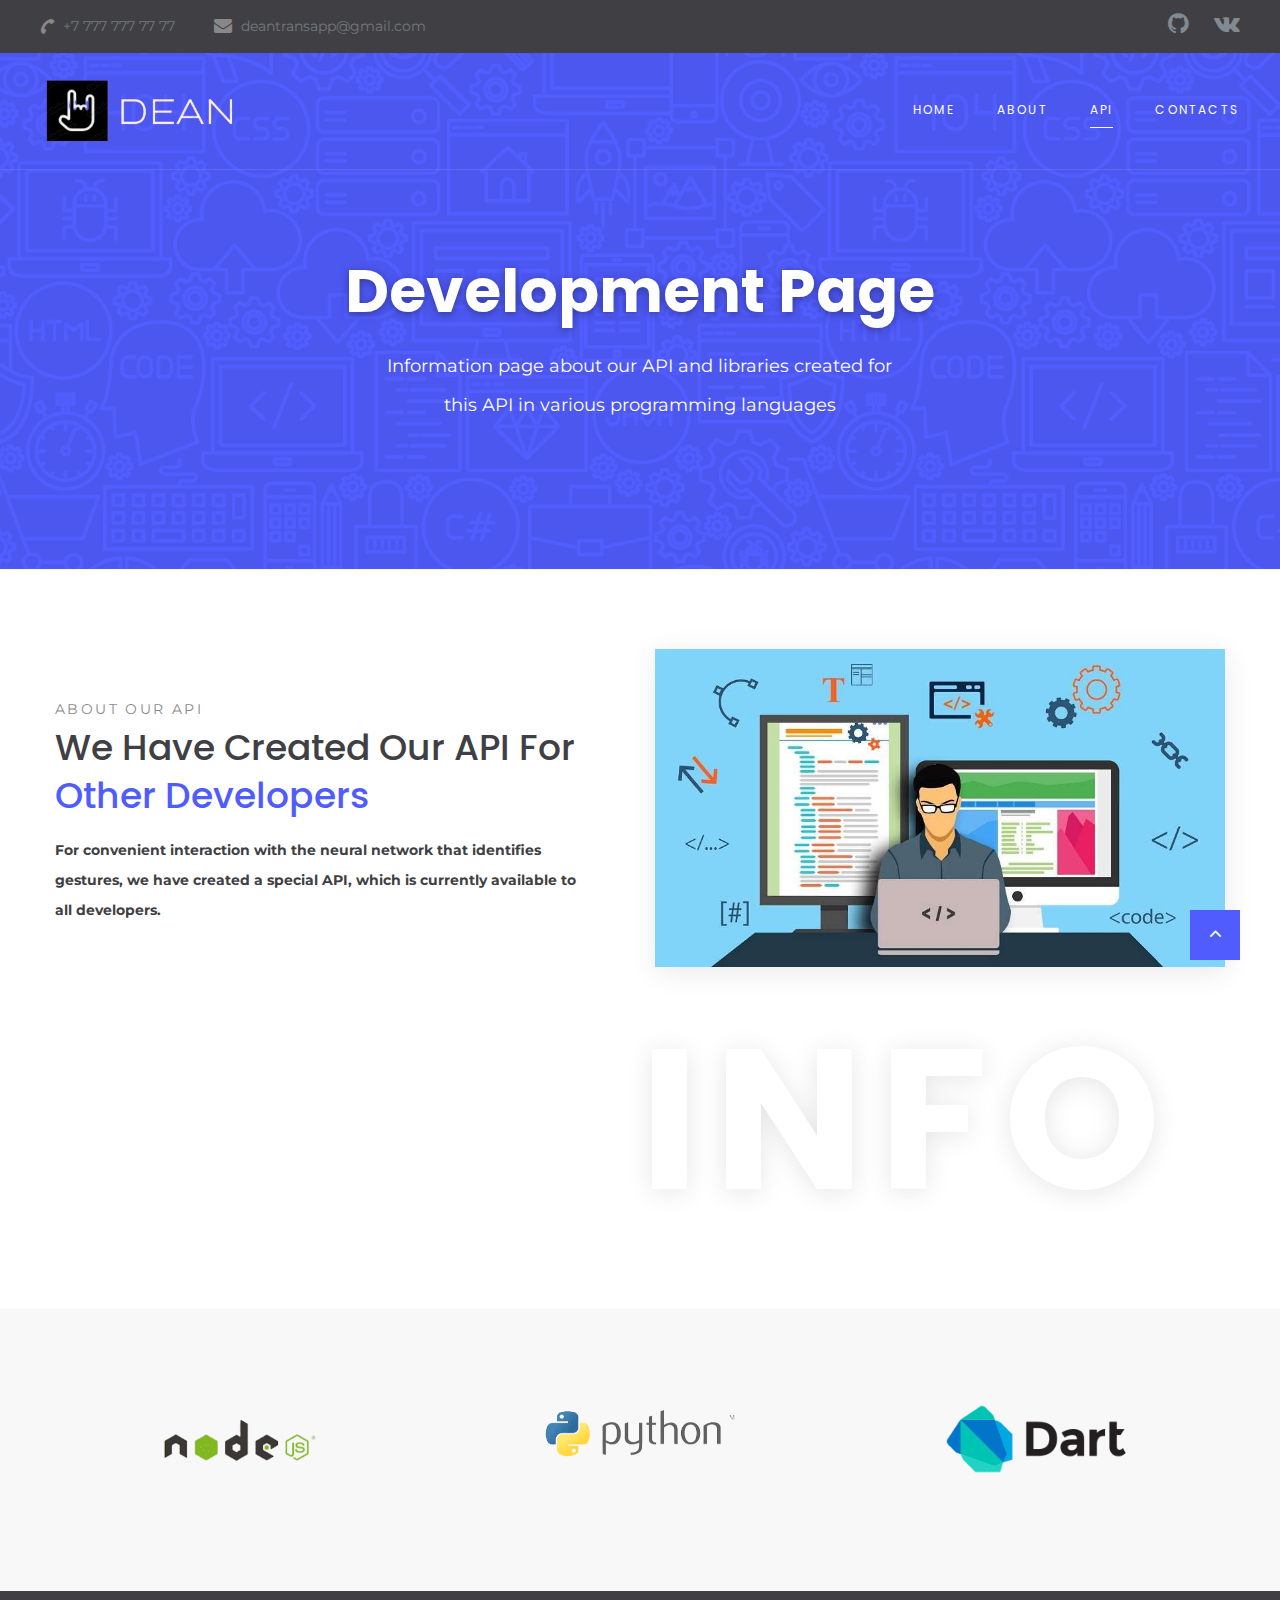
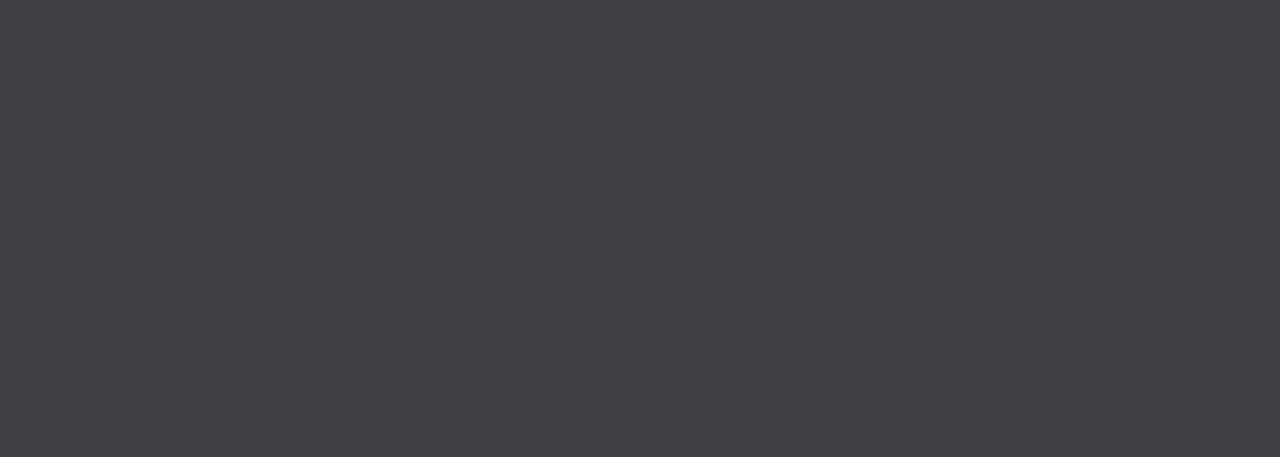
<file: development.html>
<!DOCTYPE html>
<html class="wide wow-animation" lang="en">
  <head>
    <title>Development</title>
    <meta charset="utf-8">
    <meta name="viewport" content="width=device-width, height=device-height, initial-scale=1.0">
    <meta http-equiv="X-UA-Compatible" content="IE=edge">
    <link rel="icon" href="images/favicon.ico" type="image/x-icon">
    <link rel="stylesheet" type="text/css" href="//fonts.googleapis.com/css?family=Montserrat:300,400,700%7CPoppins:300,400,500,700,900">
    <link rel="stylesheet" href="css/bootstrap.css">
    <link rel="stylesheet" href="css/fonts.css">
    <link rel="stylesheet" href="css/style.css">
    <style>.ie-panel{display: none;background: #212121;padding: 10px 0;box-shadow: 3px 3px 5px 0 rgba(0,0,0,.3);clear: both;text-align:center;position: relative;z-index: 1;} html.ie-10 .ie-panel, html.lt-ie-10 .ie-panel {display: block;}</style>
  </head>
  <body>
    <div class="ie-panel"><a href="http://windows.microsoft.com/en-US/internet-explorer/"><img src="images/ie8-panel/warning_bar_0000_us.jpg" height="42" width="820" alt="You are using an outdated browser. For a faster, safer browsing experience, upgrade for free today."></a></div>
    <div class="preloader">
      <div class="preloader-body">
        <div class="cssload-container">
          <div class="cssload-speeding-wheel"></div>
        </div>
        <p>Loading...</p>
      </div>
    </div>
    <div class="page">
      <header class="section page-header">
        <!--RD Navbar-->
        <div class="rd-navbar-wrap">
            <nav class="rd-navbar rd-navbar-classic" data-layout="rd-navbar-fixed" data-sm-layout="rd-navbar-fixed" data-md-layout="rd-navbar-fixed" data-md-device-layout="rd-navbar-fixed" data-lg-layout="rd-navbar-static" data-lg-device-layout="rd-navbar-static" data-xl-layout="rd-navbar-static" data-xl-device-layout="rd-navbar-static" data-lg-stick-up-offset="46px" data-xl-stick-up-offset="46px" data-xxl-stick-up-offset="46px" data-lg-stick-up="true" data-xl-stick-up="true" data-xxl-stick-up="true">
              <div class="rd-navbar-collapse-toggle rd-navbar-fixed-element-1" data-rd-navbar-toggle=".rd-navbar-collapse"><span></span></div>
              <div class="rd-navbar-aside-outer rd-navbar-collapse bg-gray-dark">
                <div class="rd-navbar-aside">
                  <ul class="list-inline navbar-contact-list">
                    <li>
                      <div class="unit unit-spacing-xs align-items-center">
                        <div class="unit-left"><span class="icon text-middle fa-phone"></span></div>
                        <div class="unit-body"><a href="tel:#">+7 777 777 77 77</a></div>
                      </div>
                    </li>
                    <li>
                      <div class="unit unit-spacing-xs align-items-center">
                        <div class="unit-left"><span class="icon text-middle fa-envelope"></span></div>
                        <div class="unit-body"><a href="mailto:#">deantransapp@gmail.com</a></div>
                      </div>
                    </li>
                  </ul>
                  <ul class="social-links">
                    <li><a class="icon icon-sm icon-circle icon-circle-md icon-bg-white fa-github" style="font-size: 24px;" href="#"></a></li>
                    <li><a class="icon icon-sm icon-circle icon-circle-md icon-bg-white fa-vk" style="font-size: 24px;" href="#"></a></li>
                  </ul>
                </div>
              </div>
              <div class="rd-navbar-main-outer">
                <div class="rd-navbar-main">
                  <!--RD Navbar Panel-->
                  <div class="rd-navbar-panel">
                    <!--RD Navbar Toggle-->
                    <button class="rd-navbar-toggle" data-rd-navbar-toggle=".rd-navbar-nav-wrap"><span></span></button>
                    <!--RD Navbar Brand-->
                    <div class="rd-navbar-brand">
                      <!--Brand--><a class="brand" href="index.html"><img class="brand-logo-dark" src="images/logo.png" alt="" width="100" height="17"/><img class="brand-logo-light" src="images/logo.png" alt="" width="100" height="17"/></a>
                    </div>
                  </div>
                  <div class="rd-navbar-main-element">
                    <div class="rd-navbar-nav-wrap">
                      <ul class="rd-navbar-nav">
                        <li class="rd-nav-item"><a class="rd-nav-link" href="index.html">Home</a>
                        </li>
                        <li class="rd-nav-item"><a class="rd-nav-link" href="#">About</a>
                        </li>
                        <li class="rd-nav-item active"><a class="rd-nav-link" href="development.html">API</a>
                        </li>
                        <li class="rd-nav-item"><a class="rd-nav-link" href="#">Contacts</a>
                        </li>
                      </ul>
                    </div>
                  </div>
                </div>
              </div>
            </nav>
          </div>
        </header>
      <section class="section section-intro context-dark">
        <div class="intro-bg" style="background: url(images/intro-bg-2.png) no-repeat;background-size:cover;background-position: top center;"></div>
        <div class="container">
          <div class="row justify-content-center">
            <div class="col-xl-8 text-center">
              <h1 class="font-weight-bold wow fadeInLeft">Development Page</h1>
              <p class="intro-description wow fadeInRight">Information page about our API and libraries created for this API in various programming languages</p>
            </div>
          </div>
        </div>
      </section>
      <!--API information-->
      <section class="section section-md">
        <div class="container">
          <div class="row row-40 justify-content-center">
            <div class="col-lg-6 col-12">
              <div class="offset-top-45 offset-lg-right-45">
                <div class="section-name wow fadeInRight" data-wow-delay=".2s">About our API</div>
                <h3 class="wow fadeInLeft text-capitalize devider-left" data-wow-delay=".3s">We have created our API for <span class="text-primary">other developers</span></h3>
                <p class="font-weight-bold text-gray-dark wow fadeInUp" data-wow-delay=".4s">For convenient interaction with the neural network that identifies gestures, we have created a special API, which is currently available to all developers.</p>
                <p class="wow fadeInUp" data-wow-delay=".4s">Libraries in various programming languages, special, convenient documentation and a couple of working examples of using these libraries in practice were also created for this API.</p>
                <p class="wow fadeInUp" data-wow-delay=".4s">All this was done with the aim of mass distribution of the use of our neural network, which in the future other developers will be able to implement in various bots, applications, sites, etc. In the future, the number of libraries for convenient interaction with the API will be much larger, so that developers can comfortably use our neural network in any popular programming languages.</p>
                <div class="decor-text decor-text-5">INFO</div>
              </div>
            </div>
            <div class="col-lg-6 col-sm-10 col-12">
              <div class="block-decorate-img wow fadeInLeft" data-wow-delay=".2s"><img src="images/about-2.jpg" alt="" width="100%" height="100%"/>
              </div>
            </div>
          </div>
        </div>
      </section>
      <!--Lang Options-->
      <section class="section section-md bg-gray-lighten">
        <div class="container">
          <div class="row">
            <!-- Owl Carousel-->
            <div class="owl-carousel text-center owl-brand" data-items="1" data-sm-items="2" data-md-items="3" data-lg-items="3" data-xl-items="3" data-xxl-items="3" data-dots="true" data-nav="false" data-stage-padding="15" data-loop="false" data-margin="30" data-mouse-drag="false" data-autoplay="true">
              <div class="item"><img src="images/nodejs-logo.png" alt="" width="200" height="24"/>
              </div>
              <div class="item"><img src="images/python-logo.png" alt="" width="200" height="24"/>
              </div>
              <div class="item"><img src="images/dart-logo.png" alt="" width="200" height="24"/>
              </div>
            </div>
          </div>
        </div>
      </section>
      <!--Footer-->
      <footer class="section footer-classic section-sm">
        <div class="container">
          <div class="row row-30">
            <div class="col-lg-3 wow fadeInLeft">
              <!--Brand--><a class="brand" href="index.html"><img class="brand-logo-dark" src="images/logo.png" alt="" width="100" height="17"/><img class="brand-logo-light" src="images/logo.png" alt="" width="100" height="17"/></a>
              <p class="footer-classic-description offset-top-0 offset-right-25">DEAN is a translator application that provides fast and high-quality translation from sign language into Russian or English.</p>
            </div>
            <div class="col-lg-3 col-sm-8 wow fadeInUp">
              <P class="footer-classic-title">contact info</P>
              <div class="d-block offset-top-0"><a class="d-lg-block accent-link" href="mailto:#">deantransapp@gmail.com</a></div><a class="d-inline-block" href="tel:#">+7 777 777 77 77</a>
            </div>
            <div class="col-lg-2 col-sm-4 wow fadeInUp" data-wow-delay=".3s">
              <P class="footer-classic-title">Quick Links</P>
              <ul class="footer-classic-nav-list">
                <li><a href="index.html">Home</a></li>
                <li><a href="#">About us</a></li>
                <li><a href="development.html">API</a></li>
                <li><a href="#">Contacts</a></li>
              </ul>
            </div>
            <div class="col-lg-4 wow fadeInLeft" data-wow-delay=".2s">
              <P class="footer-classic-title">newsletter</P>
              <form class="rd-mailform text-left footer-classic-subscribe-form" data-form-output="form-output-global" data-form-type="contact" method="post" action="#">
                <div class="form-wrap">
                  <label class="form-label" for="subscribe-email">Your Email Address</label>
                  <input class="form-input" id="subscribe-email" type="email" name="email" data-constraints="@Email @Required">
                </div>
                <div class="form-button group-sm text-center text-lg-left">
                  <button class="button button-primary button-circle" type="submit">sign up</button>
                </div>
              </form>
              <p>Be the first to find out about our latest news, updates, and special offers.</p>
            </div>
          </div>
        </div>
        <div class="container wow fadeInUp" data-wow-delay=".4s">
          <div class="footer-classic-aside">
            <p class="rights"><span>&copy;&nbsp;</span><span class="copyright-year"></span>. Design by ApolloStudio</p>
            <ul class="social-links">
              <li><a class="fa fa-github" style="font-size: 24px;" href="#"></a></li>
              <li><a class="fa fa-vk" style="font-size: 24px;" href="#"></a></li>
            </ul>
          </div>
        </div>
      </footer>
    </div>
    <div class="snackbars" id="form-output-global"></div>
    <script src="js/core.min.js"></script>
    <script src="js/script.js"></script>
  </body>
</html>
</file>
<file: css/style.css>
@charset "UTF-8";
/*
* Trunk version 2.0.1
*/
/*
* Contexts
*/
.context-dark, .bg-gray-700, .bg-gray-primary, .bg-gray, .bg-gray-primary-light, .bg-primary,
.context-dark h1,
.bg-gray-700 h1,
.bg-gray-primary h1,
.bg-gray h1,
.bg-gray-primary-light h1,
.bg-primary h1, .context-dark h2, .bg-gray-700 h2, .bg-gray-primary h2, .bg-gray h2, .bg-gray-primary-light h2, .bg-primary h2, .context-dark h3, .bg-gray-700 h3, .bg-gray-primary h3, .bg-gray h3, .bg-gray-primary-light h3, .bg-primary h3, .context-dark h4, .bg-gray-700 h4, .bg-gray-primary h4, .bg-gray h4, .bg-gray-primary-light h4, .bg-primary h4, .context-dark h5, .bg-gray-700 h5, .bg-gray-primary h5, .bg-gray h5, .bg-gray-primary-light h5, .bg-primary h5, .context-dark h6, .bg-gray-700 h6, .bg-gray-primary h6, .bg-gray h6, .bg-gray-primary-light h6, .bg-primary h6, .context-dark [class^='heading-'], .bg-gray-700 [class^='heading-'], .bg-gray-primary [class^='heading-'], .bg-gray [class^='heading-'], .bg-gray-primary-light [class^='heading-'], .bg-primary [class^='heading-'] {
	color: #ffffff;
}

a:focus,
button:focus {
	outline: none !important;
}

button::-moz-focus-inner {
	border: 0;
}

*:focus {
	outline: none;
}

blockquote {
	padding: 0;
	margin: 0;
}

input,
button,
select,
textarea {
	outline: none;
}

label {
	margin-bottom: 0;
}

p {
	margin: 0;
}

ul,
ol {
	list-style: none;
	padding: 0;
	margin: 0;
}

ul li,
ol li {
	display: block;
	list-style: none;
}

dl {
	margin: 0;
}

dt,
dd {
	line-height: inherit;
}

dt {
	font-weight: inherit;
}

dd {
	margin-bottom: 0;
}

cite {
	font-style: normal;
}

form {
	margin-bottom: 0;
}

blockquote {
	padding-left: 0;
	border-left: 0;
}

address {
	margin-top: 0;
	margin-bottom: 0;
}

figure {
	margin-bottom: 0;
}

html p a:hover {
	text-decoration: none;
}

/*
* Typography
*/
body {
	font-family: "Montserrat", sans-serif;
	font-size: 14px;
	line-height: 2.14286;
	font-weight: 400;
	color: #888888;
	background-color: #ffffff;
	-webkit-text-size-adjust: none;
	-webkit-font-smoothing: subpixel-antialiased;
}

h1, h2, h3, h4, h5, h6, [class^='heading-'] {
	margin-top: 0;
	margin-bottom: 0;
	font-weight: 500;
	color: #404044;
}

h1 a, h2 a, h3 a, h4 a, h5 a, h6 a, [class^='heading-'] a {
	color: inherit;
}

h1 a:hover, h2 a:hover, h3 a:hover, h4 a:hover, h5 a:hover, h6 a:hover, [class^='heading-'] a:hover {
	color: #505cfd;
}

h2 .text-big {
	font-size: 4em;
	line-height: .8;
}

h2 .text-biggest {
	font-size: 5em;
}

h2 + p {
	margin-top: 35px;
}

h1,
.heading-1 {
	font-size: 32px;
	line-height: 1.5;
}

@media (min-width: 1200px) {
	h1 .prefix-text,
	.heading-1 .prefix-text {
		font-size: 48px;
	}
}

h1 .big,
.heading-1 .big {
	font-size: 1.8em;
	line-height: 1em;
	text-shadow: 0px 0px 10px rgba(0, 0, 0, 0.35);
}

@media (min-width: 576px) {
	h1 .big,
	.heading-1 .big {
		font-size: 2em;
	}
}

h1 .biggest,
.heading-1 .biggest {
	font-size: 1.8em;
	line-height: 1em;
	letter-spacing: -.02em;
	text-shadow: 0px 0px 10px rgba(0, 0, 0, 0.35);
}

@media (min-width: 576px) {
	h1 .biggest,
	.heading-1 .biggest {
		font-size: 2.5em;
	}
}

@media (min-width: 1200px) {
	h1,
	.heading-1 {
		font-size: 60px;
		line-height: 1.36667;
	}
}

h2,
.heading-2 {
	font-size: 28px;
	line-height: 1.5;
}

@media (min-width: 1200px) {
	h2,
	.heading-2 {
		font-size: 48px;
		line-height: 1.35em;
	}
}

h3,
.heading-3 {
	font-size: 24px;
	line-height: 1.5;
}

@media (min-width: 1200px) {
	h3,
	.heading-3 {
		font-size: 36px;
		line-height: 1.33333;
	}
}

h4,
.heading-4 {
	font-size: 22px;
	line-height: 1.5;
}

@media (min-width: 1200px) {
	h4,
	.heading-4 {
		font-size: 24px;
		line-height: 1.25;
	}
}

h5,
.heading-5 {
	font-size: 20px;
	line-height: 1.5;
}

@media (min-width: 1200px) {
	h5,
	.heading-5 {
		font-size: 18px;
		line-height: 1.44444;
	}
}

h6,
.heading-6 {
	font-size: 18px;
	line-height: 1.5;
}

@media (min-width: 1200px) {
	h6,
	.heading-6 {
		font-size: 16px;
		line-height: 1.5;
	}
}

small,
.small {
	display: block;
	font-size: 12px;
	line-height: 1.5;
}

mark,
.mark {
	padding: 3px 5px;
	color: #ffffff;
	background: #505cfd;
}

.lead {
	font-size: 24px;
	line-height: 34px;
	font-weight: 300;
}

code {
	padding: 3px 5px;
	border-radius: 0.2rem;
	font-size: 90%;
	color: #111111;
	background: #edeff4;
}

p [data-toggle='tooltip'] {
	padding-left: .25em;
	padding-right: .25em;
	color: #505cfd;
}

p [style*='max-width'] {
	display: inline-block;
}

::selection {
	background: #cccccc;
	color: #ffffff;
}

::-moz-selection {
	background: #cccccc;
	color: #ffffff;
}

.banner img {
	width: 100%;
}

.banner-top {
	display: none;
}

@media (min-width: 1200px) {
	.banner-top {
		display: block;
	}
}

/*
* Brand
*/
.brand {
	display: inline-block;
}

.brand .brand-logo-light {
	display: none;
}

.brand .brand-logo-dark {
	display: block;
}

/*
* Links
*/
a {
	transition: all 0.3s ease-in-out;
}

a, a:focus, a:active, a:hover {
	text-decoration: none;
}

a, a:focus, a:active {
	color: #aab2b9;
}

a:hover {
	color: #ffffff;
}

a[href*='tel'], a[href*='mailto'] {
	white-space: nowrap;
}

.link-hover {
	color: #808c96;
}

.link-press {
	color: #808c96;
}

.privacy-link:hover {
	color: #505cfd;
}

* + .privacy-link {
	margin-top: 25px;
}

.accent-link {
	color: #ffffff;
}

.accent-link:hover {
	color: #505cfd;
}

.underline-link {
	color: #ffffff;
}

.underline-link:hover {
	color: #ffffff;
	text-decoration: underline;
}

.primary-link {
	color: #505cfd;
}

.primary-link:hover {
	color: #39393e;
}

.gray-dark-link:hover {
	text-decoration: underline;
	color: #404044;
}

.secondary-link:hover {
	color: #505cfd;
	text-decoration: underline;
}

/*
* Blocks
*/
.block-center, .block-sm, .block-320, .block-lg {
	margin-left: auto;
	margin-right: auto;
}

@media (min-width: 992px) {
	.block-sm {
		max-width: 430px;
	}
}

.block-675 {
	max-width: 675px;
	margin-left: auto;
	margin-right: auto;
	width: 100%;
}

.block-320 {
	max-width: 320px;
	width: 100%;
}

.block-lg {
	max-width: 768px;
}

.block-center {
	padding: 10px;
}

.block-center:hover .block-center-header {
	background-color: #505cfd;
}

.block-center-title {
	background-color: #ffffff;
}

@media (max-width: 1599.98px) {
	.block-center {
		padding: 20px;
	}
	.block-center:hover .block-center-header {
		background-color: #ffffff;
	}
	.block-center-header {
		background-color: #505cfd;
	}
}

.block-decorate-img img {
	box-shadow: 1px 5px 27px 0px rgba(0, 0, 0, 0.09);
}

/*
* Boxes
*/
.box-minimal {
	text-align: center;
}

.box-minimal .box-minimal-icon {
	font-size: 50px;
	line-height: 50px;
	color: #505cfd;
}

.box-minimal-divider {
	width: 36px;
	height: 4px;
	margin-left: auto;
	margin-right: auto;
	background: #505cfd;
}

.box-minimal-text {
	width: 100%;
	max-width: 320px;
	margin-left: auto;
	margin-right: auto;
}

* + .box-minimal {
	margin-top: 30px;
}

* + .box-minimal-title {
	margin-top: 10px;
}

* + .box-minimal-divider {
	margin-top: 20px;
}

* + .box-minimal-text {
	margin-top: 15px;
}

.context-dark .box-minimal p, .bg-gray-700 .box-minimal p, .bg-gray-primary .box-minimal p, .bg-gray .box-minimal p, .bg-gray-primary-light .box-minimal p, .bg-primary .box-minimal p {
	color: #888888;
}

.box-counter {
	position: relative;
	text-align: center;
	color: #2c343b;
}

.box-counter-title {
	display: inline-block;
	font-family: "Poppins", sans-serif;
	font-size: 16px;
	line-height: 1.3;
	letter-spacing: -.025em;
}

.box-counter-main {
	font-family: "Poppins", sans-serif;
	font-size: 45px;
	font-weight: 400;
	line-height: 1.2;
}

.box-counter-main > * {
	display: inline;
	font: inherit;
}

.box-counter-main .small {
	font-size: 28px;
}

.box-counter-main .small_top {
	position: relative;
	top: .2em;
	vertical-align: top;
}

.box-counter-divider {
	font-size: 0;
	line-height: 0;
}

.box-counter-divider::after {
	content: '';
	display: inline-block;
	width: 80px;
	height: 2px;
	background: #505cfd;
}

* + .box-counter-title {
	margin-top: 10px;
}

* + .box-counter-main {
	margin-top: 20px;
}

* + .box-counter-divider {
	margin-top: 10px;
}

@media (min-width: 768px) {
	.box-counter-title {
		font-size: 18px;
	}
}

@media (min-width: 1200px) {
	.box-counter-main {
		font-size: 60px;
	}
	.box-counter-main .small {
		font-size: 36px;
	}
	* + .box-counter-main {
		margin-top: 30px;
	}
	* + .box-counter-divider {
		margin-top: 15px;
	}
	* + .box-counter-title {
		margin-top: 18px;
	}
}

.bg-primary .box-counter {
	color: #ffffff;
}

.bg-primary .box-counter-divider::after {
	background: #ffffff;
}

.main-decorated-box {
	position: relative;
}

.main-decorated-box .decorated-subtitle {
	font-family: "Playfair Display", serif;
	line-height: 1.5;
	font-size: 20px;
	position: relative;
	padding: 8px 0px 10px 0px;
	letter-spacing: .03em;
}

@media (min-width: 1200px) {
	.main-decorated-box .decorated-subtitle {
		font-size: 30px;
		padding: 8px 10px 10px 38px;
	}
	.main-decorated-box .decorated-subtitle:before {
		content: '';
		display: block;
		width: 157px;
		background-color: #ffffff;
		height: 3px;
		position: absolute;
		top: 56%;
		left: -167px;
		transform: translateY(-50%);
	}
}

.main-decorated-box > * {
	position: relative;
}

.main-decorated-box:before {
	content: '';
	position: absolute;
	background: url("../images/decor-image-1-576x538.png") no-repeat center center;
	background-size: contain;
	width: 100%;
	height: 100%;
}

@media (min-width: 1200px) {
	.main-decorated-box:before {
		display: block;
		width: 576px;
		height: 538px;
		right: -32%;
		top: -25%;
	}
}

.box-default {
	position: relative;
	padding: 10px 0 0 55px;
	font-family: "Poppins", sans-serif;
}

@media (min-width: 1200px) {
	.box-default:hover .box-default-icon {
		top: 50%;
		transition: all linear .35s;
		transform: translateY(-50%);
	}
}

.box-default-title {
	color: #404044;
	font-weight: 400;
	text-transform: uppercase;
	letter-spacing: .16em;
}

.box-default-description {
	font-family: "Montserrat", sans-serif;
}

.box-default-icon {
	line-height: 1;
	position: absolute;
	display: block;
	left: 0;
	top: 0;
	transition: all linear .35s;
}

.image-left-side {
	max-width: 80%;
	margin: 40px auto 0 auto;
}

@media (min-width: 992px) {
	.image-left-side {
		left: calc(50% + 150px);
		position: absolute;
		top: 0;
		height: 75%;
		right: 0;
		padding-top: 30px;
	}
}

@media (min-width: 1200px) {
	.image-left-side {
		left: calc(50% + 260px);
	}
}

.image-left-side img {
	width: 100%;
	height: 100%;
	object-fit: cover;
	box-shadow: 0px 0px 31px 5px rgba(0, 0, 0, 0.1);
}

.pricing-box {
	padding: 60px 55px 70px 55px;
	text-align: center;
}

.pricing-box hr {
	margin-top: 25px;
	display: block;
	border-top: 1px solid rgba(255, 255, 255, 0.1);
}

.pricing-box-tittle {
	letter-spacing: .16em;
	text-transform: uppercase;
	font-weight: 400;
	line-height: 1;
}

.pricing-box-inner {
	display: flex;
	justify-content: center;
	align-items: flex-start;
	font-family: "Poppins", sans-serif;
	font-weight: 700;
	margin-top: 20px;
}

.pricing-box-symbol {
	font-size: 30px;
	margin-right: 5px;
	line-height: 1;
}

.pricing-box-price {
	font-size: 60px;
	line-height: 1;
}

.pricing-box-label {
	background-color: #48484c;
	width: 116px;
	margin: 10px auto 0  auto;
	border-radius: 20px;
	font-size: 12px;
	padding: 3px 0;
	letter-spacing: .15em;
	font-weight: 400;
}

.pricing-box-label + p {
	margin-top: 25px;
}

.pricing-box .button {
	font-weight: 700;
}

.pricing-box {
	position: relative;
}

.pricing-box > * {
	position: relative;
	z-index: 2;
	color: #ffffff;
}

.pricing-box:before {
	content: '';
	position: absolute;
	width: 100%;
	height: 100%;
	opacity: 0;
	border: 2px solid rgba(255, 255, 255, 0.4);
	transition: all ease .35s;
	top: 50%;
	left: 50%;
	transform: translate(-50%, -50%);
	z-index: 1;
}

.pricing-box:hover:before {
	width: 95%;
	height: 95%;
	opacity: 1;
	transition: all ease .35s;
}

.team-classic-wrap:hover .team-classic-img img {
	transform: scale(1.1);
	transition: all ease .35s;
}

.team-classic-wrap hr {
	border-top-color: #ececec;
	width: 100%;
}

.team-classic-wrap .social-links a:hover {
	color: #505cfd;
}

.team-classic-img {
	overflow: hidden;
	transition: all ease .35s;
	box-shadow: 0px 0px 31px 5px rgba(0, 0, 0, 0.1);
}

.team-classic-img img {
	width: 100%;
	height: 100%;
	object-fit: cover;
	transition: all ease .35s;
}

.team-classic-img + * {
	margin-top: 15px;
}

@media (min-width: 1200px) {
	.team-classic-img + * {
		margin-top: 40px;
	}
}

.service-box {
	transition: all linear .35s;
	display: flex;
	flex-direction: column;
	align-items: flex-start;
	padding: 50px;
	box-shadow: 0px 0px 31px 5px rgba(0, 0, 0, 0.1);
}

.service-box:hover {
	transition: all linear .35s;
	margin-top: -20px;
}

.service-box:hover .icon-lg {
	transform: translateX(50%);
	transition: all linear .35s;
}

@media (min-width: 1200px) {
	.service-box .icon-lg {
		font-size: 50px;
		align-self: flex-start;
		transition: all linear .35s;
		transform: none;
	}
}

.service-box-link {
	font-family: "Poppins", sans-serif;
	font-weight: 700;
	position: relative;
	display: inline-block;
	padding-left: 55px;
}

.service-box-link:hover.devider-left:after {
	width: 32px;
	left: 0;
	background-color: #39393e;
	transition: all ease .35s;
}

.service-box-link.devider-left:after {
	width: 32px;
	left: 0;
	transition: all ease .35s;
}

.service-box-title {
	text-transform: uppercase;
	letter-spacing: 0.22em;
	font-family: "Poppins", sans-serif;
	color: #404044;
	font-weight: 400;
}

.service-box-title + p {
	margin-top: 5px;
}

.ie-11 .service-box-title + p {
	width: 100%;
}

.sidebar-cta-box {
	width: 100%;
	padding: 30px 15px 40px 15px;
	background-color: #505cfd;
	color: #ffffff;
	text-align: center;
	display: flex;
	flex-direction: column;
	justify-content: center;
}

.ie-11 .sidebar-cta-box {
	width: 100%;
}

@media (min-width: 576px) {
	.sidebar-cta-box {
		padding: 30px 50px 40px 50px;
	}
}

.sidebar-cta-box span {
	line-height: 1.2;
	text-transform: capitalize;
}

.post-minimal .post-minimal__media {
	display: block;
	overflow: hidden;
}

.post-minimal .post-minimal__media img {
	transition: all ease .35s;
}

.post-minimal .post-minimal__media:hover img {
	transform: scale(1.1);
	transition: all ease .35s;
}

/*
* Element groups
*/
html .group {
	margin-bottom: -20px;
	margin-left: -15px;
}

html .group:empty {
	margin-bottom: 0;
	margin-left: 0;
}

html .group > * {
	display: inline-block;
	margin-top: 0;
	margin-bottom: 20px;
	margin-left: 15px;
}

html .group-sm {
	margin-bottom: -10px;
	margin-left: 0px;
}

html .group-sm:empty {
	margin-bottom: 0;
	margin-left: 0;
}

html .group-sm > * {
	display: inline-block;
	margin-top: 0;
	margin-bottom: 10px;
	margin-left: 0px;
}

@media (min-width: 576px) {
	html .group-sm {
		margin-bottom: -10px;
		margin-left: -10px;
	}
	html .group-sm:empty {
		margin-bottom: 0;
		margin-left: 0;
	}
	html .group-sm > * {
		display: inline-block;
		margin-top: 0;
		margin-bottom: 10px;
		margin-left: 10px;
	}
}

html .group-xl {
	margin-bottom: -20px;
	margin-left: -30px;
}

html .group-xl:empty {
	margin-bottom: 0;
	margin-left: 0;
}

html .group-xl > * {
	display: inline-block;
	margin-top: 0;
	margin-bottom: 20px;
	margin-left: 30px;
}

@media (min-width: 992px) {
	html .group-xl {
		margin-bottom: -20px;
		margin-left: -45px;
	}
	html .group-xl > * {
		margin-bottom: 20px;
		margin-left: 45px;
	}
}

html .group-middle {
	display: inline-flex;
	align-items: center;
	flex-wrap: wrap;
	justify-content: center;
}

html .group-custom {
	display: flex;
	align-items: center;
	justify-content: center;
	flex-wrap: wrap;
	max-width: 100%;
}

html .group-custom > * {
	flex: 0 1 100%;
	padding-left: 10px;
	padding-right: 10px;
}

@media (min-width: 576px) {
	html .group-custom {
		flex-wrap: nowrap;
	}
	html .group-custom > * {
		flex: 1 1 auto;
	}
}

* + .group-sm {
	margin-top: 30px;
}

* + .group-xl {
	margin-top: 20px;
}

/*
* Responsive units
*/
.unit {
	display: flex;
	flex: 0 1 100%;
	margin-bottom: -30px;
	margin-left: -20px;
}

.unit > * {
	margin-bottom: 30px;
	margin-left: 20px;
}

.unit:empty {
	margin-bottom: 0;
	margin-left: 0;
}

.unit-body {
	flex: 0 1 auto;
}

.unit-left,
.unit-right {
	flex: 0 0 auto;
	max-width: 100%;
}

.unit-spacing-xs {
	margin-bottom: -15px;
	margin-left: -9px;
}

.unit-spacing-xs > * {
	margin-bottom: 15px;
	margin-left: 9px;
}

/*
* Lists
*/
/*
* Vertical list
*/
.list > li + li {
	margin-top: 10px;
}

.list-xs > li + li {
	margin-top: 5px;
}

.list-sm > li + li {
	margin-top: 10px;
}

.list-md > li + li {
	margin-top: 18px;
}

.list-lg > li + li {
	margin-top: 25px;
}

.list-xl > li + li {
	margin-top: 30px;
}

@media (min-width: 768px) {
	.list-xl > li + li {
		margin-top: 60px;
	}
}

/*
* List inline
*/
.list-inline > li {
	display: inline-block;
}

html .list-inline-md {
	transform: translate3d(0, -8px, 0);
	margin-bottom: -8px;
	margin-left: -10px;
	margin-right: -10px;
}

html .list-inline-md > * {
	margin-top: 8px;
	padding-left: 10px;
	padding-right: 10px;
}

@media (min-width: 992px) {
	html .list-inline-md {
		margin-left: -15px;
		margin-right: -15px;
	}
	html .list-inline-md > * {
		padding-left: 15px;
		padding-right: 15px;
	}
}

/*
* List terms
*/
.list-terms dt + dd {
	margin-top: 5px;
}

.list-terms dd + dt {
	margin-top: 25px;
}

* + .list-terms {
	margin-top: 25px;
}

/*
* Index list
*/
.index-list {
	counter-reset: li;
}

.index-list > li .list-index-counter:before {
	content: counter(li, decimal-leading-zero);
	counter-increment: li;
}

/*
* Marked list
*/
.list-marked {
	text-align: left;
}

.list-marked > li {
	position: relative;
	padding-left: 25px;
}

.list-marked > li::before {
	position: absolute;
	display: inline-block;
	left: 0;
	top: 1px;
	min-width: 25px;
	content: '\f105';
	font: 400 14px/24px 'FontAwesome';
	color: #b7b7b7;
}

.list-marked > li + li {
	margin-top: 4px;
}

* + .list-marked {
	margin-top: 15px;
}

p + .list-marked {
	margin-top: 10px;
}

/*
* Ordered List
*/
.list-ordered {
	counter-reset: li;
	text-align: left;
}

.list-ordered > li {
	position: relative;
	padding-left: 25px;
}

.list-ordered > li:before {
	position: absolute;
	content: "0" counter(li, decimal) ".";
	counter-increment: li;
	top: 0;
	left: 0;
	display: inline-block;
	width: 15px;
	color: #b7b7b7;
}

.list-ordered > li + li {
	margin-top: 10px;
}

* + .list-ordered {
	margin-top: 15px;
}

.social-links {
	display: flex;
	margin-left: -25px;
}

.social-links > * {
	margin-left: 25px;
}

.social-links li {
	position: relative;
	text-align: center;
	font-size: 18px;
}

.social-links li:hover a {
	color: #ffffff;
	transition: all ease .35s;
}

.social-links li a {
	color: #818a91;
	transition: all ease .35s;
}

.check-list > li {
	font-family: "Poppins", sans-serif;
	z-index: 2;
	padding-left: 45px;
}

.check-list > li:before {
	font-size: 72px;
	line-height: 1;
	color: #f4f4f4;
	font-weight: 500;
	z-index: -1;
	top: -20px;
}

.check-list > li span {
	text-transform: uppercase;
	display: block;
	color: #404044;
	font-weight: 400;
	letter-spacing: 0.22em;
}

.check-list li + li {
	margin-top: 20px;
}

.schedule-list {
	margin-top: 20px;
	display: flex;
	flex-direction: column;
}

.schedule-list > li + li {
	margin-top: 15px;
}

.schedule-list > li {
	padding-left: 35px;
	position: relative;
}

.schedule-list > li:before {
	font-size: 24px;
	color: #505cfd;
	position: absolute;
	left: 0;
	top: 50%;
	transform: translateY(-50%);
}

.schedule-list > li span {
	display: inline-block;
	margin-left: 7px;
	color: #404044;
	font-size: 16px;
}

/*
* Images
*/
img {
	display: inline-block;
	max-width: 100%;
	height: auto;
}

.img-responsive {
	width: 100%;
}

.img-covered {
	display: block;
	object-fit: cover;
	width: 100%;
}

/*
* Icons
*/
.icon, .icon-lg {
	display: inline-block;
	font-size: 16px;
	line-height: 1;
	color: inherit;
}

.icon::before, .icon-lg::before {
	position: relative;
	display: inline-block;
	font-weight: 400;
	font-style: normal;
	speak: none;
	text-transform: none;
}

.icon-lg {
	font-size: 48px;
	color: #505cfd;
}

.icon-circle {
	border-radius: 50%;
}

/*
* Tables custom
*/
.table-custom {
	width: 100%;
	max-width: 100%;
	text-align: left;
	background: #ffffff;
	border-collapse: collapse;
}

.table-custom th,
.table-custom td {
	color: #2c343b;
	background: #ffffff;
}

.table-custom th {
	vertical-align: top;
	padding: 35px 5px;
	font-size: 14px;
	white-space: nowrap;
	font-weight: 700;
	text-transform: uppercase;
	background: #505cfd;
	color: #ffffff;
}

@media (min-width: 768px) {
	.table-custom th {
		padding: 35px 24px;
	}
}

@media (max-width: 991.98px) {
	.table-custom th {
		padding-top: 20px;
		padding-bottom: 20px;
	}
}

.table-custom td {
	padding: 17px 14px;
}

@media (min-width: 768px) {
	.table-custom td {
		padding: 17px 24px;
	}
}

.table-custom tbody tr:first-child td {
	border-top: 0;
}

.table-custom tr td {
	border-bottom: 1px solid #cccccc;
}

.table-custom tfoot td {
	font-weight: 700;
}

* + .table-custom-responsive {
	margin-top: 30px;
}

@media (min-width: 768px) {
	* + .table-custom-responsive {
		margin-top: 40px;
	}
}

.table-custom.table-custom-primary thead th {
	color: #ffffff;
	background: #505cfd;
	border: 0;
}

.table-custom.table-custom-primary tbody tr:hover td {
	background: #d7d7d7;
}

.table-custom.table-custom-bordered tr td:first-child {
	border-left: 0;
}

.table-custom.table-custom-bordered tr td:last-child {
	border-right: 0;
}

.table-custom.table-custom-bordered td {
	border: 1px solid #cccccc;
}

.table-custom.table-custom-bordered tbody > tr:first-of-type > td {
	border-top: 0;
}

.table-custom.table-custom-striped {
	border-bottom: 1px solid #cccccc;
}

.table-custom.table-custom-striped tbody tr:nth-of-type(odd) td {
	background: transparent;
}

.table-custom.table-custom-striped tbody tr:nth-of-type(even) td {
	background: #505cfd;
	color: #ffffff;
}

.table-custom.table-custom-striped tbody td {
	border: 0;
}

.table-custom.table-custom-striped tfoot td:not(:first-child) {
	border-left: 0;
}

@media (max-width: 991.98px) {
	.table-custom-responsive {
		display: block;
		width: 100%;
		-ms-overflow-style: -ms-autohiding-scrollbar;
	}
	.table-custom-responsive.table-bordered {
		border: 0;
	}
}

@media (max-width: 767.98px) {
	.table-custom-responsive {
		overflow-x: auto;
	}
}

.table-custom-responsive {
	width: 100%;
}

/*
* Dividers
*/
hr {
	margin-top: 0;
	margin-bottom: 0;
	border-top: 1px solid #d7d7d7;
}

.divider {
	font-size: 0;
	line-height: 0;
}

.divider::after {
	content: '';
	display: inline-block;
	width: 60px;
	height: 2px;
	background-color: #505cfd;
}

/*
* Buttons
*/
.button {
	position: relative;
	overflow: hidden;
	display: inline-block;
	padding: 11px 35px;
	font-size: 14px;
	line-height: 1.25;
	border: 1px solid;
	font-family: "Poppins", sans-serif;
	font-weight: 700;
	letter-spacing: 0.23em;
	text-transform: uppercase;
	white-space: nowrap;
	text-overflow: ellipsis;
	text-align: center;
	cursor: pointer;
	vertical-align: middle;
	user-select: none;
	transition: 250ms all ease-in-out;
}

.button-width-210 {
	min-width: 210px;
}

.button-width-190 {
	min-width: 190px;
}

.button-190 {
	min-width: 190px;
	padding: 17px 35px;
}

.button-block {
	display: block;
	width: 100%;
}

.button-default, .button-default:focus {
	color: #cccccc;
	background-color: #2c343b;
	border-color: #2c343b;
}

.button-default:hover, .button-default:active, .button-default.active {
	color: #ffffff;
	background-color: #505cfd;
	border-color: #505cfd;
}

.button-default.button-ujarak::before {
	background: #505cfd;
}

.button-gray-100, .button-gray-100:focus {
	color: #151515;
	background-color: #edeff4;
	border-color: #edeff4;
}

.button-gray-100:hover, .button-gray-100:active, .button-gray-100.active {
	color: #151515;
	background-color: #dde1ea;
	border-color: #dde1ea;
}

.button-gray-100.button-ujarak::before {
	background: #dde1ea;
}

.button-primary, .button-primary:focus {
	color: #ffffff;
	background-color: #505cfd;
	border-color: #505cfd;
}

.button-primary:hover, .button-primary:active, .button-primary.active {
	color: #ffffff;
	background-color: #2c343b;
	border-color: #2c343b;
}

.button-primary.button-ujarak::before {
	background: #2c343b;
}

.single-page .button-primary, .single-page .button-primary:focus {
	color: #ffffff;
	background-color: #505cfd;
	border-color: #505cfd;
}

.single-page .button-primary:hover, .single-page .button-primary:active, .single-page .button-primary.active {
	color: #505cfd;
	background-color: #ffffff;
	border-color: #ffffff;
}

.single-page .button-primary.button-ujarak::before {
	background: #ffffff;
}

.button-default-outline, .button-default-outline:focus {
	color: #ffffff;
	background-color: transparent;
	border-color: #ffffff;
}

.button-default-outline:hover, .button-default-outline:active, .button-default-outline.active {
	color: #505cfd;
	background-color: #ffffff;
	border-color: #ffffff;
}

.button-default-outline.button-ujarak::before {
	background: #ffffff;
}

.icon-button-group .button-default-outline, .icon-button-group .button-default-outline:focus {
	color: #505cfd;
	background-color: transparent;
	border-color: #505cfd;
}

.icon-button-group .button-default-outline:hover, .icon-button-group .button-default-outline:active, .icon-button-group .button-default-outline.active {
	color: #ffffff;
	background-color: #505cfd;
	border-color: #505cfd;
}

.icon-button-group .button-default-outline.button-ujarak::before {
	background: #505cfd;
}

.btn-primary-rounded, .btn-primary-rounded:focus {
	color: #ffffff;
	background-color: #505cfd;
	border-color: #505cfd;
}

.btn-primary-rounded:hover, .btn-primary-rounded:active, .btn-primary-rounded.active {
	color: #ffffff;
	background-color: #2c343b;
	border-color: #2c343b;
}

.btn-primary-rounded.button-ujarak::before {
	background: #2c343b;
}

.btn-rounded-outline, .btn-rounded-outline:focus {
	color: #ffffff;
	background-color: transparent;
	border-color: #ffffff;
}

.btn-rounded-outline:hover, .btn-rounded-outline:active, .btn-rounded-outline.active {
	color: #ffffff;
	background-color: #2c343b;
	border-color: #2c343b;
}

.btn-rounded-outline.button-ujarak::before {
	background: #2c343b;
}

.button-ghost {
	border: 0;
	background-color: transparent;
}

.button-ghost:hover {
	color: #ffffff;
	background: #505cfd;
}

.button-facebook, .button-facebook:focus {
	color: #ffffff;
	background-color: #4d70a8;
	border-color: #4d70a8;
}

.button-facebook:hover, .button-facebook:active, .button-facebook.active {
	color: #ffffff;
	background-color: #456497;
	border-color: #456497;
}

.button-facebook.button-ujarak::before {
	background: #456497;
}

.button-twitter, .button-twitter:focus {
	color: #ffffff;
	background-color: #02bcf3;
	border-color: #02bcf3;
}

.button-twitter:hover, .button-twitter:active, .button-twitter.active {
	color: #ffffff;
	background-color: #02a8da;
	border-color: #02a8da;
}

.button-twitter.button-ujarak::before {
	background: #02a8da;
}

.button-google, .button-google:focus {
	color: #ffffff;
	background-color: #e2411e;
	border-color: #e2411e;
}

.button-google:hover, .button-google:active, .button-google.active {
	color: #ffffff;
	background-color: #cc3a1a;
	border-color: #cc3a1a;
}

.button-google.button-ujarak::before {
	background: #cc3a1a;
}

.button-shadow {
	box-shadow: 0 9px 21px 0 rgba(204, 204, 204, 0.15);
}

.button-shadow:hover {
	box-shadow: 0 9px 10px 0 rgba(204, 204, 204, 0.15);
}

.button-shadow:focus, .button-shadow:active {
	box-shadow: none;
}

.button-ujarak {
	position: relative;
	z-index: 0;
	transition: background .4s, border-color .4s, color .4s;
}

.button-ujarak::before {
	content: '';
	position: absolute;
	top: 0;
	left: 0;
	width: 100%;
	height: 100%;
	background: #505cfd;
	z-index: -1;
	opacity: 0;
	transform: scale3d(0.7, 1, 1);
	transition: transform 0.42s, opacity 0.42s;
	border-radius: inherit;
}

.button-ujarak, .button-ujarak::before {
	transition-timing-function: cubic-bezier(0.2, 1, 0.3, 1);
}

.button-ujarak:hover {
	transition: background .4s .4s, border-color .4s 0s, color .2s 0s;
}

.button-ujarak:hover::before {
	opacity: 1;
	transform: translate3d(0, 0, 0) scale3d(1, 1, 1);
}

.button-xs {
	padding: 8px 17px;
}

.button-sm {
	padding: 8px 17px;
	font-size: 12px;
	line-height: 1.3;
}

.button-lg {
	padding: 14px 33px;
	font-size: 14px;
	line-height: 1.5;
}

.button-xl {
	padding: 16px 50px;
	font-size: 16px;
	line-height: 28px;
}

@media (min-width: 992px) {
	.button-xl {
		padding: 20px 80px;
	}
}

.button-circle {
	border-radius: 30px;
}

.button-round-1 {
	border-radius: 5px;
}

.button-round-2 {
	border-radius: 10px;
}

.button.button-icon {
	display: flex;
	justify-content: center;
	align-items: center;
	vertical-align: middle;
}

.button.button-icon .icon {
	position: relative;
	display: inline-block;
	vertical-align: middle;
	color: inherit;
	font-size: 1.55em;
	line-height: 1em;
}

.button.button-icon-left .icon {
	padding-right: 11px;
}

.button.button-icon-right {
	flex-direction: row-reverse;
}

.button.button-icon-right .icon {
	padding-left: 11px;
}

.button.button-icon.button-link .icon {
	top: 5px;
	font-size: 1em;
}

.button.button-icon.button-xs .icon {
	top: .05em;
	font-size: 1.2em;
	padding-right: 8px;
}

.button.button-icon.button-xs .button-icon-right {
	padding-left: 8px;
}

.btn-primary {
	border-radius: 3px;
	font-family: "Poppins", sans-serif;
	font-weight: 700;
	letter-spacing: .05em;
	text-transform: uppercase;
	transition: .33s;
}

.btn-primary, .btn-primary:active, .btn-primary:focus {
	color: #ffffff;
	background: #505cfd;
	border-color: #505cfd;
}

.btn-primary:hover {
	color: #ffffff;
	background: #000000;
	border-color: #000000;
}

.button-way-point {
	width: 67px;
	height: 67px;
	border: 1px solid #ffffff;
	border-radius: 50%;
	color: #ffffff;
	transition: all ease .35s;
}

.button-way-point:hover {
	background-color: #ffffff;
	color: #505cfd;
	transition: all ease .35s;
}

/*
* Form styles
*/
.rd-form {
	position: relative;
	text-align: left;
}

.rd-form .button {
	padding-top: 10px;
	padding-bottom: 10px;
	min-height: 50px;
}

* + .rd-form {
	margin-top: 20px;
}

input:-webkit-autofill ~ label,
input:-webkit-autofill ~ .form-validation {
	color: #000000 !important;
}

.form-wrap {
	position: relative;
}

.form-wrap.has-error .form-input {
	border-color: #f5543f;
}

.form-wrap.has-focus .form-input {
	border-color: #505cfd;
}

.form-wrap + * {
	margin-top: 20px;
}

.form-input {
	display: block;
	width: 100%;
	min-height: 50px;
	padding: 12px 19px 5px 5px;
	font-size: 14px;
	font-weight: 400;
	line-height: 24px;
	color: #888888;
	background-color: transparent;
	background-image: none;
	border-radius: 0;
	-webkit-appearance: none;
	transition: .3s ease-in-out;
	border: 1px solid #f5f5f5;
	border-top-width: 0;
	border-right-width: 0;
	border-left-width: 0;
}

.form-input:focus {
	outline: 0;
}

textarea.form-input {
	min-height: 50px;
	max-height: 230px;
	resize: vertical;
}

.form-label,
.form-label-outside {
	margin-bottom: 0;
	color: #888888;
	font-weight: 400;
}

.form-label {
	position: absolute;
	bottom: 0;
	left: 5px;
	right: 0;
	padding-left: 0;
	padding-right: 19px;
	font-size: 14px;
	font-weight: 400;
	line-height: 24px;
	pointer-events: none;
	text-align: left;
	z-index: 9;
	transition: .25s;
	will-change: transform;
	transform: translateY(-50%);
	color: #888888;
}

.form-label.focus {
	opacity: 0;
}

.form-label.auto-fill {
	color: #888888;
}

.label-textarea {
	top: 13px;
	transform: none;
}

.form-label-outside {
	width: 100%;
	margin-bottom: 4px;
}

@media (min-width: 768px) {
	.form-label-outside {
		position: static;
	}
	.form-label-outside, .form-label-outside.focus, .form-label-outside.auto-fill {
		transform: none;
	}
}

[data-x-mode='true'] .form-label {
	pointer-events: auto;
}

.form-validation {
	position: absolute;
	right: 8px;
	bottom: -14px;
	z-index: 6;
	margin-top: 2px;
	font-size: 9px;
	font-weight: 400;
	line-height: 12px;
	letter-spacing: 0;
	color: #f5543f;
	transition: .3s;
}

.home-form .form-validation {
	top: auto;
	bottom: -14px;
}

.form-validation-left .form-validation {
	top: 100%;
	right: auto;
	left: 0;
}

#form-output-global {
	position: fixed;
	bottom: 30px;
	left: 15px;
	z-index: 2000;
	visibility: hidden;
	transform: translate3d(-500px, 0, 0);
	transition: .3s all ease;
}

#form-output-global.active {
	visibility: visible;
	transform: translate3d(0, 0, 0);
}

@media (min-width: 576px) {
	#form-output-global {
		left: 30px;
	}
}

.form-output {
	position: absolute;
	top: 100%;
	left: 0;
	font-size: 10px;
	font-weight: 400;
	line-height: 1.2;
	margin-top: 2px;
	transition: .3s;
	opacity: 0;
	visibility: hidden;
}

.form-output.active {
	opacity: 1;
	visibility: visible;
}

.form-output.error {
	color: #f5543f;
}

.form-output.success {
	color: #98bf44;
}

.radio .radio-custom,
.radio-inline .radio-custom,
.checkbox .checkbox-custom,
.checkbox-inline .checkbox-custom {
	opacity: 0;
}

.radio .radio-custom, .radio .radio-custom-dummy,
.radio-inline .radio-custom,
.radio-inline .radio-custom-dummy,
.checkbox .checkbox-custom,
.checkbox .checkbox-custom-dummy,
.checkbox-inline .checkbox-custom,
.checkbox-inline .checkbox-custom-dummy {
	position: absolute;
	left: 0;
	width: 14px;
	height: 14px;
	outline: none;
	cursor: pointer;
}

.radio .radio-custom-dummy,
.radio-inline .radio-custom-dummy,
.checkbox .checkbox-custom-dummy,
.checkbox-inline .checkbox-custom-dummy {
	pointer-events: none;
	background: #ffffff;
}

.radio .radio-custom-dummy::after,
.radio-inline .radio-custom-dummy::after,
.checkbox .checkbox-custom-dummy::after,
.checkbox-inline .checkbox-custom-dummy::after {
	position: absolute;
	opacity: 0;
	transition: .22s;
}

.radio .radio-custom:focus,
.radio-inline .radio-custom:focus,
.checkbox .checkbox-custom:focus,
.checkbox-inline .checkbox-custom:focus {
	outline: none;
}

.radio input,
.radio-inline input,
.checkbox input,
.checkbox-inline input {
	position: absolute;
	width: 1px;
	height: 1px;
	padding: 0;
	overflow: hidden;
	clip: rect(0, 0, 0, 0);
	white-space: nowrap;
	border: 0;
}

.radio-custom:checked + .radio-custom-dummy:after,
.checkbox-custom:checked + .checkbox-custom-dummy:after {
	opacity: 1;
}

.radio,
.radio-inline {
	padding-left: 28px;
}

.radio .radio-custom-dummy,
.radio-inline .radio-custom-dummy {
	top: 1px;
	left: 0;
	width: 18px;
	height: 18px;
	border-radius: 50%;
	border: 1px solid #b7b7b7;
}

.radio .radio-custom-dummy::after,
.radio-inline .radio-custom-dummy::after {
	content: '';
	top: 3px;
	right: 3px;
	bottom: 3px;
	left: 3px;
	background: #2c343b;
	border-radius: inherit;
}

.checkbox,
.checkbox-inline {
	padding-left: 28px;
}

.checkbox .checkbox-custom-dummy,
.checkbox-inline .checkbox-custom-dummy {
	left: 0;
	width: 18px;
	height: 18px;
	margin: 0;
	border: 1px solid #b7b7b7;
}

.checkbox .checkbox-custom-dummy::after,
.checkbox-inline .checkbox-custom-dummy::after {
	content: '\f222';
	font-family: "Material Design Icons";
	position: absolute;
	top: -1px;
	left: -2px;
	font-size: 20px;
	line-height: 18px;
	color: #cccccc;
}

.toggle-custom {
	padding-left: 60px;
	-webkit-appearance: none;
}

.toggle-custom:checked ~ .checkbox-custom-dummy::after {
	background: #505cfd;
	transform: translate(20px, -50%);
}

.toggle-custom ~ .checkbox-custom-dummy {
	position: relative;
	display: inline-block;
	margin-top: -1px;
	width: 44px;
	height: 20px;
	background: #f5f5f5;
	cursor: pointer;
}

.toggle-custom ~ .checkbox-custom-dummy::after {
	content: '';
	position: absolute;
	display: inline-block;
	width: 16px;
	height: 16px;
	left: 0;
	top: 50%;
	background: #b7b7b7;
	transform: translate(4px, -50%);
	opacity: 1;
	transition: .22s;
}

.rd-form-inline {
	display: flex;
	flex-wrap: wrap;
	align-items: stretch;
	text-align: center;
	transform: translate3d(0, -8px, 0);
	margin-bottom: -8px;
	margin-left: -4px;
	margin-right: -4px;
}

.rd-form-inline > * {
	margin-top: 8px;
	padding-left: 4px;
	padding-right: 4px;
}

.rd-form-inline > * {
	margin-top: 0;
}

.rd-form-inline .form-wrap {
	flex-grow: 1;
	min-width: 185px;
}

.rd-form-inline .form-wrap-select {
	text-align: left;
}

.rd-form-inline .form-button {
	flex-shrink: 0;
	max-width: calc(100% - 10px);
	min-height: 50px;
}

.rd-form-inline .form-button .button {
	min-height: inherit;
}

@media (min-width: 576px) {
	.rd-form-inline .button {
		display: block;
	}
}

.rd-form-inline.rd-form-inline-centered {
	justify-content: center;
}

.form-sm .form-input,
.form-sm .button {
	padding-top: 9px;
	padding-bottom: 9px;
	min-height: 40px;
}

.form-sm .form-validation {
	top: -16px;
}

.form-sm .form-label {
	top: 20px;
}

.form-sm * + .button {
	margin-top: 10px;
}

.form-lg .form-input,
.form-lg .form-label,
.form-lg .select2-container .select2-choice {
	font-size: 16px;
}

.form-lg .form-input,
.form-lg .select2-container .select2-choice {
	font-size: 16px;
	padding-top: 17px;
	padding-bottom: 17px;
}

.form-lg .form-input,
.form-lg .select2-container .select2-choice {
	min-height: 58px;
}

.form-lg .form-button {
	min-height: 60px;
}

.form-lg .form-label {
	top: 30px;
}

.req-symbol {
	display: inline-block;
	margin-left: 3px;
	color: #f5543f;
}

.rd-search.rd-search_inline {
	position: relative;
}

.rd-search.rd-search_inline .form-input {
	padding-right: 50px;
}

.rd-search.rd-search_inline .button-link {
	height: 100%;
	cursor: pointer;
	position: absolute;
	top: 50%;
	transform: translateY(-50%);
	width: 50px;
	right: 0;
	margin: 0;
	font-size: 21px;
	background: none;
	border: none;
	transition: .33s;
}

.rd-search.rd-search_inline .button-link::before {
	display: block;
	margin: auto;
}

.rd-search.rd-search_inline .button-link:hover {
	color: #505cfd;
}

.rd-search.rd-search_inline.form_sm .form-input {
	padding-right: 40px;
}

.rd-search.rd-search_inline.form_sm .button-link {
	width: 40px;
	font-size: 18px;
}

.rd-search.rd-search_inline.form_lg .form-input {
	padding-right: 60px;
}

.rd-search.rd-search_inline.form_lg .button-link {
	width: 60px;
}

.blog-post-form textarea.form-input {
	height: 135px;
}

.blog-post-form textarea {
	padding: 12px 19px;
}

.blog-post-form .form-label {
	position: absolute;
	top: 25px;
	left: 0;
	right: 0;
	bottom: auto;
	padding-left: 19px;
	padding-right: 19px;
	font-size: 14px;
	font-weight: 400;
	line-height: 24px;
	pointer-events: none;
	text-align: left;
	z-index: 9;
	transition: .25s;
	will-change: transform;
	transform: translateY(-50%);
}

.blog-post-form .form-input {
	background-color: transparent;
	border-color: #f5f5f5;
	border: 1px solid #f5f5f5 !important;
}

.blog-post-form .form_outline .form-wrap.has-error .form-input {
	border-color: #e06363;
}

.one-field-form {
	margin-top: -15px;
}

.one-field-form > * {
	margin-top: 10px;
}

/*
* Posts
*/
.post-classic-wrap {
	padding: 40px 45px;
	position: relative;
	display: flex;
	flex-direction: column;
	transition: all ease .35s;
}

.post-classic-wrap:before {
	content: '';
	position: absolute;
	display: block;
	top: 0;
	right: 0;
	bottom: 0;
	left: 0;
	background-color: #3a3a3f;
	opacity: 1;
	transition: all ease .35s;
}

.post-classic-wrap > * {
	align-self: start;
	color: #ffffff;
	z-index: 3;
	position: relative;
	transition: color ease .35s;
}

.post-classic-wrap .post-classic-label {
	background-color: #505cfd;
	border-radius: 30px;
	letter-spacing: 0.14em;
	align-self: flex-start;
}

.post-classic-wrap .post-classic-date {
	font-size: 12px;
	margin-top: 28px;
	letter-spacing: .12em;
}

.post-classic-wrap h5 {
	margin-top: 10px;
	font-family: "Poppins", sans-serif;
}

.post-classic-wrap h5 a {
	transition: none;
}

.post-classic-wrap .post-classic-photo {
	position: absolute;
	left: 0;
	top: 0;
	z-index: 1;
	opacity: 0;
	background-color: #ffffff;
	transition: all ease .35s;
	height: 100%;
	width: 100%;
}

.post-classic-wrap .post-classic-photo img {
	object-fit: cover;
	width: 100%;
	height: 100%;
	opacity: .4;
}

.post-classic-wrap .post-classic-author {
	margin-top: 41px;
	padding-top: 17px;
	border-top: 1px solid rgba(255, 255, 255, 0.1);
	width: 100%;
	transition: all ease .35s;
}

.post-classic-wrap .post-classic-toggle {
	position: relative;
	background-color: transparent;
	border: none;
	outline: none;
	font-size: 36px;
	height: 20px;
	width: 20px;
	line-height: .6;
	font-family: "Poppins", sans-serif;
	font-weight: 300;
	cursor: pointer;
	overflow: hidden;
}

.post-classic-wrap .post-classic-toggle:before {
	content: '+';
	position: absolute;
	left: 0;
	top: 0;
	color: #505cfd;
	transition: all ease .35s;
}

.post-classic-wrap .post-classic-toggle:hover:before {
	color: #ffffff;
	transition: all ease .35s;
}

.post-classic-wrap.active:before {
	transition: all ease .35s;
	opacity: 0;
}

.post-classic-wrap.active > *:not(.post-classic-label) {
	color: #404044;
	transition: color ease .35s;
}

.post-classic-wrap.active .post-classic-photo {
	opacity: 1;
	transition: all ease .35s;
}

.post-classic-wrap.active .post-classic-author {
	transition: all ease .35s;
	border-top: 1px solid rgba(255, 255, 255, 0.2);
}

.post-classic-wrap.active .post-classic-toggle:before {
	transform: rotate(45deg);
}

.post-classic-wrap.active .post-classic-toggle:hover:before {
	color: #505cfd;
}

/**
* Post Classic
*/
.post-classic {
	padding: 18px;
	text-align: center;
	border: 2px solid #f5f5f5;
	background: #ffffff;
}

.post-classic__meta {
	transform: translate3d(0, -5px, 0);
	margin-bottom: -5px;
	margin-left: -10px;
	margin-right: -10px;
}

.post-classic__meta > * {
	margin-top: 5px;
	padding-left: 10px;
	padding-right: 10px;
}

.post-classic__meta > li {
	display: inline-block;
	vertical-align: middle;
}

.post-classic__meta > li a:hover {
	color: #505cfd;
}

.post-classic__meta > li * {
	padding-left: .125em;
	padding-right: .125em;
}

.post-classic__meta .icon {
	position: relative;
	top: 1px;
	font-size: 16px;
}

.post-classic__meta .icon.mdi-account {
	font-size: 18px;
}

@media (min-width: 768px) {
	.post-classic__meta {
		transform: translate3d(0, -9px, 0);
		margin-bottom: -9px;
		margin-left: -20px;
		margin-right: -20px;
	}
	.post-classic__meta > * {
		margin-top: 9px;
		padding-left: 20px;
		padding-right: 20px;
	}
	.post-classic__meta > li {
		position: relative;
	}
	.post-classic__meta > li:not(:last-child)::after {
		content: '';
		position: absolute;
		top: 50%;
		transform: translateY(-50%);
		right: -3px;
		display: inline-block;
		vertical-align: middle;
		height: 6px;
		width: 6px;
		border-radius: 50%;
		background: #505cfd;
	}
}

.post-classic__figure {
	position: relative;
	overflow: hidden;
	display: block;
}

.post-classic__image {
	width: 100%;
}

* + .post-classic {
	margin-top: 50px;
}

* + .post-classic__title {
	margin-top: 20px;
}

* + .post-classic__meta {
	margin-top: 18px;
}

* + .post-classic__media {
	margin-top: 22px;
}

@media (min-width: 576px) {
	.post-classic__title {
		max-width: 88%;
		margin-left: auto;
		margin-right: auto;
	}
	.post-classic__meta {
		font-size: 16px;
	}
}

@media (min-width: 768px) {
	.post-classic {
		padding: 26px;
	}
}

@media (min-width: 992px) {
	.post-classic__image {
		transition: .66s;
		transform: scale3d(1, 1, 1);
	}
	.post-classic__figure:hover .post-classic__image {
		opacity: .9;
		transform: scale3d(1.1, 1.1, 1.1);
	}
}

@media (min-width: 1200px) {
	.post-classic {
		padding-top: 35px;
	}
	* + .post-classic__media {
		margin-top: 30px;
	}
}

/**
* Post Line
*/
.post-line {
	display: flex;
	align-items: flex-start;
	letter-spacing: .05em;
	text-align: left;
}

.post-line__time {
	position: relative;
	display: block;
	min-width: 50px;
	padding: 3px 10px 3px 0;
}

.post-line__time::after {
	content: '';
	position: absolute;
	top: 0;
	bottom: 0;
	right: 0;
	width: 3px;
	background: #505cfd;
	pointer-events: none;
}

.post-line__time * + * {
	margin-top: 3px;
}

.post-line__time-day,
.post-line__time-month {
	display: block;
	line-height: 1;
}

.post-line__time-day {
	font-family: "Poppins", sans-serif;
	font-size: 24px;
	color: #151515;
}

.post-line__time-month {
	font-size: 12px;
	text-transform: uppercase;
}

.post-line__title {
	padding-left: 20px;
	padding-right: 20px;
	line-height: 1.71429;
}

.post-line__title a {
	color: inherit;
}

.post-line__title a:hover {
	color: red;
}

.list-posts > li + li {
	margin-top: 15px;
}

* + .list-posts {
	margin-top: 30px;
}

@media (min-width: 768px) {
	.list-posts > li + li {
		margin-top: 24px;
	}
	* + .list-posts {
		margin-top: 40px;
	}
}

.custom-heading-line {
	position: relative;
	padding-bottom: 25px;
	text-align: center;
}

.custom-heading-line::before, .custom-heading-line::after {
	content: '';
	position: absolute;
	bottom: 0;
	pointer-events: none;
}

.custom-heading-line::before {
	left: 0;
	right: 0;
	border-bottom: 1px solid #f5f5f5;
}

.custom-heading-line::after {
	left: 50%;
	z-index: 2;
	transform: translateX(-50%);
	display: inline-block;
	width: 67px;
	height: 3px;
	background: #505cfd;
}

.list-categories {
	position: relative;
	font-family: "Poppins", sans-serif;
	font-size: 16px;
	border-left: 1px solid #f5f5f5;
}

.list-categories > li {
	position: relative;
	padding: 3px 0 3px 20px;
}

.list-categories > li:before, .list-categories > li:after {
	content: " ";
	display: table;
}

.list-categories > li:after {
	clear: both;
}

.list-categories > li > *:first-child {
	float: left;
}

.list-categories > li > *:last-child {
	float: right;
}

.list-categories > li::before {
	content: '';
	position: absolute;
	display: inline-block;
	left: -1px;
	top: 0;
	bottom: 0;
	width: 1px;
	background: #505cfd;
	pointer-events: none;
	opacity: 0;
	visibility: hidden;
}

.list-categories > li a {
	color: inherit;
}

.list-categories > li a:hover {
	color: #505cfd;
}

.list-categories > li.active {
	color: #505cfd;
}

.list-categories > li.active::before {
	opacity: 1;
	visibility: visible;
}

.list-categories > li.active .count {
	color: #151515;
}

.list-categories .count {
	color: #888888;
}

.list-categories > li + li {
	margin-top: 9px;
}

* + .list-categories {
	margin-top: 40px;
}

@media (min-width: 768px) {
	.list-categories {
		font-size: 18px;
	}
}

.post-single__time-wrap {
	position: relative;
	overflow: hidden;
	text-align: center;
	font-size: 0;
	line-height: 0;
}

.post-single__time {
	position: relative;
	display: inline-block;
	padding: 10px 30px;
	text-align: center;
}

.post-single__time::before, .post-single__time::after {
	content: '';
	position: absolute;
	top: 50%;
	width: 100vw;
	border-bottom: 2px solid #f5f5f5;
}

.post-single__time::before {
	left: 0;
	transform: translateX(-100%);
}

.post-single__time::after {
	right: 0;
	transform: translateX(100%);
}

.post-single__time-day,
.post-single__time-month {
	display: block;
	line-height: 1.05;
	text-transform: uppercase;
}

.post-single__time-day {
	font-family: "Poppins", sans-serif;
	font-size: 36px;
	color: #151515;
}

.post-single__time-month {
	font-size: 12px;
	color: #888888;
}

.post-single__title {
	max-width: 95%;
	letter-spacing: 0;
	line-height: 1.41667;
}

.post-single__footer {
	padding: 20px 0 0;
	border-top: 1px solid;
}

.post-single__footer-inner > * + * {
	margin-top: 8px;
}

.post-single__footer-inner .list-inline {
	margin-left: -10px;
}

.post-single__footer-inner .list-inline > li {
	margin-left: 10px;
}

.post-single__footer-inner .list-inline li a:hover {
	color: #505cfd;
}

* + .post-single__time-wrap {
	margin-top: 13px;
}

* + .post-single__title {
	margin-top: 20px;
}

* + .post-single__footer {
	margin-top: 25px;
}

@media (min-width: 576px) {
	.post-single {
		padding: 20px;
		border: 2px solid #f5f5f5;
	}
	.post-single__header,
	.post-single__footer-inner {
		display: flex;
		align-items: center;
		justify-content: space-between;
		transform: translate3d(0, -15px, 0);
		margin-bottom: -15px;
		margin-left: -15px;
		margin-right: -15px;
	}
	.post-single__header > *,
	.post-single__footer-inner > * {
		margin-top: 15px;
		padding-left: 15px;
		padding-right: 15px;
	}
}

@media (min-width: 768px) {
	.post-single {
		padding: 28px 28px 45px;
	}
	.post-single * + p {
		margin-top: 25px;
	}
	.post-single * + img {
		margin-top: 35px;
	}
	.post-single__meta {
		font-size: 16px;
	}
	.post-single__time-wrap {
		margin-top: -45px;
	}
	.post-single__footer {
		padding-top: 35px;
	}
	* + .post-single__footer {
		margin-top: 40px;
	}
}

@media (min-width: 1200px) {
	* + .post-single__footer {
		margin-top: 65px;
	}
}

.post-single__meta {
	transform: translate3d(0, -5px, 0);
	margin-bottom: -5px;
	margin-left: -15px;
	margin-right: -15px;
}

.post-single__meta > * {
	margin-top: 5px;
	padding-left: 15px;
	padding-right: 15px;
}

.post-single__meta > li {
	display: inline-block;
	vertical-align: middle;
}

.post-single__meta > li * {
	padding-left: .125em;
	padding-right: .125em;
}

.post-single__meta a {
	color: inherit;
}

.post-single__meta a:hover {
	color: #505cfd;
}

.post-single__meta .icon {
	position: relative;
	top: 1px;
	font-size: 16px;
	color: #888888;
}

.post-single__meta .icon.mdi-account {
	font-size: 18px;
}

@media (min-width: 768px) {
	.post-single__meta > li {
		position: relative;
	}
	.post-single__meta > li:not(:last-child)::after {
		content: '';
		position: absolute;
		top: 50%;
		transform: translateY(-50%);
		right: -3px;
		display: inline-block;
		vertical-align: middle;
		height: 6px;
		width: 6px;
		border-radius: 50%;
		background: #505cfd;
	}
}

.post-line__title {
	padding-left: 20px;
	padding-right: 20px;
	line-height: 1.71429;
}

.post-line__title a {
	color: inherit;
}

.post-line__title a:hover {
	color: #151515;
}

.post-single__footer {
	padding: 20px 0 0;
	border-top: 1px solid #f5f5f5;
}

.post-single__footer-inner > * + * {
	margin-top: 8px;
}

* + .post-single__time-wrap {
	margin-top: 13px;
}

* + .post-single__title {
	margin-top: 20px;
}

* + .post-single__footer {
	margin-top: 25px;
}

@media (min-width: 576px) {
	.post-single {
		padding: 20px;
		border: 1px solid #f5f5f5;
	}
	.post-single__header,
	.post-single__footer-inner {
		display: flex;
		align-items: center;
		justify-content: space-between;
		transform: translate3d(0, -15px, 0);
		margin-bottom: -15px;
		margin-left: -15px;
		margin-right: -15px;
	}
	.post-single__header > *,
	.post-single__footer-inner > * {
		margin-top: 15px;
		padding-left: 15px;
		padding-right: 15px;
	}
}

@media (min-width: 768px) {
	.post-single {
		padding: 28px 28px 45px;
	}
	.post-single * + p {
		margin-top: 25px;
	}
	.post-single * + img {
		margin-top: 35px;
	}
	.post-single__meta {
		font-size: 16px;
	}
	.post-single__time-wrap {
		margin-top: -45px;
	}
	.post-single__footer {
		padding-top: 35px;
	}
	* + .post-single__footer {
		margin-top: 40px;
	}
}

@media (min-width: 1200px) {
	* + .post-single__footer {
		margin-top: 65px;
	}
}

.post-minimal__meta {
	transform: translate3d(0, -5px, 0);
	margin-bottom: -5px;
	margin-left: -15px;
	margin-right: -15px;
	color: #151515;
}

.post-minimal__meta > * {
	margin-top: 5px;
	padding-left: 15px;
	padding-right: 15px;
}

.post-minimal__meta > li {
	display: inline-block;
	vertical-align: middle;
}

.post-minimal__meta > li * {
	padding-left: .125em;
	padding-right: .125em;
}

.post-minimal__meta .icon {
	position: relative;
	top: 1px;
	font-size: 16px;
	color: #888888;
}

.post-minimal__meta a {
	color: inherit;
}

.post-minimal__meta a:hover {
	color: #505cfd;
}

.post-minimal__meta .icon.mdi-account {
	font-size: 18px;
}

@media (min-width: 768px) {
	.post-minimal__meta > li {
		position: relative;
	}
	.post-minimal__meta > li:not(:last-child)::after {
		content: '';
		position: absolute;
		top: 50%;
		transform: translateY(-50%);
		right: -3px;
		display: inline-block;
		vertical-align: middle;
		height: 6px;
		width: 6px;
		border-radius: 50%;
		background: #505cfd;
	}
}

* + .post-minimal__title {
	margin-top: 20px;
}

* + .post-minimal__meta {
	margin-top: 15px;
}

/*
* Quotes
*/
.quote-classic {
	text-align: left;
}

.quote-classic_secondary .quote-classic__mark {
	fill: #505cfd;
}

.quote-classic_secondary .quote-classic__text {
	font-size: 16px;
	font-style: italic;
	letter-spacing: .02em;
	color: #505cfd;
}

@media (min-width: 768px) {
	.quote-classic_secondary .quote-classic__text {
		font-size: 18px;
	}
}

.quote-classic__mark {
	position: relative;
	top: 6px;
	display: block;
	width: 37px;
	height: 27px;
	fill: #505cfd;
	flex-shrink: 0;
}

.quote-classic__body {
	position: relative;
	padding: 25px 0;
	border-top: 2px solid #f5f5f5;
}

.quote-classic__body::before, .quote-classic__body::after {
	content: '';
	position: absolute;
	bottom: 0;
	height: 13px;
	border-style: solid;
	border-color: #f5f5f5;
}

.quote-classic__body::before {
	left: 0;
	width: 78px;
	border-width: 1px 1px 0 0;
}

.quote-classic__body::after {
	right: 0;
	width: calc(100% - 78px - 5px);
	border-width: 1px 0 0 1px;
	transform-origin: 0, 0;
	transform: skew(-45deg);
}

.quote-classic__text {
	padding-top: 20px;
}

.quote-classic__cite {
	font-weight: 400;
}

.quote-classic__footer {
	padding-left: 5px;
}

* + .quote-classic__footer {
	margin-top: 8px;
}

@media (min-width: 576px) {
	.quote-classic__body {
		display: flex;
		flex-direction: row;
		flex-wrap: nowrap;
		padding: 32px 20px 40px 30px;
	}
	.quote-classic__text {
		padding-top: 0;
		padding-left: 20px;
	}
	.quote-classic__footer {
		padding-left: 30px;
	}
}

@media (min-width: 768px) {
	.quote-classic__body {
		padding-right: 40px;
	}
}

/*
* Thumbnails
*/
.figure-light figcaption {
	padding-top: 10px;
	color: #b7b7b7;
}

/*
* Breadcrumbs
*/
.breadcrumbs-custom {
	position: relative;
	padding: 35px 0 40px;
	text-align: center;
	background-color: #cccccc;
	background-position: center;
}

.breadcrumbs-custom-path {
	margin-left: -15px;
	margin-right: -15px;
}

.breadcrumbs-custom-path > * {
	padding-left: 15px;
	padding-right: 15px;
}

.breadcrumbs-custom-path a {
	display: inline;
	vertical-align: middle;
}

.breadcrumbs-custom-path a, .breadcrumbs-custom-path a:active, .breadcrumbs-custom-path a:focus {
	color: #505cfd;
}

.breadcrumbs-custom-path li {
	position: relative;
	display: inline-block;
	vertical-align: middle;
	font-size: 14px;
	line-height: 1.7;
}

.breadcrumbs-custom-path li::after {
	content: "";
	font-family: 'FontAwesome';
	position: absolute;
	top: 52%;
	right: -5px;
	display: inline-block;
	font-size: inherit;
	font-style: normal;
	color: rgba(255, 255, 255, 0.5);
	transform: translate3d(0, -50%, 0);
}

.breadcrumbs-custom-path li:last-child:after {
	display: none;
}

.breadcrumbs-custom-path a:hover,
.breadcrumbs-custom-path li.active {
	color: #ffffff;
}

.breadcrumbs-custom-path li.active {
	top: 2px;
}

* + .breadcrumbs-custom-path {
	margin-top: 14px;
}

@media (max-width: 991.98px) {
	.breadcrumbs-custom-title {
		font-size: 26px;
	}
}

@media (min-width: 576px) {
	.breadcrumbs-custom {
		margin-left: -30px;
		margin-right: -30px;
	}
	.breadcrumbs-custom > * {
		padding-left: 30px;
		padding-right: 30px;
	}
	* + .breadcrumbs-custom-path {
		margin-top: 18px;
	}
}

@media (min-width: 768px) {
	.breadcrumbs-custom {
		padding: 70px 0 80px;
	}
	.breadcrumbs-custom-path li {
		font-size: 16px;
	}
}

@media (min-width: 1200px) {
	.breadcrumbs-custom {
		padding: 80px 0 100px;
	}
}

@media (min-width: 1600px) {
	.breadcrumbs-custom {
		padding: 80px 0 100px;
	}
}

.pagination {
	display: flex;
	flex-wrap: wrap;
	align-items: center;
	justify-content: space-between;
	position: relative;
	line-height: 0;
	font-size: 0;
	text-align: center;
	margin-bottom: -10px;
	margin-left: -10px;
}

.pagination:empty {
	margin-bottom: 0;
	margin-left: 0;
}

.pagination > * {
	display: inline-block;
	margin-top: 0;
	margin-bottom: 10px;
	margin-left: 10px;
}

.pagination__control,
.pagination__list li {
	position: relative;
	display: inline-block;
	vertical-align: middle;
}

.pagination__control::before,
.pagination__list li::before {
	content: '';
	position: absolute;
	top: 0;
	right: 0;
	bottom: 0;
	left: 0;
	border: 2px solid #f5f5f5;
	pointer-events: none;
}

.pagination__control.active a,
.pagination__list li.active a {
	color: #888888;
}

.pagination__control a,
.pagination__list li a {
	display: block;
	position: relative;
	z-index: 1;
	transition: background 0.4s, border-color 0.4s, color 0.4s;
	width: auto;
	min-height: 45px;
	min-width: 45px;
	height: 45px;
	line-height: 36px;
	padding: 5px 10px;
	letter-spacing: .1em;
	font-size: 14px;
	font-weight: 700;
	vertical-align: middle;
	white-space: nowrap;
	overflow: hidden;
	text-overflow: ellipsis;
}

.pagination__control a:hover,
.pagination__list li a:hover {
	color: #888888;
}

.pagination__control a::before,
.pagination__list li a::before {
	content: '';
	position: absolute;
	left: 0;
	bottom: 0;
	width: 100%;
	height: 2px;
	background: #505cfd;
	z-index: 1;
	opacity: 1;
	transform: scale3d(0, 1, 1);
	transition: transform 0.4s, opacity 0.4s;
	transition-timing-function: cubic-bezier(0.2, 1, 0.3, 1);
	border-radius: inherit;
}

.pagination__control a, .pagination__control a::before,
.pagination__list li a,
.pagination__list li a::before {
	transition-timing-function: cubic-bezier(0.2, 1, 0.3, 1);
}

.pagination__control.active a::before,
.pagination__control a:hover::before,
.pagination__list li.active a::before,
.pagination__list li a:hover::before {
	opacity: 1;
	transform: scale3d(1, 1, 1);
}

.pagination__control.disabled::before,
.pagination__list li.disabled::before {
	border-color: #151515;
}

.pagination__control.disabled a, .pagination__control.disabled a:active, .pagination__control.disabled a:focus, .pagination__control.disabled a:hover,
.pagination__list li.disabled a,
.pagination__list li.disabled a:active,
.pagination__list li.disabled a:focus,
.pagination__list li.disabled a:hover {
	color: #151515;
	background: transparent;
}

.pagination__control.disabled a::before,
.pagination__list li.disabled a::before {
	display: none;
}

.pagination__control.disabled, .pagination__control.active,
.pagination__list li.disabled,
.pagination__list li.active {
	pointer-events: none;
}

.pagination__list {
	margin-bottom: -10px;
	margin-left: -10px;
	margin: auto;
}

.pagination__list:empty {
	margin-bottom: 0;
	margin-left: 0;
}

.pagination__list > * {
	display: inline-block;
	margin-top: 0;
	margin-bottom: 10px;
	margin-left: 10px;
}

* + .pagination {
	margin-top: 35px;
}

@media (max-width: 767.98px) {
	.pagination__control a {
		font-size: 0;
	}
	.pagination__control a::after {
		font-family: 'FontAwesome';
		font-size: 14px;
		font-weight: 400;
		line-height: inherit;
	}
	.pagination__control:first-child a::after {
		content: '\f104';
	}
	.pagination__control:last-child a::after {
		content: '\f105';
	}
}

@media (min-width: 768px) {
	.pagination__control a,
	.pagination__list li a {
		min-height: 60px;
		min-width: 60px;
		height: 60px;
		line-height: 50px;
		padding: 5px 19px;
	}
}

@media (min-width: 992px) {
	* + .pagination {
		margin-top: 50px;
	}
}

@media (min-width: 1200px) {
	* + .pagination {
		margin-top: 70px;
	}
}

/*
* Snackbars
*/
.snackbars {
	padding: 9px 16px;
	margin-left: auto;
	margin-right: auto;
	color: #ffffff;
	text-align: left;
	background-color: #151515;
	border-radius: 0;
	box-shadow: 0 1px 4px 0 rgba(0, 0, 0, 0.15);
	font-size: 14px;
}

.snackbars .icon-xxs {
	font-size: 18px;
}

.snackbars p span:last-child {
	padding-left: 14px;
}

.snackbars-left {
	display: inline-block;
	margin-bottom: 0;
}

.snackbars-right {
	display: inline-block;
	float: right;
	text-transform: uppercase;
}

.snackbars-right:hover {
	text-decoration: underline;
}

@media (min-width: 576px) {
	.snackbars {
		max-width: 540px;
		padding: 12px 15px;
		font-size: 15px;
	}
}

/*
* Footers
*/
.footer-classic {
	padding: 30px 0;
	background: #404044;
	color: #aab2b9;
	font-size: 16px;
}

.footer-classic .brand .brand-logo-dark {
	display: none;
}

.footer-classic .brand .brand-logo-light {
	display: block;
}

.footer-classic .brand img {
	width: 100%;
}

.footer-classic-description {
	font-size: 14px;
	line-height: 1.8;
}

.footer-classic-title {
	font-family: "Poppins", sans-serif;
	color: #d7dde5;
	text-transform: uppercase;
	margin-bottom: 15px;
	font-size: 14px;
	letter-spacing: .15em;
}

.footer-classic-nav-list a {
	color: inherit;
}

.footer-classic-nav-list a:hover {
	color: #505cfd;
}

@media (min-width: 576px) {
	.footer-classic-subscribe-form {
		display: flex;
		flex-wrap: wrap;
	}
}

.footer-classic-subscribe-form .form-label {
	padding-left: 20px;
}

@media (min-width: 576px) {
	.footer-classic-subscribe-form .form-wrap {
		margin-right: -131px;
		min-width: 100%;
	}
}

@media (min-width: 992px) {
	.footer-classic-subscribe-form .form-wrap {
		margin-right: 0px;
	}
}

@media (min-width: 1200px) {
	.footer-classic-subscribe-form .form-wrap {
		margin-right: -131px;
	}
}

.footer-classic-subscribe-form .form-wrap .form-validation {
	text-align: center;
	right: 20px;
}

@media (min-width: 576px) {
	.footer-classic-subscribe-form .form-wrap .form-validation {
		right: 135px;
	}
}

@media (min-width: 992px) {
	.footer-classic-subscribe-form .form-wrap .form-validation {
		right: 20px;
		left: auto;
		transform: none;
	}
}

@media (min-width: 1200px) {
	.footer-classic-subscribe-form .form-wrap .form-validation {
		left: 50%;
		transform: translateX(-60%);
	}
}

.footer-classic-subscribe-form .form-input {
	background-color: #39393e;
	border: 1px solid #39393e;
	border-radius: 30px;
	padding: 12px 20px 12px 20px;
	flex: 20 0;
}

@media (min-width: 576px) {
	.footer-classic-subscribe-form .form-input {
		padding: 12px 142px 12px 20px;
	}
}

@media (min-width: 992px) {
	.footer-classic-subscribe-form .form-input {
		padding: 12px 20px 12px 20px;
	}
}

@media (min-width: 1200px) {
	.footer-classic-subscribe-form .form-input {
		padding: 12px 142px 12px 20px;
	}
}

.footer-classic-subscribe-form .form-button {
	flex-grow: 1;
	display: flex;
	justify-content: flex-start;
}

@media (min-width: 576px) {
	.footer-classic-subscribe-form .form-button {
		margin-top: 0;
	}
}

.footer-classic-subscribe-form .form-button button {
	font-size: 12px;
	width: 131px;
	height: 50px;
	padding: 0;
}

@media (min-width: 992px) {
	.footer-classic-subscribe-form .form-button button {
		margin-top: 10px;
	}
}

@media (min-width: 1200px) {
	.footer-classic-subscribe-form .form-button button {
		margin-top: 0px;
	}
}

.footer-classic-aside {
	padding-top: 20px;
	border-top: 1px solid rgba(255, 255, 255, 0.1);
	display: flex;
	justify-content: space-between;
	flex-wrap: wrap;
}

.comment {
	display: flex;
	flex-direction: row;
	align-items: flex-start;
	text-align: left;
}

.comment * + .comment-group {
	margin-top: 35px;
}

.comment-group {
	position: relative;
	padding-bottom: 36px;
}

.comment-group::before {
	content: '';
	position: absolute;
	bottom: 0;
	left: 0;
	right: 0;
	border-bottom: 2px solid #f5f5f5;
}

.comment-group .comment-group {
	padding-left: 30px;
	padding-bottom: 0;
}

.comment-group .comment-group::before {
	display: none;
}

.comment-group .comment-group .comment-group {
	padding-left: 18px;
}

.comment__main {
	padding-left: 12px;
}

.comment__header {
	display: flex;
	flex-direction: row;
	flex-wrap: wrap;
	align-items: center;
	justify-content: space-between;
	transform: translate3d(0, -10px, 0);
	margin-bottom: -10px;
	margin-left: -10px;
	margin-right: -10px;
}

.comment__header > * {
	margin-top: 10px;
	padding-left: 10px;
	padding-right: 10px;
}

.comment__image {
	max-width: 82px;
	border-radius: 50%;
}

.comment__time {
	color: #151515;
}

.comment__list {
	transform: translate3d(0, -10px, 0);
	margin-bottom: -10px;
	margin-left: -13px;
	margin-right: -13px;
	font-size: 14px;
	color: #151515;
}

.comment__list > * {
	margin-top: 10px;
	padding-left: 13px;
	padding-right: 13px;
}

.comment__list > li {
	display: inline-block;
	vertical-align: middle;
}

.comment__list > li * {
	vertical-align: middle;
}

.comment__list > li * + * {
	margin-left: 8px;
}

.comment__list .icon {
	margin-top: 1px;
	font-size: 16px;
}

.comment__list .mdi-comment-outline {
	margin-top: 2px;
}

.comment__link, .comment__link:focus {
	color: #151515;
}

.comment__link .icon {
	color: #888888;
	transition: inherit;
}

.comment__link:hover {
	color: #505cfd;
}

.comment__link:hover .icon {
	color: #505cfd;
}

* + .comment__text {
	margin-top: 14px;
}

* + .comment__footer {
	margin-top: 12px;
}

* + .comment-group {
	margin-top: 30px;
}

.comment + * {
	margin-top: 25px;
}

.comment-group + .comment-group {
	margin-top: 30px;
}

@media (max-width: 767.98px) {
	.comment__image {
		max-width: 40px;
	}
	.comment-group .comment-group .comment__image {
		max-width: 35px;
	}
}

@media (min-width: 768px) {
	.comment-group {
		max-width: 850px;
	}
	.comment-group::before {
		left: 100px;
	}
	.comment-group * + .comment-group {
		margin-top: 47px;
	}
	.comment__main {
		margin-top: -5px;
		padding-left: 30px;
	}
	.comment__header {
		padding-right: 20px;
	}
	.comment__header > * + * {
		margin-left: 20px;
	}
	.comment__list {
		font-size: 16px;
		transform: translate3d(0, -10px, 0);
		margin-bottom: -10px;
		margin-left: -15px;
		margin-right: -15px;
	}
	.comment__list > * {
		margin-top: 10px;
		padding-left: 15px;
		padding-right: 15px;
	}
	* + .comment-group {
		margin-top: 70px;
	}
	.comment-group .comment-group {
		margin-left: 100px;
	}
	.comment-group .comment-group .comment__figure {
		padding-left: 50px;
	}
	.comment-group .comment-group .comment:first-child .comment__figure {
		position: relative;
	}
	.comment-group .comment-group .comment:first-child .comment__figure::before {
		content: '';
		position: absolute;
		left: 0;
		top: -33px;
		bottom: 50%;
		width: 40px;
		border-style: solid;
		border-color: #f5f5f5;
		border-width: 0 0 2px 2px;
	}
	.comment-group .comment-group .comment-group {
		margin-left: 40px;
	}
	.comment-group .comment-group .comment-group .comment:first-child .comment__figure::before {
		display: none;
	}
	.comment-group .comment-group .comment-group .comment__image {
		max-width: 70px;
	}
}

@media (min-width: 1200px) {
	.comment-group {
		max-width: 850px;
		padding-bottom: 40px;
	}
	.comment-group .comment-group {
		margin-left: 82px;
	}
	.comment-group .comment-group .comment-group {
		margin-left: 50px;
	}
	.comment-group + .comment-group {
		margin-top: 45px;
	}
}

.comment-box {
	max-width: 830px;
}

.comment-box .unit__body {
	flex-grow: 1;
}

.comment-box * + .rd-mailform {
	margin-top: 20px;
}

.heading-8 {
	font-size: 14px;
	font-weight: 700;
	letter-spacing: .1em;
	text-transform: uppercase;
	color: #404044;
}

.comment-box__image {
	border-radius: 50%;
}

* + .comment-box {
	margin-top: 30px;
}

@media (max-width: 767.98px) {
	.comment-box__image {
		max-width: 60px;
	}
}

@media (min-width: 768px) {
	* + .comment-box {
		margin-top: 55px;
	}
}

/** @section Banner */
.section-banner {
	display: block;
	background-position: center right;
	background-size: cover;
}

.section-banner img {
	max-width: 100%;
	height: auto;
}

/*
* Page layout
*/
.page {
	position: relative;
	overflow: hidden;
	min-height: 100vh;
	opacity: 0;
}

.page.fadeIn {
	animation-timing-function: ease-out;
}

.page.fadeOut {
	animation-timing-function: ease-in;
}

[data-x-mode] .page {
	opacity: 1;
}

html.boxed body {
	background: #edeff4 url(../images/bg-pattern-boxed.png) repeat fixed;
}

@media (min-width: 1630px) {
	html.boxed .page {
		max-width: 1600px;
		margin-left: auto;
		margin-right: auto;
		box-shadow: 0 0 23px 0 rgba(1, 1, 1, 0.1);
	}
	html.boxed .rd-navbar-static {
		max-width: 1600px;
		margin-left: auto;
		margin-right: auto;
	}
	html.boxed .rd-navbar-static.rd-navbar--is-stuck {
		max-width: 1600px;
		width: 100%;
		left: calc(50% - 1600px);
		right: calc(50% - 1600px);
	}
}

/**
* Blog Layout
*/
.blog-layout {
	margin-bottom: -55px;
	margin-bottom: -20px;
}

.blog-layout > * {
	margin-bottom: 55px;
}

.blog-layout .select2-container .select2-choice > .select2-chosen {
	font-family: "Poppins", sans-serif;
	font-size: 18px;
	color: #151515;
}

.blog-layout__aside {
	margin-bottom: -30px;
	text-align: center;
}

.blog-layout__aside > * {
	margin-bottom: 30px;
}

.blog-layout__aside .select {
	text-align: left;
}

.blog-layout__aside .select2-container .select2-choice > .select2-chosen {
	font-size: 18px;
	color: #151515;
}

.blog-layout__aside-item_bordered {
	padding: 25px 22px 30px;
	border: 2px solid #f5f5f5;
}

@media (max-width: 767.98px) {
	.blog-layout__aside {
		max-width: 370px;
		margin-left: auto;
		margin-right: auto;
	}
}

@media (min-width: 768px) and (max-width: 991.98px) {
	.blog-layout__aside {
		-moz-column-gap: 30px;
		-webkit-column-gap: 30px;
	}
	.blog-layout__aside-item {
		display: inline-block;
		width: 100%;
	}
}

@media (min-width: 992px) {
	.blog-layout {
		display: flex;
		align-items: flex-start;
		margin-left: -50px;
	}
	.blog-layout > * {
		margin-left: 50px;
	}
	.blog-layout__main {
		flex-basis: 69%;
	}
	.blog-layout__aside {
		flex-basis: 28%;
		min-width: 305px;
	}
	.custom-heading-line + .select2-container {
		margin-top: 42px;
	}
}

@media (min-width: 1200px) {
	.blog-layout {
		margin-left: -94px;
	}
	.blog-layout > * {
		margin-left: 94px;
	}
	.blog-layout__aside {
		margin-bottom: -50px;
	}
	.blog-layout__aside > * {
		margin-bottom: 50px;
	}
}

/**
* Search Layout
*/
.search-layout > * + * {
	margin-top: 20px;
}

@media (min-width: 768px) {
	.search-layout {
		display: flex;
		align-items: center;
		justify-content: space-between;
	}
	.search-layout > * + * {
		margin-top: 0;
		margin-left: 40px;
	}
	.search-layout .custom-heading-2 {
		max-width: 220px;
	}
	.search-layout__main {
		max-width: 700px;
	}
}

@media (min-width: 992px) {
	.search-layout {
		max-width: 1030px;
		margin-left: auto;
		margin-right: auto;
	}
}

/*
* Text styling
*/
.text-italic {
	font-style: italic;
}

.text-normal {
	font-style: normal;
}

.text-underline {
	text-decoration: underline;
}

.text-strike {
	text-decoration: line-through;
}

.font-weight-thin {
	font-weight: 100;
}

.font-weight-light {
	font-weight: 300;
}

.font-weight-regular {
	font-weight: 400;
}

.font-weight-medium {
	font-weight: 500;
}

.font-weight-sbold {
	font-weight: 600;
}

.font-weight-bold {
	font-weight: 700;
}

.font-weight-ubold {
	font-weight: 900;
}

.text-spacing-0 {
	letter-spacing: 0;
}

.text-primary {
	color: #505cfd !important;
}

.text-gray-dark {
	color: #404044;
}

.text-accent-gray {
	color: #aab2b9;
}

.decor-text {
	font-size: 38px;
	transition: all ease .35s;
	font-weight: 700;
	letter-spacing: 15px;
	text-shadow: 0 0px 10px rgba(0, 0, 0, 0.3);
	font-family: "Poppins", sans-serif;
	line-height: 1;
	color: #ffffff;
	text-align: center;
	z-index: -1;
	padding-top: 20px;
	text-transform: uppercase;
}

@media (min-width: 576px) {
	.decor-text {
		font-size: 80px;
		text-shadow: 0 3px 27px rgba(0, 0, 0, 0.1);
		padding-top: 0;
	}
}

@media (min-width: 768px) {
	.decor-text {
		position: absolute;
		font-size: 120px;
	}
}

@media (min-width: 992px) {
	.decor-text {
		font-size: 150px;
	}
}

@media (min-width: 1200px) {
	.decor-text {
		font-size: 200px;
	}
}

.decor-text-1 {
	transition: all ease .35s;
}

@media (min-width: 768px) {
	.decor-text-1 {
		left: calc(50% - 210px);
		bottom: 0;
	}
}

.decor-text-2 {
	transition: all ease .35s;
}

@media (min-width: 768px) {
	.decor-text-2 {
		left: 50%;
		transform: translateX(-50%);
	}
}

@media (min-width: 992px) {
	.decor-text-2 {
		left: 50%;
		right: auto;
	}
}

@media (min-width: 1600px) {
	.decor-text-2 {
		right: calc(50% - 120px);
		transform: translateX(-47%);
		bottom: 0;
	}
}

.decor-text-3 {
	position: absolute;
	transition: all ease .35s;
	z-index: 1;
	top: 0;
	left: 50%;
	color: #404044;
	transform: translateX(-50%);
}

.ie-11 .decor-text-3, .mac-os .decor-text-3 {
	left: 0;
	right: 0;
}

.decor-text-4 {
	transition: all ease .35s;
	position: absolute;
	bottom: 260px;
	left: 50%;
	transform: translateX(-50%);
}

@media (min-width: 768px) {
	.decor-text-4 {
		bottom: 21%;
		left: 50%;
		transform: translateX(-50%);
	}
}

@media (min-width: 992px) {
	.decor-text-4 {
		left: 50%;
		transform: translateX(-75%);
		bottom: -10%;
	}
}

.decor-text-5 {
	transition: all ease .35s;
}

@media (min-width: 768px) {
	.decor-text-5 {
		left: calc(50% + 300px);
		bottom: 0;
	}
}

.cta-big-text {
	transition: all ease .35s;
	font-size: 22px;
	font-family: "Poppins", sans-serif;
}

@media (min-width: 1200px) {
	.cta-big-text {
		font-size: 30px;
	}
}

.default-letter-spacing {
	letter-spacing: 0.02em;
}

.service-subtitle {
	font-size: 16px;
}

/*
* Offsets
*/
* + p {
	margin-top: 15px;
}

h2 + p,
.heading-2 + p {
	margin-top: 12px;
}

p + h2,
p + .heading-2 {
	margin-top: 15px;
}

p + p {
	margin-top: 12px;
}

img + p {
	margin-top: 15px;
}

h3 + img {
	margin-top: 42px;
}

* + .row {
	margin-top: 30px;
}

* + .big {
	margin-top: 20px;
}

* + .text-block {
	margin-top: 30px;
}

* + .button {
	margin-top: 30px;
}

.row + h3,
.row + .heading-3 {
	margin-top: 80px;
}

.container + .container {
	margin-top: 35px;
}

.row + .row {
	margin-top: 35px;
}

@media (min-width: 1200px) {
	* + .rd-form {
		margin-top: 30px;
	}
	.container + .container {
		margin-top: 60px;
	}
	.row + .row {
		margin-top: 50px;
	}
}

.row-0 {
	margin-bottom: 0px;
}

.row-0:empty {
	margin-bottom: 0;
}

.row-0 > * {
	margin-bottom: 0px;
}

.row-15 {
	margin-bottom: -15px;
}

.row-15:empty {
	margin-bottom: 0;
}

.row-15 > * {
	margin-bottom: 15px;
}

.row-20 {
	margin-bottom: -20px;
}

.row-20:empty {
	margin-bottom: 0;
}

.row-20 > * {
	margin-bottom: 20px;
}

.row-30 {
	margin-bottom: -30px;
}

.row-30:empty {
	margin-bottom: 0;
}

.row-30 > * {
	margin-bottom: 30px;
}

.row-40 {
	margin-bottom: -40px;
}

.row-40:empty {
	margin-bottom: 0;
}

.row-40 > * {
	margin-bottom: 40px;
}

.row-50 {
	margin-bottom: -50px;
}

.row-50:empty {
	margin-bottom: 0;
}

.row-50 > * {
	margin-bottom: 50px;
}

@media (min-width: 992px) {
	.row-md-30 {
		margin-bottom: -30px;
	}
	.row-md-30:empty {
		margin-bottom: 0;
	}
	.row-md-30 > * {
		margin-bottom: 30px;
	}
}

.row-10 {
	margin-top: -10px;
}

.row-10 * > {
	margin-top: 10px;
}

.offset-left-10 {
	margin-left: 10px;
}

.offset-top-0 {
	margin-top: 0;
}

.offset-right-10 {
	margin-right: 10px;
}

.offset-right-25 {
	margin-right: 25px;
}

@media (min-width: 992px) {
	.offset-lg-right-45 {
		margin-right: 45px;
	}
}

.offset-top-10 {
	margin-top: 10px;
}

.offset-top-20 {
	margin-top: 20px;
}

.offset-top-15 {
	margin-top: 15px;
}

.offset-right-15 {
	margin-right: 15px;
}

.offset-top-25 {
	margin-right: 25px;
}

.offset-top-30 {
	margin-top: 30px;
}

@media (min-width: 1200px) {
	.offset-right-150 {
		margin-right: 150px;
	}
}

@media (min-width: 1200px) {
	.offset-right-110 {
		margin-right: 110px;
	}
}

@media (min-width: 1200px) {
	.offset-right-170 {
		margin-right: 170px;
	}
}

.offset-top-75 {
	margin-top: 35px;
}

@media (min-width: 1200px) {
	.offset-top-75 {
		margin-top: 75px;
	}
}

@media (min-width: 1200px) {
	.offset-top-45 {
		margin-top: 45px;
	}
}

.offset-top-40 {
	margin-top: 40px;
}

@media (max-width: 991.98px) {
	.offset-top-50 {
		margin-top: 50px;
	}
}

.offset-xl-40 {
	margin-top: 15px;
}

@media (min-width: 1200px) {
	.offset-xl-40 {
		margin-top: 40px;
	}
}

/*
* Sections
*/
.section-xs {
	padding: 25px 0;
}

.section-sm,
.section-md,
.section-lg,
.section-xl {
	padding: 50px 0;
}

.section-collapse + .section-collapse {
	padding-top: 0;
}

.section-collapse:last-child {
	padding-bottom: 0;
}

html [class*='section-'].section-bottom-0 {
	padding-bottom: 0;
}

@media (max-width: 991.98px) {
	section.section-sm:first-of-type,
	section.section-md:first-of-type,
	section.section-lg:first-of-type,
	section.section-xl:first-of-type,
	section.section-xxl:first-of-type {
		padding-top: 40px;
	}
}

@media (min-width: 768px) {
	.section-sm {
		padding: 60px 0;
	}
	.section-md {
		padding: 70px 0;
	}
	.section-lg {
		padding: 85px 0;
	}
}

@media (min-width: 992px) {
	.section-md {
		padding: 80px 0 90px;
	}
	.section-lg {
		padding: 100px 0;
	}
}

@media (min-width: 1200px) {
	.section-lg {
		padding: 115px 0;
	}
}

.section-single {
	display: flex;
	text-align: center;
}

.section-single p {
	margin-left: auto;
	margin-right: auto;
}

.section-single * + .rights {
	margin-top: 35px;
}

.section-single * + .countdown-wrap {
	margin-top: 35px;
}

.section-single .countdown-wrap + * {
	margin-top: 35px;
}

@media (min-width: 992px) {
	.section-single * + .rights {
		margin-top: 60px;
	}
	.section-single .countdown-wrap + * {
		margin-top: 35px;
	}
}

.section-single .rd-mailform-wrap {
	max-width: 670px;
	margin-left: auto;
	margin-right: auto;
	text-align: center;
}

.section-single * + .rd-mailform-wrap {
	margin-top: 20px;
}

.section-single-header {
	padding: calc(1em + 3vh) 0 calc(1em + 2vh);
}

.section-single-header .brand img {
	width: 100%;
}

.section-single-main {
	padding: calc(1em + 4vh) 0;
}

.section-single-footer {
	padding: calc(1em + 2vh) 0 calc(1em + 3vh);
}

.section-single-inner {
	display: flex;
	flex-direction: column;
	align-items: center;
	justify-content: space-between;
	width: 100%;
	min-height: 100vh;
}

.section-single-inner > * {
	width: 100%;
}

@supports (display: grid) {
	.section-single-inner {
		display: grid;
		justify-items: center;
		align-content: space-between;
		grid-template-columns: 1fr;
	}
}

.main-section {
	padding: 30px 0 50px 0;
}

@media (min-width: 992px) {
	.main-section {
		padding: 220px 0 50px 0;
	}
}

.section-name {
	font-weight: 400;
	letter-spacing: .17em;
	text-transform: uppercase;
}

@media (min-width: 768px) {
	.custom-section {
		padding-top: 60px;
		padding-bottom: 210px;
	}
}

.custom-index > * :not(.decor-text) {
	z-index: 2;
}

.section-intro {
	padding: 100px 0;
	position: relative;
	background-color: #505cfd;
}

@media (min-width: 992px) {
	.section-intro {
		padding: 250px 0 145px 0;
	}
}

.section-intro > * {
	position: relative;
	z-index: 2;
}

.section-intro .intro-bg {
	position: absolute;
	top: 0;
	left: 0;
	width: 100%;
	height: 100%;
	opacity: .1;
}

.section-intro h1 {
	text-shadow: 0px 2px 8px rgba(0, 0, 0, 0.35);
}

.section-intro .intro-description {
	font-size: 18px;
	max-width: 67%;
	margin-left: auto;
	margin-right: auto;
}

.section-banner {
	display: block;
	background-position: center right;
	background-size: cover;
	text-align: center;
}

.section-banner img {
	max-width: 100%;
	height: auto;
}

/*
* Grid modules
*/
.grid-demo {
	letter-spacing: 0;
	text-align: center;
}

.grid-demo p {
	white-space: nowrap;
	overflow: hidden;
	text-overflow: ellipsis;
}

.grid-demo * + p {
	margin-top: 5px;
}

.grid-demo * + .row {
	margin-top: 20px;
}

.grid-demo .row + .row {
	margin-top: 0;
}

@media (min-width: 1200px) {
	.grid-demo {
		text-align: left;
	}
	.grid-demo p {
		white-space: normal;
		overflow: visible;
		text-overflow: unset;
	}
	.grid-demo * + p {
		margin-top: 25px;
	}
}

.grid-demo-bordered .row {
	border: 0 solid #d7d7d7;
	border-top-width: 1px;
}

.grid-demo-bordered .row:last-child {
	border-bottom-width: 1px;
}

.grid-demo-bordered [class*='col'] {
	padding: 5px 15px;
}

.grid-demo-bordered [class*='col']:before {
	content: '';
	position: absolute;
	top: 0;
	bottom: 0;
	left: -1px;
	border-left: 1px solid #d7d7d7;
}

@media (min-width: 768px) {
	.grid-demo-bordered [class*='col'] {
		padding: 30px;
	}
}

@media (min-width: 1200px) {
	.grid-demo-bordered [class*='col'] {
		padding: 50px 50px 45px;
	}
}

.grid-demo-underlined .row {
	border-bottom: 1px solid #d7d7d7;
}

.grid-demo-underlined [class*='col'] {
	padding: 5px 15px;
}

@media (min-width: 768px) {
	.grid-demo-underlined [class*='col'] {
		padding-top: 25px;
		padding-bottom: 25px;
	}
}

@media (min-width: 1200px) {
	.grid-demo-underlined [class*='col'] {
		padding-top: 45px;
		padding-bottom: 45px;
	}
}

/*
* Backgrounds
*/
.context-dark .brand .brand-logo-dark, .bg-gray-700 .brand .brand-logo-dark, .bg-gray-primary .brand .brand-logo-dark, .bg-gray .brand .brand-logo-dark, .bg-gray-primary-light .brand .brand-logo-dark, .bg-primary .brand .brand-logo-dark {
	display: none;
}

.context-dark .brand .brand-logo-light, .bg-gray-700 .brand .brand-logo-light, .bg-gray-primary .brand .brand-logo-light, .bg-gray .brand .brand-logo-light, .bg-gray-primary-light .brand .brand-logo-light, .bg-primary .brand .brand-logo-light {
	display: block;
}

/*
* Light Backgrounds
*/
.bg-default {
	background-color: #ffffff;
}

.bg-default:not([style*="background-"]) + .bg-default:not([style*="background-"]) {
	padding-top: 0;
}

.bg-gray-100 {
	background-color: #edeff4;
}

.bg-gray-100:not([style*="background-"]) + .bg-gray-100:not([style*="background-"]) {
	padding-top: 0;
}

/*
* Dark Backgrounds
*/
.bg-gray-700 {
	background-color: #2c343b;
}

.bg-gray-700:not([style*="background-"]) + .bg-gray-700:not([style*="background-"]) {
	padding-top: 0;
}

.bg-gray-dark {
	background-color: #404044;
}

.bg-gray-dark:not([style*="background-"]) + .bg-gray-dark:not([style*="background-"]) {
	padding-top: 0;
}

.bg-gray-primary {
	background-color: #505cfd;
}

.bg-gray-primary:not([style*="background-"]) + .bg-gray-primary:not([style*="background-"]) {
	padding-top: 0;
}

.bg-gray {
	background-color: #48484c;
}

.bg-gray:not([style*="background-"]) + .bg-gray:not([style*="background-"]) {
	padding-top: 0;
}

.bg-gray-primary-light {
	background-color: #626dfd;
}

.bg-gray-primary-light:not([style*="background-"]) + .bg-gray-primary-light:not([style*="background-"]) {
	padding-top: 0;
}

.bg-gray-lighten {
	background-color: #f8f8f8;
}

.bg-gray-lighten:not([style*="background-"]) + .bg-gray-lighten:not([style*="background-"]) {
	padding-top: 0;
}

/*
* Accent Backgrounds
*/
.bg-primary + .bg-primary {
	padding-top: 0;
}

/*
* Background Image
*/
.bg-image {
	background-size: cover;
	background-position: center;
}

@media (min-width: 992px) {
	html:not(.tablet):not(.mobile) .bg-fixed {
		background-attachment: fixed;
	}
}

.bg-overlay-1 {
	position: relative;
}

.bg-overlay-1 > * {
	position: relative;
}

.bg-overlay-1::before {
	background: rgba(64, 64, 68, 0.8);
	content: '';
	position: absolute;
	top: 0;
	right: 0;
	bottom: 0;
	left: 0;
	z-index: 1;
}

@media (max-width: 1199.98px) {
	.bg-xs-overlay {
		position: relative;
	}
	.bg-xs-overlay > * {
		position: relative;
		z-index: 2;
	}
	.bg-xs-overlay:before {
		content: '';
		position: absolute;
		top: 0;
		right: 0;
		bottom: 0;
		left: 0;
		background-color: rgba(255, 255, 255, 0.8);
		z-index: 1;
	}
}

.bg-image-2 {
	background-size: cover;
	background-repeat: no-repeat;
	background-color: #404044;
}

@media (min-width: 576px) {
	.bg-image-2 {
		background-image: url("../images/bg-image-2-1700x257.jpg");
	}
}

/*
* Utilities custom
*/
.height-fill {
	position: relative;
	display: flex;
	flex-direction: column;
	align-items: stretch;
}

.height-fill > * {
	flex-grow: 1;
	flex-shrink: 0;
}

.object-inline {
	white-space: nowrap;
}

.object-inline > * {
	display: inline-block;
	min-width: 20px;
	vertical-align: top;
	white-space: normal;
}

.object-inline > * + * {
	margin-left: 5px;
}

.oh {
	position: relative;
	overflow: hidden;
}

.text-decoration-lines {
	position: relative;
	overflow: hidden;
	width: 100%;
}

.text-decoration-lines-content {
	position: relative;
	display: inline-block;
	min-width: 170px;
	font-size: 13px;
	text-transform: uppercase;
}

.text-decoration-lines-content::before, .text-decoration-lines-content::after {
	content: '';
	position: absolute;
	height: 1px;
	background: #d7d7d7;
	top: 50%;
	width: 100vw;
}

.text-decoration-lines-content::before {
	left: 0;
	transform: translate3d(-100%, 0, 0);
}

.text-decoration-lines-content::after {
	right: 0;
	transform: translate3d(100%, 0, 0);
}

* + .text-decoration-lines {
	margin-top: 30px;
}

.devider-bottom {
	position: relative;
	padding-bottom: 0px;
}

.devider-bottom:after {
	content: '';
	position: absolute;
	bottom: 0;
	left: 0;
	width: 150px;
	height: 3px;
	background-color: #505cfd;
	display: none;
}

@media (min-width: 1200px) {
	.devider-bottom {
		padding-bottom: 20px;
	}
	.devider-bottom:after {
		width: 393px;
		left: -175px;
		display: block;
	}
}

.devider-left {
	position: relative;
}

.devider-left:after {
	content: '';
	top: 50%;
	transform: translateY(-50%);
	left: 0;
	width: 150px;
	height: 3px;
	display: none;
	background-color: #505cfd;
}

@media (min-width: 1200px) {
	.devider-left:after {
		display: block;
		width: 393px;
		left: -463px;
		position: absolute;
	}
}

p.rights {
	font-size: 14px;
	color: #888888;
}

p.rights a {
	color: inherit;
}

p.rights a:hover {
	color: #505cfd;
}

[style*='z-index: 1000;'] {
	z-index: 1101 !important;
}

.text-block > * {
	margin-left: .125em;
	margin-right: .125em;
}

/*
* Animate.css
*/
.animated {
	animation-duration: 1s;
	animation-fill-mode: both;
	opacity: 1;
}

.animated.infinite {
	animation-iteration-count: infinite;
}

.animated.hinge {
	animation-duration: 2s;
}

html:not(.lt-ie10) .not-animated {
	opacity: 0;
}

@keyframes fadeIn {
	0% {
		opacity: 0;
	}
	100% {
		opacity: 1;
	}
}

.fadeIn {
	animation-name: fadeIn;
}

@keyframes fadeInUp {
	0% {
		opacity: 0;
		transform: translate3d(0, 100%, 0);
	}
	100% {
		opacity: 1;
		transform: none;
	}
}

.fadeInUp {
	animation-name: fadeInUp;
}

@keyframes fadeInDown {
	0% {
		opacity: 0;
		transform: translate3d(0, -100%, 0);
	}
	100% {
		opacity: 1;
		transform: none;
	}
}

.fadeInDown {
	animation-name: fadeInDown;
}

@keyframes fadeInLeft {
	0% {
		opacity: 0;
		transform: translate3d(-100%, 0, 0);
	}
	100% {
		opacity: 1;
		transform: none;
	}
}

.fadeInLeft {
	animation-name: fadeInLeft;
}

@keyframes fadeInRight {
	0% {
		opacity: 0;
		transform: translate3d(100%, 0, 0);
	}
	100% {
		opacity: 1;
		transform: none;
	}
}

.fadeInRight {
	animation-name: fadeInRight;
}

@keyframes fadeOut {
	0% {
		opacity: 1;
	}
	100% {
		opacity: 0;
	}
}

.fadeOut {
	animation-name: fadeOut;
}

@keyframes slideInDown {
	0% {
		transform: translate3d(0, -100%, 0);
		visibility: visible;
	}
	100% {
		transform: translate3d(0, 0, 0);
	}
}

.slideInDown {
	animation-name: slideInDown;
}

@keyframes slideInLeft {
	0% {
		transform: translate3d(-100%, 0, 0);
		visibility: visible;
	}
	100% {
		transform: translate3d(0, 0, 0);
	}
}

.slideInLeft {
	animation-name: slideInLeft;
}

@keyframes slideInRight {
	0% {
		transform: translate3d(100%, 0, 0);
		visibility: visible;
	}
	100% {
		transform: translate3d(0, 0, 0);
	}
}

.slideInRight {
	animation-name: slideInRight;
}

@keyframes slideOutDown {
	0% {
		transform: translate3d(0, 0, 0);
	}
	100% {
		visibility: hidden;
		transform: translate3d(0, 100%, 0);
	}
}

.slideOutDown {
	animation-name: slideOutDown;
}

/*
*
* Preloader
*/
.preloader {
	position: fixed;
	left: 0;
	top: 0;
	bottom: 0;
	right: 0;
	z-index: 10000;
	display: flex;
	justify-content: center;
	align-items: center;
	padding: 20px;
	background: #ffffff;
	transition: .3s all ease;
}

.preloader.loaded {
	opacity: 0;
	visibility: hidden;
}

.preloader-body {
	text-align: center;
}

.preloader-body p {
	position: relative;
	right: -8px;
}

.cssload-container {
	width: 100%;
	height: 36px;
	text-align: center;
}

.cssload-speeding-wheel {
	width: 36px;
	height: 36px;
	margin: 0 auto;
	border: 3px solid #505cfd;
	border-radius: 50%;
	border-left-color: transparent;
	border-bottom-color: transparent;
	animation: cssload-spin .88s infinite linear;
}

@keyframes cssload-spin {
	100% {
		transform: rotate(360deg);
	}
}

/*
*
* ToTop
*/
.ui-to-top {
	position: fixed;
	right: 15px;
	bottom: 15px;
	z-index: 100;
	width: 50px;
	height: 50px;
	font-size: 20px;
	line-height: 46px;
	color: #ffffff;
	background: #505cfd;
	overflow: hidden;
	text-align: center;
	text-decoration: none;
	transition: .45s all ease-in-out;
	transform: translate3d(0, 100px, 0);
}

.ui-to-top:hover {
	color: #ffffff;
	background: #111111;
	text-decoration: none;
}

.ui-to-top:focus {
	color: #ffffff;
}

.ui-to-top.active {
	transform: translate3d(0, 0, 0);
}

html.mobile .ui-to-top,
html.tablet .ui-to-top {
	display: none !important;
}

@media (min-width: 576px) {
	.ui-to-top {
		right: 40px;
		bottom: 40px;
	}
}

/*
*
* RD Navbar
*/
@keyframes rd-navbar-slide-down {
	0% {
		transform: translateY(-100%);
	}
	100% {
		transform: translateY(0);
	}
}

@keyframes rd-navbar-slide-up {
	0% {
		transform: translateY(0);
	}
	100% {
		transform: translateY(-100%);
	}
}

.rd-navbar-wrap, .rd-navbar,
.rd-menu,
.rd-navbar-nav,
.rd-navbar-panel, .rd-navbar-static .rd-menu, .rd-navbar-fixed .rd-navbar-nav-wrap, .rd-navbar-fixed .rd-navbar-submenu {
	transition: 0.35s all cubic-bezier(0.65, 0.05, 0.36, 1);
}

.rd-navbar--no-transition, .rd-navbar--no-transition * {
	transition: none !important;
}

.rd-navbar,
.rd-navbar.rd-navbar--is-clone {
	display: none;
}

.rd-navbar.rd-navbar-fixed + .rd-navbar.rd-navbar--is-clone,
.rd-navbar.rd-navbar-sidebar + .rd-navbar.rd-navbar--is-clone {
	display: none;
}

.rd-navbar {
	display: none;
	background: transparent;
}

.rd-navbar-toggle {
	display: inline-block;
	position: relative;
	width: 48px;
	height: 48px;
	line-height: 48px;
	cursor: pointer;
	color: #cccccc;
	background-color: transparent;
	border: none;
	display: none;
}

.rd-navbar-toggle span {
	position: relative;
	display: block;
	margin: auto;
	transition: .3s all ease;
}

.rd-navbar-toggle span:after, .rd-navbar-toggle span:before {
	content: "";
	position: absolute;
	left: 0;
	top: -8px;
	transition: .3s all ease;
}

.rd-navbar-toggle span:after {
	top: 8px;
}

.rd-navbar-toggle span:after, .rd-navbar-toggle span:before, .rd-navbar-toggle span {
	width: 24px;
	height: 4px;
	background-color: #cccccc;
	backface-visibility: hidden;
	border-radius: 0;
}

.rd-navbar-toggle span {
	transform: rotate(180deg);
}

.rd-navbar-toggle span:before, .rd-navbar-toggle span:after {
	transform-origin: 1.71429px center;
}

.rd-navbar-toggle.active span {
	transform: rotate(360deg);
}

.rd-navbar-toggle.active span:before, .rd-navbar-toggle.active span:after {
	top: 0;
	width: 15px;
}

.rd-navbar-toggle.active span:before {
	-webkit-transform: rotate3d(0, 0, 1, -40deg);
	transform: rotate3d(0, 0, 1, -40deg);
}

.rd-navbar-toggle.active span:after {
	-webkit-transform: rotate3d(0, 0, 1, 40deg);
	transform: rotate3d(0, 0, 1, 40deg);
}

.rd-navbar-collapse-toggle {
	display: inline-block;
	position: relative;
	width: 48px;
	height: 48px;
	line-height: 48px;
	cursor: pointer;
	color: #2c343b;
	display: none;
}

.rd-navbar-collapse-toggle span {
	top: 50%;
	margin-top: -3px;
}

.rd-navbar-collapse-toggle span, .rd-navbar-collapse-toggle span:before, .rd-navbar-collapse-toggle span:after {
	position: absolute;
	width: 6px;
	height: 6px;
	line-height: 6px;
	text-align: center;
	background: #ffffff;
	left: 50%;
	margin-left: -3px;
	border-radius: 50%;
	transition: .3s all ease;
}

.rd-navbar-collapse-toggle span:before, .rd-navbar-collapse-toggle span:after {
	content: '';
}

.rd-navbar-collapse-toggle span:before {
	bottom: 100%;
	margin-bottom: 3px;
}

.rd-navbar-collapse-toggle span:after {
	top: 100%;
	margin-top: 3px;
}

.rd-navbar-collapse-toggle.active span {
	transform: scale(0.7);
}

.rd-navbar-collapse-toggle.active span:before {
	transform: translateY(18px);
}

.rd-navbar-collapse-toggle.active span:after {
	transform: translateY(-18px);
}

.rd-navbar-brand a {
	display: block;
}

.rd-navbar-search {
	position: relative;
	display: inline-flex;
}

.rd-navbar-search .form-input {
	padding-right: 50px;
}

.rd-navbar-search .rd-search-form-submit {
	position: absolute;
	top: 0;
	bottom: 0;
	right: 0;
	width: 50px;
	padding: 0;
	margin: 0;
	border: none;
	cursor: pointer;
	background-color: transparent;
	color: #cccccc;
	transition: .33s;
	display: flex;
	flex-direction: column;
	justify-content: center;
	align-items: center;
	text-align: center;
}

.rd-navbar-search .rd-search-form-submit:hover {
	color: #505cfd;
}

.rd-navbar-search-toggle {
	background: none;
	border: none;
	display: inline-block;
	padding: 0;
	outline: none;
	outline-offset: 0;
	cursor: pointer;
	-webkit-appearance: none;
}

.rd-navbar-search-toggle::-moz-focus-inner {
	border: none;
	padding: 0;
}

.rd-navbar-dropdown {
	display: none;
}

.rd-navbar-wrap {
	position: absolute;
	top: 0;
	left: 0;
	right: 0;
	z-index: 120;
}

.rd-navbar-main-outer {
	border-bottom: 1px solid rgba(255, 255, 255, 0.1);
}

.rd-navbar-main-outer .rd-search .form-wrap .form-label {
	padding-left: 10px;
}

.rd-navbar-main-outer .rd-search .form-wrap .form-input {
	background-color: #404044;
	border-color: #404044;
	padding-left: 10px;
}

.navbar-contact-list {
	margin-left: -35px;
	line-height: 1;
}

.navbar-contact-list li a, .navbar-contact-list li a:focus, .navbar-contact-list li a:active {
	color: rgba(170, 178, 185, 0.5);
}

.navbar-contact-list li a:hover {
	color: #aab2b9;
}

.navbar-contact-list > * {
	margin-left: 35px;
	display: flex;
}

.navbar-contact-list li > *, .navbar-contact-list > * * {
	margin-bottom: 0;
}

/*
* @subsection  RD Navbar Static
*/
.rd-navbar-static {
	display: block;
}

.rd-navbar-static .rd-nav-item {
	display: inline-block;
	letter-spacing: 2.2px;
}

.rd-navbar-static .rd-nav-item.focus .rd-nav-link, .rd-navbar-static .rd-nav-item.opened .rd-nav-link {
	background: transparent;
}

.rd-navbar-static .rd-nav-item.active .rd-nav-link {
	color: #ffffff;
	background: transparent;
}

.rd-navbar-static .rd-nav-item.active .rd-nav-link:before {
	content: '';
	position: absolute;
	left: 0;
	bottom: 0;
	width: 100%;
	display: block;
	height: 1px;
	background-color: #ffffff;
}

.rd-navbar-static .rd-nav-item.active > .rd-navbar-submenu-toggle {
	color: #ffffff;
}

.rd-navbar-static .rd-nav-item.focus > .rd-navbar-submenu-toggle::before,
.rd-navbar-static .rd-nav-item.opened > .rd-navbar-submenu-toggle::before,
.rd-navbar-static .rd-nav-item .rd-nav-link:hover + .rd-navbar-submenu-toggle::before {
	transform: rotate(180deg);
}

.rd-navbar-static .rd-nav-item > .rd-navbar-submenu-toggle {
	margin-left: 4px;
	font-family: "Material Design Icons";
	font-size: 16px;
	cursor: pointer;
	color: #ffffff;
}

.rd-navbar-static .rd-nav-item > .rd-navbar-submenu-toggle::before {
	position: relative;
	display: inline-block;
	transition: .22s;
	content: '\f236';
}

.rd-navbar-static .rd-nav-item > .rd-navbar-submenu-toggle:hover {
	color: #ffffff;
}

.rd-navbar-static .rd-nav-item > .rd-navbar-submenu {
	margin-top: 20px;
}

.rd-navbar-static .rd-nav-item + .rd-nav-item {
	margin-left: 38px;
}

.rd-navbar-static .rd-nav-link {
	position: relative;
	font-family: "Poppins", sans-serif;
	display: inline-block;
	padding-bottom: 10px;
	color: #ffffff;
	font-size: 12px;
	line-height: 1.2;
	transition: .25s;
	text-transform: uppercase;
}

.rd-navbar-static .rd-nav-link:before {
	content: '';
	position: absolute;
	left: 0;
	bottom: 0;
	width: 0;
	display: inline-block;
	height: 1px;
	background-color: transparent;
	transition: all ease .35s;
}

@media (min-width: 1200px) {
	.rd-navbar-static .rd-nav-link:hover {
		color: #ffffff;
	}
	.rd-navbar-static .rd-nav-link:hover:before {
		width: 100%;
		background-color: #ffffff;
		transition: all ease .35s;
	}
}

.rd-navbar-static .rd-menu {
	z-index: 15;
	position: absolute;
	display: block;
	margin-top: 22px;
	visibility: hidden;
	opacity: 0;
	text-align: left;
	border: 1px solid #d7d7d7;
	transform: translate3d(0, 30px, 0);
}

.rd-navbar-static .rd-navbar-dropdown {
	position: absolute;
	left: 0;
	width: 270px;
	padding: 15px;
	background: #ffffff;
	z-index: 5;
}

.rd-navbar-static .rd-navbar-dropdown .rd-navbar-dropdown {
	top: -1px;
	left: 100%;
	z-index: 2;
	margin-top: -15px;
	margin-left: 15px;
	transform: translate3d(30px, 0, 0);
}

.rd-navbar-static .rd-navbar-dropdown .rd-navbar-dropdown.rd-navbar-open-left {
	left: auto;
	right: 100%;
	margin-left: 0;
	margin-right: 15px;
	transform: translate3d(-30px, 0, 0);
}

.rd-navbar-static .rd-dropdown-item.focus .rd-dropdown-link, .rd-navbar-static .rd-dropdown-item.opened .rd-dropdown-link {
	color: #505cfd;
}

.rd-navbar-static .rd-dropdown-link {
	color: #9b9b9b;
}

.rd-navbar-static .rd-dropdown-link:hover {
	color: #505cfd;
}

.rd-navbar-static .rd-navbar-dropdown li > a,
.rd-navbar-static .rd-megamenu-list li > a {
	position: relative;
	left: -3px;
	display: flex;
	padding: 1px 14px 1px 0;
	text-align: left;
}

.rd-navbar-static .rd-navbar-dropdown li > a, .rd-navbar-static .rd-navbar-dropdown li > a:focus, .rd-navbar-static .rd-navbar-dropdown li > a:active,
.rd-navbar-static .rd-megamenu-list li > a,
.rd-navbar-static .rd-megamenu-list li > a:focus,
.rd-navbar-static .rd-megamenu-list li > a:active {
	color: #9b9b9b;
}

.rd-navbar-static .rd-navbar-dropdown li > a:hover,
.rd-navbar-static .rd-megamenu-list li > a:hover {
	color: #505cfd;
}

.rd-navbar-static .rd-navbar-dropdown li > a, .rd-navbar-static .rd-navbar-dropdown li > a::before,
.rd-navbar-static .rd-megamenu-list li > a,
.rd-navbar-static .rd-megamenu-list li > a::before {
	transition: .15s ease-in-out;
}

.rd-navbar-static .rd-navbar-dropdown li > a::before,
.rd-navbar-static .rd-megamenu-list li > a::before {
	position: relative;
	top: -1px;
	left: -6px;
	display: inline-block;
	content: '\f105';
	font-family: 'FontAwesome';
	font-size: inherit;
	line-height: inherit;
	color: #505cfd;
	opacity: 0;
	visibility: hidden;
}

.rd-navbar-static .rd-navbar-dropdown li.focus > a,
.rd-navbar-static .rd-navbar-dropdown li.opened > a,
.rd-navbar-static .rd-navbar-dropdown li > a:hover,
.rd-navbar-static .rd-megamenu-list li.focus > a,
.rd-navbar-static .rd-megamenu-list li.opened > a,
.rd-navbar-static .rd-megamenu-list li > a:hover {
	left: 0;
	padding-left: 14px;
	padding-right: 0;
}

.rd-navbar-static .rd-navbar-dropdown li.focus > a::before,
.rd-navbar-static .rd-navbar-dropdown li.opened > a::before,
.rd-navbar-static .rd-navbar-dropdown li > a:hover::before,
.rd-navbar-static .rd-megamenu-list li.focus > a::before,
.rd-navbar-static .rd-megamenu-list li.opened > a::before,
.rd-navbar-static .rd-megamenu-list li > a:hover::before {
	left: -7px;
	opacity: 1;
	visibility: visible;
}

.rd-navbar-static .rd-navbar-megamenu {
	display: flex;
	left: 0;
	width: 100%;
	max-width: 1200px;
	padding: 30px 40px;
	background: #ffffff;
}

.rd-navbar-static .rd-megamenu-item {
	flex-basis: 50%;
	flex-grow: 1;
}

.rd-navbar-static .rd-megamenu-item + .rd-megamenu-item {
	padding-left: 20px;
}

.rd-navbar-static .rd-megamenu-title {
	padding-bottom: 10px;
	border-bottom: 1px solid #d7d7d7;
}

.rd-navbar-static .rd-megamenu-list-item + .rd-megamenu-list-item {
	margin-top: 5px;
}

.rd-navbar-static .rd-megamenu-list-link {
	color: #000000;
	background: transparent;
}

.rd-navbar-static .rd-megamenu-list-link:hover {
	color: #505cfd;
	background: transparent;
}

.rd-navbar-static * + .rd-megamenu-list {
	margin-top: 10px;
}

.rd-navbar-static .rd-navbar-submenu.focus > .rd-menu, .rd-navbar-static .rd-navbar-submenu.opened > .rd-menu {
	opacity: 1;
	visibility: visible;
	transform: translate3d(0, 0, 0);
}

.rd-navbar-static .rd-navbar-search.active .rd-search {
	visibility: visible;
	opacity: 1;
}

.rd-navbar-static .rd-search {
	position: absolute;
	top: 100%;
	right: 0;
	width: 270px;
	opacity: 0;
	visibility: hidden;
	transition: .3s;
	margin-top: 20px;
	z-index: 2;
}

.rd-navbar-static * + .rd-navbar-search {
	margin-left: 38px;
}

.rd-navbar-static .rd-navbar-search-toggle {
	display: inline-flex;
	color: #ffffff;
}

.rd-navbar-static .rd-navbar-search-toggle span {
	display: inline-block;
	position: relative;
	width: 32px;
	height: 32px;
	font-size: 26px;
	line-height: 32px;
	text-align: center;
	cursor: pointer;
	background: none;
	border: none;
	outline: none;
	padding: 0;
}

.rd-navbar-static .rd-navbar-search-toggle span, .rd-navbar-static .rd-navbar-search-toggle span::before, .rd-navbar-static .rd-navbar-search-toggle span::after {
	transition: .3s all ease-in-out;
}

.rd-navbar-static .rd-navbar-search-toggle span::before, .rd-navbar-static .rd-navbar-search-toggle span::after {
	position: absolute;
	top: 0;
	left: 0;
	right: 0;
	bottom: 0;
}

.rd-navbar-static .rd-navbar-search-toggle span::before {
	content: "";
	transform: rotate(0deg) scale(1);
	opacity: 1;
	visibility: visible;
	font-family: "Material Design Icons";
}

.rd-navbar-static .rd-navbar-search-toggle span::after {
	content: "";
	transform: rotate(-90deg) scale(0.4);
	opacity: 0;
	visibility: hidden;
	font-family: "Material Design Icons";
}

.rd-navbar-static .rd-navbar-search-toggle.active span::before {
	opacity: 0;
	visibility: hidden;
	transform: rotate(90deg) scale(0.4);
}

.rd-navbar-static .rd-navbar-search-toggle.active span::after {
	transform: rotate(0deg) scale(1);
	opacity: 1;
	visibility: visible;
}

.rd-navbar-static .rd-navbar-search-toggle:hover {
	color: rgba(255, 255, 255, 0.5);
}

.rd-navbar-static.rd-navbar--is-clone {
	display: block;
	transform: translate3d(0, -100%, 0);
}

.rd-navbar-static.rd-navbar--is-clone.rd-navbar--is-stuck {
	transform: translate3d(0, 0, 0);
}

.rd-navbar-static.rd-navbar--is-stuck, .rd-navbar-static.rd-navbar--is-clone {
	position: fixed;
	left: 0;
	top: 0;
	right: 0;
	z-index: 1090;
	background: #404044;
}

.rd-navbar-static .rd-navbar--has-dropdown {
	position: relative;
}

/*
*
* RD Navbar Fixed
*/
.rd-navbar-fixed {
	display: block;
}

.rd-navbar-fixed .rd-navbar-toggle {
	display: inline-block;
}

.rd-navbar-fixed .rd-navbar-brand {
	position: relative;
	margin-left: 6px;
	overflow: hidden;
	white-space: nowrap;
	text-overflow: ellipsis;
	text-align: left;
	font-size: 22px;
	line-height: 46px;
}

.rd-navbar-fixed .rd-navbar-brand img {
	max-width: 140px;
	max-height: 58px;
	width: auto;
	height: auto;
}

@media (min-width: 576px) {
	.rd-navbar-fixed .rd-navbar-brand img {
		max-width: 160px;
	}
}

.rd-navbar-fixed .rd-navbar-panel {
	position: fixed;
	left: 0;
	top: 0;
	right: 0;
	z-index: 1090;
	display: flex;
	align-items: center;
	height: 56px;
	padding: 4px;
}

.rd-navbar-fixed .rd-navbar-nav-wrap {
	position: fixed;
	left: 0;
	top: -56px;
	bottom: -56px;
	z-index: 1089;
	width: 270px;
	padding: 112px 0 81px;
	overflow-y: auto;
	overflow-x: hidden;
	-webkit-overflow-scrolling: touch;
	font-size: 14px;
	line-height: 34px;
	transform: translateX(-110%);
}

.rd-navbar-fixed .rd-navbar-nav-wrap::-webkit-scrollbar {
	width: 4px;
}

.rd-navbar-fixed .rd-navbar-nav-wrap::-webkit-scrollbar-thumb {
	background: #b5bafe;
	border: none;
	border-radius: 0;
	opacity: .2;
}

.rd-navbar-fixed .rd-navbar-nav-wrap::-webkit-scrollbar-track {
	background: #505cfd;
	border: none;
	border-radius: 0;
}

.rd-navbar-fixed .rd-navbar-nav-wrap.active {
	transform: translateX(0);
}

.rd-navbar-fixed .rd-navbar-nav {
	display: block;
	margin: 15px 0;
	height: auto;
	text-align: left;
}

.rd-navbar-fixed .rd-nav-item {
	text-align: left;
}

.rd-navbar-fixed .rd-nav-item + .rd-nav-item {
	margin-top: 4px;
}

.rd-navbar-fixed .rd-nav-link {
	display: block;
	padding: 9px 56px 9px 18px;
}

.rd-navbar-fixed li.opened > .rd-navbar-dropdown {
	padding: 4px 0 0;
}

.rd-navbar-fixed li.opened > .rd-navbar-megamenu {
	padding-top: 15px;
	padding-bottom: 15px;
}

.rd-navbar-fixed li.opened > .rd-menu {
	opacity: 1;
	height: auto;
}

.rd-navbar-fixed li.opened > .rd-navbar-submenu-toggle::after {
	transform: rotate(180deg);
}

.rd-navbar-fixed .rd-menu {
	display: none;
	transition: opacity 0.3s, height 0.4s ease;
	opacity: 0;
	height: 0;
	overflow: hidden;
}

.rd-navbar-fixed .rd-navbar-submenu {
	position: relative;
}

.rd-navbar-fixed .rd-navbar-submenu .rd-navbar-dropdown .rd-navbar-submenu-toggle:after {
	height: 34px;
	line-height: 34px;
}

.rd-navbar-fixed .rd-navbar-submenu .rd-navbar-dropdown > li > a {
	padding-left: 30px;
}

.rd-navbar-fixed .rd-navbar-submenu .rd-navbar-dropdown li li > a,
.rd-navbar-fixed .rd-navbar-submenu .rd-navbar-megamenu ul li li > a {
	padding-left: 46px;
}

.rd-navbar-fixed .rd-navbar-submenu.opened > .rd-navbar-dropdown,
.rd-navbar-fixed .rd-navbar-submenu.opened > .rd-navbar-megamenu {
	display: block;
}

.rd-navbar-fixed .rd-megamenu-list > li > a,
.rd-navbar-fixed .rd-navbar-dropdown > li > a {
	display: block;
	padding: 9px 56px 9px 16px;
	font-size: 12px;
	line-height: 1.5;
}

.rd-navbar-fixed .rd-megamenu-list > li + li,
.rd-navbar-fixed .rd-navbar-dropdown > li + li {
	margin-top: 3px;
}

.rd-navbar-fixed .rd-megamenu-list > li > a {
	padding-left: 30px;
}

.rd-navbar-fixed .rd-navbar-megamenu .rd-megamenu-title {
	position: relative;
	display: block;
	padding: 0 18px 7px;
	font-size: 16px;
	line-height: 1.5;
}

.rd-navbar-fixed .rd-navbar-megamenu .rd-megamenu-title::after {
	content: '';
	position: absolute;
	left: 20px;
	right: 20px;
	bottom: 0;
	border-bottom: 1px solid;
}

.rd-navbar-fixed .rd-navbar-megamenu * + .rd-megamenu-list {
	margin-top: 11px;
}

.rd-navbar-fixed .rd-navbar-megamenu * + .rd-megamenu-title {
	margin-top: 20px;
}

.rd-navbar-fixed .rd-navbar-megamenu > li + li {
	margin-top: 20px;
}

.rd-navbar-fixed .rd-navbar-submenu-toggle {
	cursor: pointer;
}

.rd-navbar-fixed .rd-navbar-submenu-toggle::after {
	content: '\f107';
	position: absolute;
	top: 0;
	right: 0;
	width: 56px;
	height: 52px;
	font: 400 14px "FontAwesome";
	line-height: 52px;
	text-align: center;
	transition: 0.4s all ease;
	z-index: 2;
	cursor: pointer;
}

.rd-navbar-fixed .rd-navbar-collapse-toggle {
	display: block;
	top: 4px;
	z-index: 1091;
}

.rd-navbar-fixed .rd-navbar-collapse {
	position: fixed;
	right: 0;
	top: 56px;
	z-index: 1089;
	transform: translate3d(0, -10px, 0);
	padding: 15px;
	width: auto;
	border-radius: 0;
	text-align: left;
	font-size: 14px;
	opacity: 0;
	visibility: hidden;
	transition: .3s;
}

.rd-navbar-fixed .rd-navbar-collapse.active {
	transform: translate3d(0, 0, 0);
	opacity: 1;
	visibility: visible;
}

.rd-navbar-fixed .rd-navbar-collapse .list-inline > li {
	display: block;
}

.rd-navbar-fixed .rd-navbar-collapse .list-inline > li + li {
	margin-top: 10px;
}

.rd-navbar-fixed .rd-navbar-main-element {
	position: absolute;
	float: left;
}

.rd-navbar-fixed .rd-navbar-search .rd-search {
	position: fixed;
	right: 0;
	left: 0;
	top: 56px;
	z-index: 1089;
	width: 100%;
	opacity: 0;
	visibility: hidden;
	transition: .3s;
	transform: translate3d(0, -10px, 0);
}

.rd-navbar-fixed .rd-navbar-search .rd-search-results-live {
	display: none;
}

.rd-navbar-fixed .rd-navbar-search .form-input {
	padding-right: 50px;
}

.rd-navbar-fixed .rd-navbar-search .rd-search-form-submit {
	position: absolute;
	top: 0;
	bottom: 0;
	right: 0;
	width: 50px;
	padding: 0;
	margin: 0;
	border: none;
	background-color: transparent;
}

.rd-navbar-fixed .rd-navbar-search.active .rd-search {
	opacity: 1;
	visibility: visible;
	transform: none;
}

.rd-navbar-fixed .rd-navbar-search-toggle {
	display: inline-flex;
}

.rd-navbar-fixed .rd-navbar-search-toggle span {
	display: inline-block;
	position: relative;
	width: 48px;
	height: 48px;
	font-size: 26px;
	line-height: 48px;
	text-align: center;
	cursor: pointer;
	background: none;
	border: none;
	outline: none;
	padding: 0;
}

.rd-navbar-fixed .rd-navbar-search-toggle span, .rd-navbar-fixed .rd-navbar-search-toggle span::before, .rd-navbar-fixed .rd-navbar-search-toggle span::after {
	transition: .3s all ease-in-out;
}

.rd-navbar-fixed .rd-navbar-search-toggle span::before, .rd-navbar-fixed .rd-navbar-search-toggle span::after {
	position: absolute;
	top: 0;
	left: 0;
	right: 0;
	bottom: 0;
}

.rd-navbar-fixed .rd-navbar-search-toggle span::before {
	content: "";
	transform: rotate(0deg) scale(1);
	opacity: 1;
	visibility: visible;
	font-family: "Material Design Icons";
}

.rd-navbar-fixed .rd-navbar-search-toggle span::after {
	content: "";
	transform: rotate(-90deg) scale(0.4);
	opacity: 0;
	visibility: hidden;
	font-family: "Material Design Icons";
}

.rd-navbar-fixed .rd-navbar-search-toggle.active span::before {
	opacity: 0;
	visibility: hidden;
	transform: rotate(90deg) scale(0.4);
}

.rd-navbar-fixed .rd-navbar-search-toggle.active span::after {
	transform: rotate(0deg) scale(1);
	opacity: 1;
	visibility: visible;
}

.rd-navbar-fixed [class*='rd-navbar-fixed-element'] {
	position: fixed;
	top: 4px;
	z-index: 1092;
}

.rd-navbar-fixed .rd-navbar-fixed-element-1 {
	right: 0;
}

.rd-navbar-fixed .rd-navbar-fixed-element-2 {
	right: 46px;
}

.rd-navbar-fixed.rd-navbar--is-clone {
	display: none;
}

.rd-navbar-fixed .rd-navbar-fixed--visible {
	display: block;
}

.rd-navbar-fixed .rd-navbar-fixed--hidden {
	display: none;
}

.rd-navbar-fixed .rd-navbar-panel {
	color: #9b9b9b;
	box-shadow: 0px 0px 15px rgba(255, 255, 255, 0.25);
	background: #404044;
}

.rd-navbar-fixed .rd-navbar-nav-wrap {
	color: #ffffff;
	background: #ffffff;
	border: 1px solid #d7d7d7;
	box-shadow: none;
}

.rd-navbar-fixed .rd-nav-item:hover .rd-nav-link, .rd-navbar-fixed .rd-nav-item.focus .rd-nav-link, .rd-navbar-fixed .rd-nav-item.active .rd-nav-link, .rd-navbar-fixed .rd-nav-item.opened .rd-nav-link {
	color: #ffffff;
	background: #505cfd;
}

.rd-navbar-fixed .rd-nav-item:hover > .rd-navbar-submenu-toggle, .rd-navbar-fixed .rd-nav-item.focus > .rd-navbar-submenu-toggle, .rd-navbar-fixed .rd-nav-item.active > .rd-navbar-submenu-toggle, .rd-navbar-fixed .rd-nav-item.opened > .rd-navbar-submenu-toggle {
	color: #ffffff;
}

.rd-navbar-fixed .rd-nav-link {
	color: #9b9b9b;
}

.rd-navbar-fixed .rd-megamenu-list > li > a,
.rd-navbar-fixed .rd-navbar-dropdown > li > a {
	color: #9b9b9b;
}

.rd-navbar-fixed .rd-megamenu-list > li:hover > a,
.rd-navbar-fixed .rd-megamenu-list > li.focus > a,
.rd-navbar-fixed .rd-megamenu-list > li.active > a,
.rd-navbar-fixed .rd-megamenu-list > li.opened > a,
.rd-navbar-fixed .rd-navbar-dropdown > li:hover > a,
.rd-navbar-fixed .rd-navbar-dropdown > li.focus > a,
.rd-navbar-fixed .rd-navbar-dropdown > li.active > a,
.rd-navbar-fixed .rd-navbar-dropdown > li.opened > a {
	color: #ffffff;
	background: #505cfd;
}

.rd-navbar-fixed .rd-navbar-megamenu .rd-megamenu-title {
	color: #cccccc;
}

.rd-navbar-fixed .rd-navbar-megamenu .rd-megamenu-title::after {
	border-bottom: 1px solid #d7d7d7;
}

.rd-navbar-fixed .rd-navbar-megamenu .rd-megamenu-title a, .rd-navbar-fixed .rd-navbar-megamenu .rd-megamenu-title a:focus, .rd-navbar-fixed .rd-navbar-megamenu .rd-megamenu-title a:active {
	color: #ffffff;
}

.rd-navbar-fixed .rd-navbar-megamenu .rd-megamenu-title a:hover {
	color: #505cfd;
}

.rd-navbar-fixed .rd-navbar-submenu-toggle {
	color: #9b9b9b;
}

.rd-navbar-fixed .rd-navbar-search .rd-search-form-submit {
	color: #cccccc;
}

.rd-navbar-fixed .rd-navbar-search .rd-search-form-submit:hover {
	color: #505cfd;
}

.rd-navbar-fixed .rd-navbar-search-toggle {
	color: #ffffff;
}

.rd-navbar-fixed .rd-navbar-search-toggle:hover {
	color: #505cfd;
}

.rd-navbar-fixed .rd-navbar-collapse {
	background-color: #ffffff;
	box-shadow: 0 0 22px -4px rgba(0, 0, 0, 0.17);
}

.rd-navbar-fixed .rd-navbar-collapse,
.rd-navbar-fixed .rd-navbar-collapse a {
	color: #9b9b9b;
}

html.rd-navbar-fixed-linked .page {
	padding-top: 56px;
}

/*
*
* RD Navbar Sidebar
*/
.rd-navbar-sidebar {
	display: block;
	background: #ffffff;
}

.rd-navbar-sidebar .rd-navbar-main-outer {
	padding-left: 15px;
	padding-right: 15px;
}

.rd-navbar-sidebar .rd-navbar-main {
	position: relative;
	display: flex;
	align-items: center;
	justify-content: space-between;
	padding: 22px 60px 22px 0;
	max-width: 1200px;
	margin-left: auto;
	margin-right: auto;
	transition: 0.5s cubic-bezier(0.4, 0, 0.2, 1);
}

.rd-navbar-sidebar .rd-navbar-main-element {
	display: flex;
	align-items: center;
}

.rd-navbar-sidebar .rd-navbar-main-element > * + * {
	margin-left: 20px;
}

.rd-navbar-sidebar .rd-navbar-toggle {
	position: absolute;
	right: 0;
	top: 50%;
	transform: translateY(-50%);
	display: block;
	z-index: 1102;
}

.rd-navbar-sidebar .rd-navbar-panel {
	min-width: 200px;
	text-align: center;
}

.rd-navbar-sidebar .rd-navbar-brand img {
	width: auto;
	height: auto;
	max-width: 200px;
	max-height: 200px;
}

.rd-navbar-sidebar .rd-navbar-nav-wrap {
	position: fixed;
	top: 0;
	bottom: 0;
	right: 0;
	z-index: 1101;
	width: 450px;
	padding: 94px 0 0 0;
	background: #ffffff;
	transition: 0.5s cubic-bezier(0.4, 0, 0.2, 1);
	transform: translateX(100%);
	box-shadow: 0 0 13px 0 rgba(204, 204, 204, 0.16);
}

.rd-navbar-sidebar .rd-navbar-nav-wrap.active {
	transition-delay: .1s;
	transform: translateX(0);
}

.rd-navbar-sidebar .rd-navbar-nav {
	height: calc(100vh - 100px);
	overflow-x: hidden;
	overflow-y: auto;
	-webkit-overflow-scrolling: touch;
	border-top: 1px solid #d7d7d7;
}

.rd-navbar-sidebar .rd-nav-item {
	position: relative;
	display: block;
	padding: 19px 30px 19px 40px;
}

.rd-navbar-sidebar .rd-nav-item.active .rd-nav-link {
	color: #505cfd;
}

.rd-navbar-sidebar .rd-nav-item .rd-nav-link,
.rd-navbar-sidebar .rd-nav-item > .rd-navbar-submenu-toggle {
	font-size: 18px;
}

.rd-navbar-sidebar .rd-nav-item + .rd-nav-item {
	border-top: 1px solid #d7d7d7;
}

.rd-navbar-sidebar .rd-nav-item:last-child {
	border-bottom: 1px solid #d7d7d7;
	margin-bottom: 30px;
}

.rd-navbar-sidebar .rd-nav-link {
	max-width: calc(100% - 30px);
	word-break: break-all;
	font-size: 18px;
	line-height: 1.4;
	text-transform: none;
	color: #cccccc;
}

.rd-navbar-sidebar .rd-nav-link:hover {
	color: #505cfd;
}

.rd-navbar-sidebar .rd-navbar-submenu .opened > .rd-navbar-submenu-toggle::after {
	transform: rotate(180deg);
}

.rd-navbar-sidebar .rd-navbar-submenu > .rd-navbar-dropdown,
.rd-navbar-sidebar .rd-navbar-submenu > .rd-navbar-megamenu {
	display: none;
	opacity: 0;
	visibility: hidden;
	will-change: opacity, visibility;
	transition: opacity .2s;
}

.rd-navbar-sidebar .rd-navbar-submenu.opened > .rd-navbar-dropdown,
.rd-navbar-sidebar .rd-navbar-submenu.opened > .rd-navbar-megamenu {
	display: block;
	opacity: 1;
	visibility: visible;
}

.rd-navbar-sidebar .rd-navbar-submenu > .rd-navbar-submenu > .rd-navbar-dropdown,
.rd-navbar-sidebar .rd-navbar-submenu > .rd-navbar-submenu > .rd-navbar-megamenu {
	transform: translateY(30px);
}

.rd-navbar-sidebar .rd-navbar-submenu > .rd-navbar-submenu.opened > .rd-navbar-dropdown,
.rd-navbar-sidebar .rd-navbar-submenu > .rd-navbar-submenu.opened > .rd-navbar-megamenu {
	transform: translateY(0);
}

.rd-navbar-sidebar .rd-navbar-submenu > .rd-navbar-submenu .rd-navbar-submenu > .rd-navbar-dropdown {
	transform: translateX(-20px);
}

.rd-navbar-sidebar .rd-navbar-submenu > .rd-navbar-submenu .rd-navbar-submenu.opened > .rd-navbar-dropdown {
	transform: translateX(0);
}

.rd-navbar-sidebar .rd-nav-item > .rd-navbar-submenu-toggle,
.rd-navbar-sidebar .rd-nav-item .rd-navbar--has-dropdown > .rd-navbar-submenu-toggle {
	position: absolute;
	top: 0;
	right: 0;
	padding-top: inherit;
	padding-right: inherit;
	padding-left: 10px;
	margin-bottom: inherit;
	display: inline-block;
	width: 30px;
	margin-left: 5px;
	text-align: center;
	cursor: pointer;
	color: #2c343b;
}

.rd-navbar-sidebar .rd-nav-item > .rd-navbar-submenu-toggle:hover,
.rd-navbar-sidebar .rd-nav-item .rd-navbar--has-dropdown > .rd-navbar-submenu-toggle:hover {
	color: #505cfd;
}

.rd-navbar-sidebar .rd-nav-item > .rd-navbar-submenu-toggle::after,
.rd-navbar-sidebar .rd-nav-item .rd-navbar--has-dropdown > .rd-navbar-submenu-toggle::after {
	content: '\f107';
	position: relative;
	display: inline-block;
	font-family: "FontAwesome";
	font-size: inherit;
	line-height: inherit;
	text-align: center;
	vertical-align: middle;
	transition: 0.4s all ease;
	z-index: 2;
	will-change: transform;
}

.rd-navbar-sidebar .rd-nav-item .rd-navbar--has-dropdown > .rd-navbar-submenu-toggle {
	font-size: 14px;
	color: #cccccc;
	margin-left: 7px;
}

.rd-navbar-sidebar .rd-menu {
	margin-top: 31px;
}

.rd-navbar-sidebar .rd-navbar-dropdown,
.rd-navbar-sidebar .rd-megamenu-list {
	font-size: 14px;
}

.rd-navbar-sidebar .rd-navbar-dropdown li > a,
.rd-navbar-sidebar .rd-megamenu-list li > a {
	position: relative;
	left: -3px;
	display: flex;
	padding: 1px 14px 1px 0;
	text-align: left;
}

.rd-navbar-sidebar .rd-navbar-dropdown li > a, .rd-navbar-sidebar .rd-navbar-dropdown li > a:focus, .rd-navbar-sidebar .rd-navbar-dropdown li > a:active,
.rd-navbar-sidebar .rd-megamenu-list li > a,
.rd-navbar-sidebar .rd-megamenu-list li > a:focus,
.rd-navbar-sidebar .rd-megamenu-list li > a:active {
	color: #9b9b9b;
}

.rd-navbar-sidebar .rd-navbar-dropdown li > a:hover,
.rd-navbar-sidebar .rd-megamenu-list li > a:hover {
	color: #505cfd;
}

.rd-navbar-sidebar .rd-navbar-dropdown li > a, .rd-navbar-sidebar .rd-navbar-dropdown li > a::before,
.rd-navbar-sidebar .rd-megamenu-list li > a,
.rd-navbar-sidebar .rd-megamenu-list li > a::before {
	transition: .15s ease-in-out;
}

.rd-navbar-sidebar .rd-navbar-dropdown li > a::before,
.rd-navbar-sidebar .rd-megamenu-list li > a::before {
	position: relative;
	top: -1px;
	left: -6px;
	display: inline-block;
	content: '\f105';
	font-family: 'FontAwesome';
	font-size: inherit;
	line-height: inherit;
	color: #505cfd;
	opacity: 0;
	visibility: hidden;
}

.rd-navbar-sidebar .rd-navbar-dropdown li.focus > a,
.rd-navbar-sidebar .rd-navbar-dropdown li.opened > a,
.rd-navbar-sidebar .rd-navbar-dropdown li > a:hover,
.rd-navbar-sidebar .rd-megamenu-list li.focus > a,
.rd-navbar-sidebar .rd-megamenu-list li.opened > a,
.rd-navbar-sidebar .rd-megamenu-list li > a:hover {
	left: 0;
	padding-left: 14px;
	padding-right: 0;
}

.rd-navbar-sidebar .rd-navbar-dropdown li.focus > a::before,
.rd-navbar-sidebar .rd-navbar-dropdown li.opened > a::before,
.rd-navbar-sidebar .rd-navbar-dropdown li > a:hover::before,
.rd-navbar-sidebar .rd-megamenu-list li.focus > a::before,
.rd-navbar-sidebar .rd-megamenu-list li.opened > a::before,
.rd-navbar-sidebar .rd-megamenu-list li > a:hover::before {
	left: -7px;
	opacity: 1;
	visibility: visible;
}

.rd-navbar-sidebar .rd-navbar-megamenu {
	max-width: 450px;
	margin-bottom: -30px;
}

.rd-navbar-sidebar .rd-navbar-megamenu > * {
	margin-bottom: 30px;
}

.rd-navbar-sidebar .rd-navbar-megamenu > li {
	display: inline-block;
	vertical-align: top;
	width: 45%;
}

.rd-navbar-sidebar .rd-megamenu-title {
	display: none;
}

.rd-navbar-sidebar .rd-megamenu-list {
	margin-top: 0;
}

.rd-navbar-sidebar .rd-megamenu-list > li + li {
	margin-top: 10px;
}

.rd-navbar-sidebar .rd-navbar-dropdown .rd-navbar--has-dropdown > a {
	padding-right: 0;
}

.rd-navbar-sidebar .rd-navbar-dropdown .rd-navbar--has-dropdown > a::before {
	display: none;
}

.rd-navbar-sidebar .rd-navbar-dropdown .rd-navbar--has-dropdown > a:hover {
	padding-left: 0;
}

.rd-navbar-sidebar .rd-navbar-dropdown .rd-navbar--has-dropdown.focus > a {
	padding-left: 0;
}

.rd-navbar-sidebar .rd-navbar-dropdown .rd-navbar--has-dropdown.opened > .rd-navbar-submenu-toggle {
	color: #505cfd;
}

.rd-navbar-sidebar .rd-navbar-dropdown .rd-navbar--has-dropdown.opened > .rd-navbar-submenu-toggle::after {
	top: 1px;
}

.rd-navbar-sidebar .rd-navbar-dropdown > li + li {
	margin-top: 10px;
}

.rd-navbar-sidebar .rd-nav-item > .rd-navbar-dropdown {
	margin-top: 25px;
}

.rd-navbar-sidebar .rd-nav-item > .rd-navbar-dropdown .rd-navbar-dropdown {
	margin-top: 10px;
	padding-left: 15px;
}

.rd-navbar-sidebar .rd-nav-item > .rd-navbar-dropdown .rd-navbar-dropdown > li > a {
	font-size: 12px;
}

@media (min-width: 1200px) {
	.rd-navbar-sidebar .rd-navbar-megamenu {
		margin-bottom: -30px;
	}
	.rd-navbar-sidebar .rd-navbar-megamenu > * {
		margin-bottom: 30px;
	}
	.rd-navbar-sidebar .rd-navbar-dropdown > li + li,
	.rd-navbar-sidebar .rd-megamenu-list > li + li {
		margin-top: 18px;
	}
}

@media (min-width: 1200px) {
	.rd-navbar-sidebar .rd-navbar-nav-wrap {
		width: auto;
		left: calc(50% + 600px - 80px);
	}
}

.rd-navbar-sidebar.rd-navbar--is-clone {
	position: fixed;
	top: 0;
	left: 0;
	right: 0;
	z-index: 1000;
	transform: translateY(-101%);
}

.rd-navbar-sidebar.rd-navbar--is-clone.rd-navbar--is-stuck {
	transform: translateY(0);
}

.rd-navbar-sidebar.rd-navbar--is-stuck {
	position: fixed;
	left: 0;
	right: 0;
	top: 0;
	z-index: 1000;
	box-shadow: 0 2px 10px 1px rgba(0, 0, 0, 0.1);
}

.rd-navbar-sidebar.rd-navbar--is-stuck .rd-navbar-main {
	padding-top: 11px;
	padding-bottom: 11px;
}

/**
*
* RD Navbar Classic
* =====================================================
*/
.rd-navbar-classic.rd-navbar-static .rd-navbar-aside-outer,
.rd-navbar-classic.rd-navbar-static .rd-navbar-main-outer {
	padding-left: 15px;
	padding-right: 15px;
}

.rd-navbar-classic.rd-navbar-static .rd-navbar-aside,
.rd-navbar-classic.rd-navbar-static .rd-navbar-main {
	max-width: 1200px;
	margin-left: auto;
	margin-right: auto;
}

.rd-navbar-classic.rd-navbar-static .rd-navbar-aside {
	padding: 7px 0;
	display: flex;
	justify-content: space-between;
	align-items: center;
}

.rd-navbar-classic.rd-navbar-static .rd-navbar-aside .fa-phone {
	transform: rotate(85deg);
}

.rd-navbar-classic.rd-navbar-static .rd-navbar-aside .icon {
	font-size: 18px;
}

.rd-navbar-classic.rd-navbar-static .rd-navbar-main {
	position: relative;
	display: flex;
	align-items: center;
	justify-content: space-between;
	padding: 21px 0;
}

.rd-navbar-classic.rd-navbar-static .rd-navbar-brand img {
	width: auto;
	height: auto;
	max-width: 200px;
	max-height: 200px;
}

.rd-navbar-classic.rd-navbar-static .rd-navbar-main-element {
	display: flex;
	align-items: center;
}

.rd-navbar-classic.rd-navbar-static.rd-navbar--is-stuck, .rd-navbar-classic.rd-navbar-static.rd-navbar--is-clone {
	border-bottom-color: #d7d7d7;
}

.rd-navbar-classic.rd-navbar-static.rd-navbar--is-stuck .rd-navbar-aside-outer, .rd-navbar-classic.rd-navbar-static.rd-navbar--is-clone .rd-navbar-aside-outer {
	display: none;
}

.rd-navbar-classic.rd-navbar-static.rd-navbar--is-stuck .rd-navbar-main, .rd-navbar-classic.rd-navbar-static.rd-navbar--is-clone .rd-navbar-main {
	padding: 17px 0;
}

.rd-navbar-classic.rd-navbar-static.rd-navbar--is-stuck .rd-navbar-nav-item > .rd-navbar-submenu, .rd-navbar-classic.rd-navbar-static.rd-navbar--is-clone .rd-navbar-nav-item > .rd-navbar-submenu {
	margin-top: 17px;
}

/*
*
* RD Navbar Fullwidth
*/
.rd-navbar-fullwidth {
	display: block;
}

.rd-navbar-fullwidth .rd-navbar-nav > li + li {
	margin-left: 20px;
}

.rd-navbar-fullwidth.rd-navbar--is-stuck .rd-navbar-main, .rd-navbar-fullwidth.rd-navbar--is-clone .rd-navbar-main {
	padding: 10px 0;
}

.google-map-markers {
	display: none;
}

.google-map-container {
	width: 100%;
	height: 100%;
}

.contacts-map .google-map {
	height: 250px;
	width: 100%;
	height: 250px;
	height: 570px;
}

.custom-contact-wrap {
	height: 250px;
	width: 100%;
}

@media (min-width: 992px) {
	.custom-contact-wrap {
		position: absolute;
		right: 0;
		top: 0;
		height: 100%;
		min-height: 100%;
		width: 48.7vw;
		display: flex;
	}
}

.custom-contact-wrap .google-map {
	height: 100%;
	min-height: 100%;
}

/*
*
* Search Results
*/
.rd-search-results-live {
	position: absolute;
	left: 0;
	right: 0;
	top: 100%;
	max-height: 600px;
	overflow-y: auto;
	margin: -3px 0 0;
	text-align: left;
	z-index: 998;
}

.rd-search-results-live #search-results {
	position: relative;
	padding: 16px 0 0;
	color: #888888;
	background: #f5f5f5;
	opacity: 0;
	visibility: hidden;
	transform-origin: 50% 0;
	transform: scale(1, 0.9);
	transition: .3s all ease;
}

.rd-search-results-live #search-results::before {
	content: '';
	position: absolute;
	top: 0;
	right: 0;
	bottom: 0;
	left: 0;
	pointer-events: none;
	z-index: -1;
	border: 1px solid #d7d7d7;
	border-top: 0;
}

.rd-search-results-live #search-results.active {
	opacity: 1;
	visibility: visible;
	transform: scale(1, 1);
}

.rd-search-results-live .search-quick-result {
	padding-left: 15px;
	padding-right: 15px;
	font-family: "Poppins", sans-serif;
	font-size: 14px;
	font-weight: 700;
	line-height: 30px;
	text-transform: uppercase;
	color: #404044;
}

.rd-search-results-live .search-list {
	margin-top: 11px;
}

.rd-search-results-live .search-list li:only-child {
	padding: 0 15px 15px;
}

.rd-search-results-live .search-link {
	color: #404044;
}

.rd-search-results-live .search-link:hover {
	color: #505cfd;
}

.rd-search-results-live .search-error {
	font-size: 14px;
	line-height: 1.6;
}

.rd-search-results-live .search-title {
	position: relative;
	font-family: "Poppins", sans-serif;
	font-size: 14px;
	font-weight: 700;
	color: #404044;
}

.rd-search-results-live .search-title a:hover {
	color: #505cfd;
}

.rd-search-results-live .search-list-item-all {
	margin-top: 18px;
	width: 100%;
}

.rd-search-results-live .search-submit {
	position: relative;
	overflow: hidden;
	z-index: 0;
	display: block;
	padding: 8px;
	font-family: "Montserrat", sans-serif;
	font-size: 14px;
	font-weight: 700;
	letter-spacing: 0.23em;
	text-transform: uppercase;
	text-align: center;
	color: #ffffff;
	background: #505cfd;
}

.rd-search-results-live .search-submit:hover {
	color: #ffffff;
	background: #cccccc;
}

.rd-search-results-live .match {
	display: none;
}

.not-empty ~ .rd-search-results-live {
	visibility: visible;
	opacity: 1;
}

.rd-search-results-live p {
	font-size: 11px;
}

.rd-search-results-live p * {
	margin: 0;
}

.rd-search-results-live .search-list-item {
	padding: 0 15px;
}

.rd-search-results-live * + p {
	margin-top: 5px;
}

.rd-search-results-live .search-list-item + .search-list-item {
	margin-top: 17px;
}

.rd-search-results .search-list {
	counter-reset: li;
	text-align: left;
	padding-left: 0;
	font-size: 18px;
	list-style-type: none;
	overflow: hidden;
}

.rd-search-results .search-list li div {
	overflow: hidden;
	text-overflow: ellipsis;
	max-width: 100%;
	white-space: nowrap;
}

.rd-search-results .search-list li:only-child::before {
	display: none;
}

.rd-search-results .search-list-item {
	position: relative;
	padding-left: 40px;
	font-size: 14px;
	color: #9b9b9b;
}

.rd-search-results .search-list-item::before {
	content: counter(li, decimal-leading-zero) ".";
	counter-increment: li;
	position: absolute;
	left: 0;
	top: 0;
	font-size: 14px;
	line-height: inherit;
	font-weight: 500;
	color: #000000;
}

.rd-search-results .search-list-item + .search-list-item {
	margin-top: 40px;
}

.rd-search-results .search-title {
	font-size: 16px;
	color: #000000;
}

.rd-search-results .search {
	color: #ffffff;
	padding: 0 .25em;
	background: #505cfd;
}

.rd-search-results .match {
	padding: 5px;
	font-size: 12px;
	line-height: 1.7;
	letter-spacing: .1em;
	text-transform: uppercase;
	color: #000000;
}

.rd-search-results .match em {
	margin: 0;
	font-style: normal;
}

.rd-search-results p * {
	margin: 0;
}

.rd-search-results * + .match {
	margin-top: 10px;
}

@media (min-width: 768px) {
	.rd-search-results .search-title {
		font-size: 18px;
	}
	.rd-search-results .search-list-item::before {
		top: -3px;
		font-size: 16px;
	}
	.rd-search-results * + p {
		margin-top: 12px;
	}
}

@media (min-width: 992px) {
	.rd-search-results .search-list-item {
		padding-left: 40px;
	}
}

* + .rd-search-results {
	margin-top: 40px;
}

@media (min-width: 768px) {
	* + .rd-search-results {
		margin-top: 55px;
	}
}

.rd-search-classic {
	position: relative;
}

.rd-search-classic .form-input {
	padding-right: 50px;
}

.rd-search-classic .form-input,
.rd-search-classic .form-label {
	letter-spacing: 0;
}

.rd-search-classic .rd-search-submit {
	background: none;
	border: none;
	display: inline-block;
	padding: 0;
	outline: none;
	outline-offset: 0;
	cursor: pointer;
	-webkit-appearance: none;
	position: absolute;
	top: 0;
	right: 0;
	bottom: 0;
	width: 50px;
	padding-top: 3px;
	padding-right: 2px;
	margin: 0;
	text-align: center;
	color: #cccccc;
	font-size: 0;
	line-height: 0;
}

.rd-search-classic .rd-search-submit::-moz-focus-inner {
	border: none;
	padding: 0;
}

.rd-search-classic .rd-search-submit:before {
	position: relative;
	top: -1px;
	content: '\e014';
	font: 400 20px 'fl-chapps';
	line-height: 1;
	transition: .33s all ease;
}

.rd-search-classic .rd-search-submit:hover {
	color: #505cfd;
}

.rd-search.rd-search-inline {
	position: relative;
}

.rd-search.rd-search-inline .form-input {
	padding-right: 50px;
}

.rd-search.rd-search-inline .button-link {
	position: absolute;
	top: 50%;
	transform: translateY(-50%);
	width: 50px;
	right: 0;
	margin: 0;
	font-size: 21px;
	color: #cccccc;
	transition: .33s;
}

.rd-search.rd-search-inline .button-link::before {
	display: block;
	margin: auto;
}

.rd-search.rd-search-inline .button-link:hover {
	color: #505cfd;
}

.rd-search.rd-search-inline.form-sm .form-input {
	padding-right: 40px;
}

.rd-search.rd-search-inline.form-sm .button-link {
	width: 40px;
	font-size: 18px;
}

.rd-search.rd-search-inline.form-lg .form-input {
	padding-right: 60px;
}

.rd-search.rd-search-inline.form-lg .button-link {
	width: 60px;
}

.tabs-custom {
	text-align: left;
}

.tabs-custom .nav-tabs {
	font-size: 0;
	line-height: 0;
	word-spacing: 0;
	border: 0;
}

.tabs-custom .nav-tabs:before, .tabs-custom .nav-tabs:after {
	display: none;
}

.tabs-custom .nav-item {
	float: none;
	border: 0;
	cursor: pointer;
	transition: .33s all ease;
}

.tabs-custom .nav-link {
	margin: 0;
	border-radius: 0;
	border: 0;
}

.tabs-custom .nav-link.active {
	cursor: default;
	border: 0;
}

.tab-content > .tab-pane {
	display: block;
	visibility: hidden;
	height: 0;
	overflow: hidden;
}

.tab-content > .active {
	visibility: visible;
	height: auto;
	overflow: visible;
}

* + .tabs-horizontal.tabs-corporate {
	margin-top: 25px;
}

* + .tabs-vertical.tabs-corporate {
	margin-top: 40px;
}

@media (min-width: 768px) {
	* + .tabs-vertical.tabs-corporate {
		margin-top: 60px;
	}
}

@media (min-width: 1200px) {
	* + .tabs-vertical.tabs-corporate {
		margin-top: 80px;
	}
}

.tabs-line .nav-tabs {
	position: relative;
}

.tabs-line .nav-link {
	text-transform: uppercase;
	font-size: 13px;
	font-weight: 500;
	line-height: 1.4;
	text-align: center;
	vertical-align: middle;
}

.tabs-line * + .tab-content {
	margin-top: 20px;
}

@media (max-width: 991.98px) {
	.tabs-line .nav-tabs {
		max-width: 100%;
		border: 1px solid #e5e7e9;
	}
	.tabs-line .nav-item {
		margin: -1px;
	}
	.tabs-line .nav-link {
		padding: 7px 10px;
		color: #888888;
		background: transparent;
		border-bottom: 1px solid #e5e7e9;
	}
	.tabs-line .nav-link:first-child {
		border-top: 1px solid #e5e7e9;
	}
	.tabs-line .nav-link:hover,
	.tabs-line .nav-link.active {
		color: #ffffff;
		background: #505cfd;
		border-color: #505cfd;
	}
}

.tabs-corporate .nav-tabs {
	position: relative;
	border: 1px solid #e5e7e9;
}

.tabs-corporate .nav-item {
	margin: -1px;
}

.tabs-corporate .nav-link {
	padding: 10px 10px;
	text-transform: uppercase;
	font-size: 12px;
	font-weight: 700;
	line-height: 1.4;
	color: #888888;
	background: transparent;
	border-bottom: 1px solid #e5e7e9;
	text-align: center;
	vertical-align: middle;
}

.tabs-corporate .nav-link:first-child {
	border-top: 1px solid #e5e7e9;
}

.tabs-corporate .nav-link:hover,
.tabs-corporate .nav-link.active {
	color: #ffffff;
	background: #505cfd;
	border-color: #505cfd;
}

.tabs-corporate .tab-content {
	padding: 30px 0 0;
}

@media (min-width: 768px) {
	.tabs-horizontal.tabs-corporate .nav-tabs {
		position: relative;
		width: 100%;
		display: block;
		transform: translate3d(0, -10px, 0);
		margin-bottom: -10px;
		margin-left: -5px;
		margin-right: -5px;
		text-align: center;
		border: 0;
		will-change: transform;
	}
	.tabs-horizontal.tabs-corporate .nav-tabs > * {
		margin-top: 10px;
		padding-left: 5px;
		padding-right: 5px;
	}
	.tabs-horizontal.tabs-corporate .nav-item {
		display: inline-block;
		will-change: transform;
	}
	.tabs-horizontal.tabs-corporate .nav-link {
		display: block;
		position: relative;
		z-index: 1;
		min-width: 130px;
		letter-spacing: .1em;
		padding: 13px 20px;
		border: 2px solid #e5e7e9;
	}
	.tabs-horizontal.tabs-corporate .nav-link, .tabs-horizontal.tabs-corporate .nav-link::before {
		transition-timing-function: cubic-bezier(0.2, 1, 0.3, 1);
	}
	.tabs-horizontal.tabs-corporate .nav-link::before {
		content: '';
		position: absolute;
		top: -1px;
		left: -1px;
		width: calc(100% + 2px);
		height: calc(100% + 2px);
		z-index: -1;
		opacity: 0;
		transform: scale3d(0.7, 1, 1);
		transition: transform 0.4s, opacity 0.4s;
		transition-timing-function: cubic-bezier(0.2, 1, 0.3, 1);
		background: #505cfd;
	}
	.tabs-horizontal.tabs-corporate .nav-link.active,
	.tabs-horizontal.tabs-corporate .nav-link:hover {
		color: #ffffff;
		border-color: #505cfd;
		background-color: transparent;
	}
	.tabs-horizontal.tabs-corporate .nav-link.active::before,
	.tabs-horizontal.tabs-corporate .nav-link:hover::before {
		opacity: 1;
		transform: translate3d(0, 0, 0) scale3d(1, 1, 1);
	}
	.tabs-horizontal.tabs-line .nav-tabs {
		border: 0;
		border-bottom: 4px solid #d7d7d7;
	}
	.tabs-horizontal.tabs-line .nav-item {
		display: inline-block;
	}
	.tabs-horizontal.tabs-line .nav-item:not(:last-child) {
		margin-right: 52px;
	}
	.tabs-horizontal.tabs-line .nav-link {
		position: relative;
		padding: 0 0 15px 0;
		background-color: transparent;
		color: #9b9b9b;
		border: 0;
	}
	.tabs-horizontal.tabs-line .nav-link::after {
		content: '';
		position: absolute;
		bottom: -4px;
		left: 0;
		height: 4px;
		width: 0;
		background: #505cfd;
		transition: .22s ease;
	}
	.tabs-horizontal.tabs-line .nav-link.active,
	.tabs-horizontal.tabs-line .nav-link:hover {
		color: #cccccc;
	}
	.tabs-horizontal.tabs-line .nav-link.active::after {
		width: 100%;
	}
	.tabs-horizontal.tabs-line * + .tab-content {
		margin-top: 30px;
	}
	.tabs-vertical {
		display: flex;
		align-items: flex-start;
	}
	.tabs-vertical .nav-tabs {
		display: flex;
		flex-direction: column;
		align-items: stretch;
		flex-shrink: 0;
		max-width: 50%;
	}
	.tabs-vertical .nav-item {
		border: 0;
		width: 100%;
		text-align: left;
	}
	.tabs-vertical .nav-link.active,
	.tabs-vertical .nav-link:hover {
		box-shadow: 0 9px 21px 0 rgba(30, 30, 30, 0.13);
	}
	.tabs-vertical .tab-content {
		flex-grow: 1;
	}
	.tabs-vertical.tabs-corporate .nav-tabs {
		width: auto;
		min-width: 260px;
		border: 0;
	}
	.tabs-vertical.tabs-corporate .nav-item {
		margin: 0;
	}
	.tabs-vertical.tabs-corporate .nav-link {
		position: relative;
		padding: 17px 30px;
		border: 0;
		overflow: hidden;
		text-align: left;
	}
	.tabs-vertical.tabs-corporate .nav-item + .nav-item {
		margin-top: 2px;
	}
	.tabs-vertical.tabs-corporate .tab-content {
		padding: 0 0 0 30px;
	}
}

@media (min-width: 992px) {
	.tabs-horizontal.tabs-corporate .tab-content {
		padding: 30px 30px 0;
	}
	.tabs-vertical.tabs-corporate .tab-content {
		padding: 0 0 0 45px;
	}
}

.card-group-custom {
	margin-bottom: 0;
}

.card-group-custom .card-header + .collapse > .card-body,
.card-group-custom .card-header + .collapse > .list-group {
	border-top: 0;
}

.card-group-custom .card + .card {
	margin-top: 0;
}

.card-custom {
	display: block;
	margin: 0;
	background: inherit;
	border: 0;
	border-radius: 0;
	box-shadow: none;
	text-align: left;
}

.card-custom a {
	display: block;
}

.card-custom .card-header {
	padding: 0;
	border-bottom: 0;
	border-top-left-radius: 0;
	border-top-right-radius: 0;
}

.card-custom .card-body {
	padding: 0;
	border: 0;
}

.card-custom .card-title {
	margin-bottom: 0;
}

* + .card-group-custom {
	margin-top: 35px;
}

@media (min-width: 768px) {
	* + .card-group-custom {
		margin-top: 50px;
	}
}

.card-corporate {
	text-align: left;
}

.card-corporate .card-title a,
.card-corporate .card-body {
	background: #ffffff;
}

.card-corporate .card-title a {
	position: relative;
	z-index: 1;
	padding: 21px 32px 21px 82px;
	font-weight: 400;
	font-family: "Poppins", sans-serif;
	font-size: 16px;
	line-height: 1.25;
	letter-spacing: 0;
	color: #404044;
	transition: 1.3s all ease;
	border-bottom: 1px solid #dedede;
	border-top: 1px solid #dedede;
}

.card-corporate .card-title a .card-arrow:after {
	opacity: 0;
	visibility: hidden;
}

.card-corporate .card-title a.collapsed {
	border-bottom-width: 1px;
}

.card-corporate .card-title a.collapsed .card-arrow:after {
	opacity: 1;
	visibility: visible;
}

.card-corporate .card-title a.collapsed .card-arrow:before {
	background: #404044;
}

.card-corporate .card-arrow {
	position: absolute;
	top: 0;
	bottom: -1px;
	left: -1px;
	z-index: 2;
	width: 70px;
	transition: .33s all ease;
}

@media (max-width: 991.98px) {
	.card-corporate .card-arrow {
		width: 50px;
	}
}

.card-corporate .card-arrow::before, .card-corporate .card-arrow::after {
	content: '';
	position: absolute;
	top: 50%;
	z-index: 4;
	transform: translateY(-50%);
	background: #404044;
}

.card-corporate .card-arrow::before {
	width: 14px;
	height: 2px;
	right: 28px;
	background: #505cfd;
}

.card-corporate .card-arrow::after {
	width: 2px;
	height: 14px;
	right: 34px;
}

.card-corporate .collapse {
	position: relative;
	z-index: 1;
	color: #888888;
	border-radius: 0 0 6px 6px;
}

.card-corporate .card-body {
	padding: 25px 44px 25px 82px;
}

@media (max-width: 991.98px) {
	.card-corporate .card-title a,
	.card-corporate .card-body {
		padding-left: 25px;
		padding-right: 25px;
	}
	.card-corporate .card-title a {
		padding-left: 50px;
	}
}

@media (min-width: 768px) {
	.card-corporate .card-title a {
		font-size: 18px;
	}
}

/*
*
* Tooltop Custom
*/
.tooltip {
	font-size: 14px;
	line-height: 1.2;
}

.tooltip.bs-tooltip-top .arrow::before {
	border-top-color: #505cfd;
}

.tooltip.bs-tooltip-bottom .arrow::before {
	border-bottom-color: #505cfd;
}

/*
* Counter
*/
.counter-classic {
	text-align: center;
}

.counter-classic-number {
	font-size: 38px;
	line-height: 0.8;
	font-weight: 700;
	letter-spacing: .017em;
	text-transform: uppercase;
	font-family: "Poppins", sans-serif;
	margin-bottom: 7px;
}

@media (min-width: 992px) {
	.counter-classic-number {
		font-size: 48px;
	}
}

.counter-classic-number > * {
	display: inline-block;
}

.counter-classic-number .symbol {
	font-size: 40px;
	letter-spacing: 0;
}

.counter-classic-number .counter {
	letter-spacing: normal;
}

.counter-classic-title {
	font-weight: 400;
	letter-spacing: .15em;
	font-size: 14px;
	text-transform: uppercase;
	color: #b3bbc1;
	font-family: "Poppins", sans-serif;
}

/*
*
* Progress Bars
*/
.progress-linear {
	position: relative;
	text-align: left;
}

.progress-linear .progress-header {
	display: flex;
	align-items: center;
	justify-content: space-between;
	transform: translate3d(0, -10px, 0);
	margin-bottom: -10px;
	margin-left: -5px;
	margin-right: -5px;
	font-family: "Poppins", sans-serif;
}

.progress-linear .progress-header > * {
	margin-top: 10px;
	padding-left: 5px;
	padding-right: 5px;
}

.progress-linear .progress-header p {
	font-weight: 400;
	color: #404044;
	letter-spacing: .23em;
	text-transform: uppercase;
}

.progress-linear .progress-bar-linear-wrap {
	height: 7px;
	background: #f4f4f4;
}

.progress-linear .progress-bar-linear {
	width: 0;
	height: inherit;
	background: #505cfd;
	transition: 1s all ease-in-out;
}

.progress-linear .progress-value {
	font-weight: 700;
	color: #505cfd;
	position: absolute;
	right: 0;
	top: 50%;
	transform: translateY(-50%);
	font-size: 16px;
}

.progress-linear .progress-value::after {
	content: " %";
}

* + .progress-bar-linear-wrap {
	margin-top: 8px;
}

.progress-linear + .progress-linear {
	margin-top: 15px;
}

@media (min-width: 992px) {
	.progress-linear + .progress-linear {
		margin-top: 30px;
	}
}

.progress-header-simple {
	position: relative;
}

/*
 * Owl Carousel
 */
.owl-carousel {
	display: none;
	width: 100%;
	-webkit-tap-highlight-color: transparent;
	/* position relative and z-index fix webkit rendering fonts issue */
	position: relative;
	z-index: 1;
}

.owl-carousel .owl-stage {
	position: relative;
	-ms-touch-action: pan-Y;
	touch-action: manipulation;
	-moz-backface-visibility: hidden;
	/* fix firefox animation glitch */
}

.owl-carousel .owl-stage:after {
	content: ".";
	display: block;
	clear: both;
	visibility: hidden;
	line-height: 0;
	height: 0;
}

.owl-carousel .owl-stage-outer {
	position: relative;
	overflow: hidden;
	/* fix for flashing background */
	-webkit-transform: translate3d(0px, 0px, 0px);
	transform: translate3d(0px, 0px, 0px);
}

.owl-carousel .owl-wrapper,
.owl-carousel .owl-item {
	backface-visibility: hidden;
	transform: translate3d(0, 0, 0);
}

.owl-carousel .owl-item {
	position: relative;
	min-height: 1px;
	float: left;
	backface-visibility: hidden;
	-webkit-tap-highlight-color: transparent;
	-webkit-touch-callout: none;
}

.owl-carousel .owl-item img {
	display: block;
	max-width: 100%;
}

.owl-carousel .owl-nav,
.owl-carousel .owl-dots {
	-webkit-tap-highlight-color: transparent;
}

.owl-carousel .owl-nav.disabled,
.owl-carousel .owl-dots.disabled {
	display: none;
}

.owl-carousel .owl-prev,
.owl-carousel .owl-next,
.owl-carousel .owl-dot {
	cursor: pointer;
	user-select: none;
	background: none;
	color: inherit;
	border: none;
	padding: 0;
	font: inherit;
}

.owl-carousel.owl-loaded {
	display: block;
}

.owl-carousel.owl-loading {
	opacity: 0;
	display: block;
}

.owl-carousel.owl-hidden {
	opacity: 0;
}

.owl-carousel.owl-refresh .owl-item {
	visibility: hidden;
}

.owl-carousel.owl-drag .owl-item {
	touch-action: pan-y;
	-webkit-user-select: none;
	-moz-user-select: none;
	-ms-user-select: none;
	user-select: none;
}

.owl-carousel.owl-grab {
	cursor: grab;
}

.owl-carousel.owl-rtl {
	direction: rtl;
}

.owl-carousel.owl-rtl .owl-item {
	float: right;
}

.owl-carousel .owl-nav {
	pointer-events: none;
}

.owl-carousel .owl-prev,
.owl-carousel .owl-next {
	position: absolute;
	top: 50%;
	transform: translateY(-50%);
	display: flex;
	align-items: center;
	justify-content: center;
	width: 40px;
	height: 40px;
	border-radius: 3px;
	font-size: 40px;
	line-height: 1;
	cursor: pointer;
	pointer-events: auto;
	background: #505cfd;
	color: #151515;
}

.owl-carousel .owl-prev::before, .owl-carousel .owl-prev::after,
.owl-carousel .owl-next::before,
.owl-carousel .owl-next::after {
	display: block;
	font-family: "FontAwesome";
}

.owl-carousel .owl-prev:hover,
.owl-carousel .owl-next:hover {
	text-decoration: none;
	background: #151515;
	color: #505cfd;
}

.owl-carousel .owl-prev.disabled,
.owl-carousel .owl-next.disabled {
	opacity: .5;
	cursor: default;
}

.owl-carousel .owl-prev {
	left: 10px;
}

.owl-carousel .owl-prev::before {
	content: '\f104';
}

.owl-carousel .owl-next {
	right: 10px;
}

.owl-carousel .owl-next::before {
	content: '\f105';
}

.owl-carousel .owl-dots {
	text-align: center;
}

.owl-carousel .owl-dot {
	display: inline-block;
	zoom: 1;
	margin: 0 5px;
}

.owl-carousel .owl-dot span {
	width: 10px;
	height: 10px;
	background: transparent;
	display: block;
	-webkit-backface-visibility: visible;
	transition: opacity 200ms ease;
	border-radius: 5px;
	border: 1px solid #888888;
}

.owl-carousel .owl-dot.active span, .owl-carousel .owl-dot:hover span {
	background: #505cfd;
	border-color: #505cfd;
}

.test {
	counter-reset: button;
	text-align: left;
	margin-bottom: 50px;
}

.test .owl-dot {
	position: relative;
}

.test .owl-dot:before {
	position: absolute;
	content: counter(button, decimal) ".";
	counter-increment: button;
	top: 0;
	left: 0;
	display: inline-block;
	width: 15px;
	color: #b7b7b7;
}

.test .owl-dot + .owl-dot {
	margin-left: 10px;
}

.review-carousel .item {
	display: flex;
	flex-direction: column;
	align-items: center;
}

@media (min-width: 992px) {
	.review-carousel .item {
		flex-direction: row;
	}
	.review-carousel .item-preview {
		margin-top: 0;
		margin-right: 60px;
		align-self: flex-start;
	}
}

@media (min-width: 992px) {
	.review-carousel .item {
		padding-right: 120px;
	}
}

.review-carousel .item-preview {
	min-width: 216px;
	max-width: 216px;
	height: 216px;
	margin-top: 30px;
	background-color: #ffffff;
	padding: 10px;
	border-radius: 50%;
	align-self: center;
}

.review-carousel .item-preview img {
	border-radius: 50%;
}

.review-carousel .item-description {
	overflow: hidden;
}

.review-carousel .item-description p {
	margin-top: 50px;
	font-size: 18px;
}

.review-carousel .item-description .item-subsection {
	margin-top: 35px;
	display: flex;
	flex-direction: column;
	position: relative;
}

@media (min-width: 1200px) {
	.review-carousel .item-description .item-subsection {
		padding-left: 90px;
	}
}

.review-carousel .item-description .item-subsection .devider-left:after {
	left: -420px;
}

.review-carousel .item-description .item-subsection-title {
	position: relative;
	font-family: "Poppins", sans-serif;
	font-weight: 700;
	color: #404044;
	font-size: 18px;
}

.review-carousel .item-description .item-subsection-title:before {
	content: '';
	position: absolute;
	left: -220px;
	height: 3px;
	top: 50%;
	transform: translateX(-50%);
}

.review-carousel .owl-dots {
	margin-top: 30px;
}

@media (min-width: 1200px) {
	.review-carousel .owl-dots {
		position: absolute;
		right: -30px;
		top: 50%;
		transform: translateY(-50%);
		display: flex;
		flex-direction: column;
		margin-top: -16px;
		counter-reset: button;
		transition: all ease .35s;
	}
	.review-carousel .owl-dots > * {
		margin-top: 16px;
		position: relative;
		counter-increment: button;
		transition: all ease .35s;
	}
	.review-carousel .owl-dots .owl-dot {
		transition: all ease .35s;
	}
	.review-carousel .owl-dots .active {
		padding-bottom: 83px;
		transition: all ease .35s;
	}
	.review-carousel .owl-dots .active:before {
		font-size: 18px;
		color: #505cfd;
		font-family: "Poppins", sans-serif;
		font-weight: 700;
		position: absolute;
		content: "0" counter(button) " ";
		top: -4px;
		right: -35px;
		line-height: 1;
	}
	.review-carousel .owl-dots .active:after {
		content: '';
		width: 3px;
		background-color: #505cfd;
		height: 67px;
		top: 21px;
		left: 50%;
		display: block;
		position: absolute;
		transform: translateX(-50%);
		transition: all ease .35s;
	}
}

.owl-brand .owl-dots {
	margin-top: 20px;
}

.owl-brand .item {
	display: flex;
	flex-direction: column;
	justify-content: center;
	align-items: center;
	opacity: 1;
	transition: all ease .35s;
	cursor: pointer;
}

.owl-brand .item:hover {
	transition: all ease .35s;
	opacity: .7;
}

.parallax-scene {
	overflow: hidden;
}

.decorate-layer {
	position: absolute;
	top: 0;
	left: 0;
	bottom: 0;
	right: 0;
	pointer-events: none;
}

.decorate-layer > * {
	position: absolute;
}

.decorate-layer .layer {
	position: relative !important;
	pointer-events: none;
}

.layer-1 {
	top: 30%;
	left: 27%;
}

.layer-2 {
	bottom: 25%;
	right: 18%;
	z-index: -1;
}

.layer-3 {
	bottom: 29%;
	right: 17%;
	z-index: -1;
}

.layer-4 {
	top: 18%;
	left: 34%;
}

.layer-5 {
	bottom: 40%;
	left: 17%;
}

.layer-6 {
	top: 24%;
	left: 19.5%;
}
</file>
<file: css/fonts.css>
/*
* Fonts
*//*
* Font Awesome Icons 4.7.0
*/@font-face {	font-family: 'FontAwesome';	src: url("../fonts/fontawesome-webfont.eot?v=4.7.0");	src: url("../fonts/fontawesome-webfont.eot?#iefix&v=4.7.0") format("embedded-opentype"), url("../fonts/fontawesome-webfont.woff2?v=4.7.0") format("woff2"), url("../fonts/fontawesome-webfont.woff?v=4.7.0") format("woff"), url("../fonts/fontawesome-webfont.ttf?v=4.7.0") format("truetype"), url("../fonts/fontawesome-webfont.svg?v=4.7.0#fontawesomeregular") format("svg");	font-weight: normal;	font-style: normal;}.fa {	display: inline-block;	font-family: 'FontAwesome';	font-size: inherit;	text-rendering: auto;	-webkit-font-smoothing: antialiased;	-moz-osx-font-smoothing: grayscale;}[class*='fa-']:before {	font-weight: 400;	font-family: 'FontAwesome';}/* makes the font 33% larger relative to the icon container */.fa-lg {	font-size: 1.33333333em;	line-height: 0.75em;	vertical-align: -15%;}.fa-2x {	font-size: 2em;}.fa-3x {	font-size: 3em;}.fa-4x {	font-size: 4em;}.fa-5x {	font-size: 5em;}.fa-fw {	width: 1.28571429em;	text-align: center;}.fa-ul {	padding-left: 0;	margin-left: 2.14285714em;	list-style-type: none;}.fa-ul > li {	position: relative;}.fa-li {	position: absolute;	left: -2.14285714em;	width: 2.14285714em;	top: 0.14285714em;	text-align: center;}.fa-li.fa-lg {	left: -1.85714286em;}.fa-border {	padding: .2em .25em .15em;	border: solid 0.08em #eeeeee;	border-radius: .1em;}.fa-pull-left {	float: left;}.fa-pull-right {	float: right;}.fa.fa-pull-left {	margin-right: .3em;}.fa.fa-pull-right {	margin-left: .3em;}/* Deprecated as of 4.4.0 */.pull-right {	float: right;}.pull-left {	float: left;}.fa.pull-left {	margin-right: .3em;}.fa.pull-right {	margin-left: .3em;}.fa-spin {	-webkit-animation: fa-spin 2s infinite linear;	animation: fa-spin 2s infinite linear;}.fa-pulse {	-webkit-animation: fa-spin 1s infinite steps(8);	animation: fa-spin 1s infinite steps(8);}@-webkit-keyframes fa-spin {	0% {		-webkit-transform: rotate(0deg);		transform: rotate(0deg);	}	100% {		-webkit-transform: rotate(359deg);		transform: rotate(359deg);	}}@keyframes fa-spin {	0% {		-webkit-transform: rotate(0deg);		transform: rotate(0deg);	}	100% {		-webkit-transform: rotate(359deg);		transform: rotate(359deg);	}}.fa-rotate-90 {	-ms-filter: "progid:DXImageTransform.Microsoft.BasicImage(rotation=1)";	-webkit-transform: rotate(90deg);	-ms-transform: rotate(90deg);	transform: rotate(90deg);}.fa-rotate-180 {	-ms-filter: "progid:DXImageTransform.Microsoft.BasicImage(rotation=2)";	-webkit-transform: rotate(180deg);	-ms-transform: rotate(180deg);	transform: rotate(180deg);}.fa-rotate-270 {	-ms-filter: "progid:DXImageTransform.Microsoft.BasicImage(rotation=3)";	-webkit-transform: rotate(270deg);	-ms-transform: rotate(270deg);	transform: rotate(270deg);}.fa-flip-horizontal {	-ms-filter: "progid:DXImageTransform.Microsoft.BasicImage(rotation=0, mirror=1)";	-webkit-transform: scale(-1, 1);	-ms-transform: scale(-1, 1);	transform: scale(-1, 1);}.fa-flip-vertical {	-ms-filter: "progid:DXImageTransform.Microsoft.BasicImage(rotation=2, mirror=1)";	-webkit-transform: scale(1, -1);	-ms-transform: scale(1, -1);	transform: scale(1, -1);}:root .fa-rotate-90,:root .fa-rotate-180,:root .fa-rotate-270,:root .fa-flip-horizontal,:root .fa-flip-vertical {	filter: none;}.fa-stack {	position: relative;	display: inline-block;	width: 2em;	height: 2em;	line-height: 2em;	vertical-align: middle;}.fa-stack-1x,.fa-stack-2x {	position: absolute;	left: 0;	width: 100%;	text-align: center;}.fa-stack-1x {	line-height: inherit;}.fa-stack-2x {	font-size: 2em;}.fa-inverse {	color: #ffffff;}/* Font Awesome uses the Unicode Private Use Area (PUA) to ensure screen
   readers do not read off random characters that represent icons */.fa-glass:before {	content: "\f000";}.fa-music:before {	content: "\f001";}.fa-search:before {	content: "\f002";}.fa-envelope-o:before {	content: "\f003";}.fa-heart:before {	content: "\f004";}.fa-star:before {	content: "\f005";}.fa-star-o:before {	content: "\f006";}.fa-user:before {	content: "\f007";}.fa-film:before {	content: "\f008";}.fa-th-large:before {	content: "\f009";}.fa-th:before {	content: "\f00a";}.fa-th-list:before {	content: "\f00b";}.fa-check:before {	content: "\f00c";}.fa-remove:before,.fa-close:before,.fa-times:before {	content: "\f00d";}.fa-search-plus:before {	content: "\f00e";}.fa-search-minus:before {	content: "\f010";}.fa-power-off:before {	content: "\f011";}.fa-signal:before {	content: "\f012";}.fa-gear:before,.fa-cog:before {	content: "\f013";}.fa-trash-o:before {	content: "\f014";}.fa-home:before {	content: "\f015";}.fa-file-o:before {	content: "\f016";}.fa-clock-o:before {	content: "\f017";}.fa-road:before {	content: "\f018";}.fa-download:before {	content: "\f019";}.fa-arrow-circle-o-down:before {	content: "\f01a";}.fa-arrow-circle-o-up:before {	content: "\f01b";}.fa-inbox:before {	content: "\f01c";}.fa-play-circle-o:before {	content: "\f01d";}.fa-rotate-right:before,.fa-repeat:before {	content: "\f01e";}.fa-refresh:before {	content: "\f021";}.fa-list-alt:before {	content: "\f022";}.fa-lock:before {	content: "\f023";}.fa-flag:before {	content: "\f024";}.fa-headphones:before {	content: "\f025";}.fa-volume-off:before {	content: "\f026";}.fa-volume-down:before {	content: "\f027";}.fa-volume-up:before {	content: "\f028";}.fa-qrcode:before {	content: "\f029";}.fa-barcode:before {	content: "\f02a";}.fa-tag:before {	content: "\f02b";}.fa-tags:before {	content: "\f02c";}.fa-book:before {	content: "\f02d";}.fa-bookmark:before {	content: "\f02e";}.fa-print:before {	content: "\f02f";}.fa-camera:before {	content: "\f030";}.fa-font:before {	content: "\f031";}.fa-bold:before {	content: "\f032";}.fa-italic:before {	content: "\f033";}.fa-text-height:before {	content: "\f034";}.fa-text-width:before {	content: "\f035";}.fa-align-left:before {	content: "\f036";}.fa-align-center:before {	content: "\f037";}.fa-align-right:before {	content: "\f038";}.fa-align-justify:before {	content: "\f039";}.fa-list:before {	content: "\f03a";}.fa-dedent:before,.fa-outdent:before {	content: "\f03b";}.fa-indent:before {	content: "\f03c";}.fa-video-camera:before {	content: "\f03d";}.fa-photo:before,.fa-image:before,.fa-picture-o:before {	content: "\f03e";}.fa-pencil:before {	content: "\f040";}.fa-map-marker:before {	content: "\f041";}.fa-adjust:before {	content: "\f042";}.fa-tint:before {	content: "\f043";}.fa-edit:before,.fa-pencil-square-o:before {	content: "\f044";}.fa-share-square-o:before {	content: "\f045";}.fa-check-square-o:before {	content: "\f046";}.fa-arrows:before {	content: "\f047";}.fa-step-backward:before {	content: "\f048";}.fa-fast-backward:before {	content: "\f049";}.fa-backward:before {	content: "\f04a";}.fa-play:before {	content: "\f04b";}.fa-pause:before {	content: "\f04c";}.fa-stop:before {	content: "\f04d";}.fa-forward:before {	content: "\f04e";}.fa-fast-forward:before {	content: "\f050";}.fa-step-forward:before {	content: "\f051";}.fa-eject:before {	content: "\f052";}.fa-chevron-left:before {	content: "\f053";}.fa-chevron-right:before {	content: "\f054";}.fa-plus-circle:before {	content: "\f055";}.fa-minus-circle:before {	content: "\f056";}.fa-times-circle:before {	content: "\f057";}.fa-check-circle:before {	content: "\f058";}.fa-question-circle:before {	content: "\f059";}.fa-info-circle:before {	content: "\f05a";}.fa-crosshairs:before {	content: "\f05b";}.fa-times-circle-o:before {	content: "\f05c";}.fa-check-circle-o:before {	content: "\f05d";}.fa-ban:before {	content: "\f05e";}.fa-arrow-left:before {	content: "\f060";}.fa-arrow-right:before {	content: "\f061";}.fa-arrow-up:before {	content: "\f062";}.fa-arrow-down:before {	content: "\f063";}.fa-mail-forward:before,.fa-share:before {	content: "\f064";}.fa-expand:before {	content: "\f065";}.fa-compress:before {	content: "\f066";}.fa-plus:before {	content: "\f067";}.fa-minus:before {	content: "\f068";}.fa-asterisk:before {	content: "\f069";}.fa-exclamation-circle:before {	content: "\f06a";}.fa-gift:before {	content: "\f06b";}.fa-leaf:before {	content: "\f06c";}.fa-fire:before {	content: "\f06d";}.fa-eye:before {	content: "\f06e";}.fa-eye-slash:before {	content: "\f070";}.fa-warning:before,.fa-exclamation-triangle:before {	content: "\f071";}.fa-plane:before {	content: "\f072";}.fa-calendar:before {	content: "\f073";}.fa-random:before {	content: "\f074";}.fa-comment:before {	content: "\f075";}.fa-magnet:before {	content: "\f076";}.fa-chevron-up:before {	content: "\f077";}.fa-chevron-down:before {	content: "\f078";}.fa-retweet:before {	content: "\f079";}.fa-shopping-cart:before {	content: "\f07a";}.fa-folder:before {	content: "\f07b";}.fa-folder-open:before {	content: "\f07c";}.fa-arrows-v:before {	content: "\f07d";}.fa-arrows-h:before {	content: "\f07e";}.fa-bar-chart-o:before,.fa-bar-chart:before {	content: "\f080";}.fa-twitter-square:before {	content: "\f081";}.fa-facebook-square:before {	content: "\f082";}.fa-camera-retro:before {	content: "\f083";}.fa-key:before {	content: "\f084";}.fa-gears:before,.fa-cogs:before {	content: "\f085";}.fa-comments:before {	content: "\f086";}.fa-thumbs-o-up:before {	content: "\f087";}.fa-thumbs-o-down:before {	content: "\f088";}.fa-star-half:before {	content: "\f089";}.fa-heart-o:before {	content: "\f08a";}.fa-sign-out:before {	content: "\f08b";}.fa-linkedin-square:before {	content: "\f08c";}.fa-thumb-tack:before {	content: "\f08d";}.fa-external-link:before {	content: "\f08e";}.fa-sign-in:before {	content: "\f090";}.fa-trophy:before {	content: "\f091";}.fa-github-square:before {	content: "\f092";}.fa-upload:before {	content: "\f093";}.fa-lemon-o:before {	content: "\f094";}.fa-phone:before {	content: "\f095";}.fa-square-o:before {	content: "\f096";}.fa-bookmark-o:before {	content: "\f097";}.fa-phone-square:before {	content: "\f098";}.fa-twitter:before {	content: "\f099";}.fa-facebook-f:before,.fa-facebook:before {	content: "\f09a";}.fa-github:before {	content: "\f09b";}.fa-unlock:before {	content: "\f09c";}.fa-credit-card:before {	content: "\f09d";}.fa-feed:before,.fa-rss:before {	content: "\f09e";}.fa-hdd-o:before {	content: "\f0a0";}.fa-bullhorn:before {	content: "\f0a1";}.fa-bell:before {	content: "\f0f3";}.fa-certificate:before {	content: "\f0a3";}.fa-hand-o-right:before {	content: "\f0a4";}.fa-hand-o-left:before {	content: "\f0a5";}.fa-hand-o-up:before {	content: "\f0a6";}.fa-hand-o-down:before {	content: "\f0a7";}.fa-arrow-circle-left:before {	content: "\f0a8";}.fa-arrow-circle-right:before {	content: "\f0a9";}.fa-arrow-circle-up:before {	content: "\f0aa";}.fa-arrow-circle-down:before {	content: "\f0ab";}.fa-globe:before {	content: "\f0ac";}.fa-wrench:before {	content: "\f0ad";}.fa-tasks:before {	content: "\f0ae";}.fa-filter:before {	content: "\f0b0";}.fa-briefcase:before {	content: "\f0b1";}.fa-arrows-alt:before {	content: "\f0b2";}.fa-group:before,.fa-users:before {	content: "\f0c0";}.fa-chain:before,.fa-link:before {	content: "\f0c1";}.fa-cloud:before {	content: "\f0c2";}.fa-flask:before {	content: "\f0c3";}.fa-cut:before,.fa-scissors:before {	content: "\f0c4";}.fa-copy:before,.fa-files-o:before {	content: "\f0c5";}.fa-paperclip:before {	content: "\f0c6";}.fa-save:before,.fa-floppy-o:before {	content: "\f0c7";}.fa-square:before {	content: "\f0c8";}.fa-navicon:before,.fa-reorder:before,.fa-bars:before {	content: "\f0c9";}.fa-list-ul:before {	content: "\f0ca";}.fa-list-ol:before {	content: "\f0cb";}.fa-strikethrough:before {	content: "\f0cc";}.fa-underline:before {	content: "\f0cd";}.fa-table:before {	content: "\f0ce";}.fa-magic:before {	content: "\f0d0";}.fa-truck:before {	content: "\f0d1";}.fa-pinterest:before {	content: "\f0d2";}.fa-pinterest-square:before {	content: "\f0d3";}.fa-google-plus-square:before {	content: "\f0d4";}.fa-google-plus:before {	content: "\f0d5";}.fa-money:before {	content: "\f0d6";}.fa-caret-down:before {	content: "\f0d7";}.fa-caret-up:before {	content: "\f0d8";}.fa-caret-left:before {	content: "\f0d9";}.fa-caret-right:before {	content: "\f0da";}.fa-columns:before {	content: "\f0db";}.fa-unsorted:before,.fa-sort:before {	content: "\f0dc";}.fa-sort-down:before,.fa-sort-desc:before {	content: "\f0dd";}.fa-sort-up:before,.fa-sort-asc:before {	content: "\f0de";}.fa-envelope:before {	content: "\f0e0";}.fa-linkedin:before {	content: "\f0e1";}.fa-rotate-left:before,.fa-undo:before {	content: "\f0e2";}.fa-legal:before,.fa-gavel:before {	content: "\f0e3";}.fa-dashboard:before,.fa-tachometer:before {	content: "\f0e4";}.fa-comment-o:before {	content: "\f0e5";}.fa-comments-o:before {	content: "\f0e6";}.fa-flash:before,.fa-bolt:before {	content: "\f0e7";}.fa-sitemap:before {	content: "\f0e8";}.fa-umbrella:before {	content: "\f0e9";}.fa-paste:before,.fa-clipboard:before {	content: "\f0ea";}.fa-lightbulb-o:before {	content: "\f0eb";}.fa-exchange:before {	content: "\f0ec";}.fa-cloud-download:before {	content: "\f0ed";}.fa-cloud-upload:before {	content: "\f0ee";}.fa-user-md:before {	content: "\f0f0";}.fa-stethoscope:before {	content: "\f0f1";}.fa-suitcase:before {	content: "\f0f2";}.fa-bell-o:before {	content: "\f0a2";}.fa-coffee:before {	content: "\f0f4";}.fa-cutlery:before {	content: "\f0f5";}.fa-file-text-o:before {	content: "\f0f6";}.fa-building-o:before {	content: "\f0f7";}.fa-hospital-o:before {	content: "\f0f8";}.fa-ambulance:before {	content: "\f0f9";}.fa-medkit:before {	content: "\f0fa";}.fa-fighter-jet:before {	content: "\f0fb";}.fa-beer:before {	content: "\f0fc";}.fa-h-square:before {	content: "\f0fd";}.fa-plus-square:before {	content: "\f0fe";}.fa-angle-double-left:before {	content: "\f100";}.fa-angle-double-right:before {	content: "\f101";}.fa-angle-double-up:before {	content: "\f102";}.fa-angle-double-down:before {	content: "\f103";}.fa-angle-left:before {	content: "\f104";}.fa-angle-right:before {	content: "\f105";}.fa-angle-up:before {	content: "\f106";}.fa-angle-down:before {	content: "\f107";}.fa-desktop:before {	content: "\f108";}.fa-laptop:before {	content: "\f109";}.fa-tablet:before {	content: "\f10a";}.fa-mobile-phone:before,.fa-mobile:before {	content: "\f10b";}.fa-circle-o:before {	content: "\f10c";}.fa-quote-left:before {	content: "\f10d";}.fa-quote-right:before {	content: "\f10e";}.fa-spinner:before {	content: "\f110";}.fa-circle:before {	content: "\f111";}.fa-mail-reply:before,.fa-reply:before {	content: "\f112";}.fa-github-alt:before {	content: "\f113";}.fa-folder-o:before {	content: "\f114";}.fa-folder-open-o:before {	content: "\f115";}.fa-smile-o:before {	content: "\f118";}.fa-frown-o:before {	content: "\f119";}.fa-meh-o:before {	content: "\f11a";}.fa-gamepad:before {	content: "\f11b";}.fa-keyboard-o:before {	content: "\f11c";}.fa-flag-o:before {	content: "\f11d";}.fa-flag-checkered:before {	content: "\f11e";}.fa-terminal:before {	content: "\f120";}.fa-code:before {	content: "\f121";}.fa-mail-reply-all:before,.fa-reply-all:before {	content: "\f122";}.fa-star-half-empty:before,.fa-star-half-full:before,.fa-star-half-o:before {	content: "\f123";}.fa-location-arrow:before {	content: "\f124";}.fa-crop:before {	content: "\f125";}.fa-code-fork:before {	content: "\f126";}.fa-unlink:before,.fa-chain-broken:before {	content: "\f127";}.fa-question:before {	content: "\f128";}.fa-info:before {	content: "\f129";}.fa-exclamation:before {	content: "\f12a";}.fa-superscript:before {	content: "\f12b";}.fa-subscript:before {	content: "\f12c";}.fa-eraser:before {	content: "\f12d";}.fa-puzzle-piece:before {	content: "\f12e";}.fa-microphone:before {	content: "\f130";}.fa-microphone-slash:before {	content: "\f131";}.fa-shield:before {	content: "\f132";}.fa-calendar-o:before {	content: "\f133";}.fa-fire-extinguisher:before {	content: "\f134";}.fa-rocket:before {	content: "\f135";}.fa-maxcdn:before {	content: "\f136";}.fa-chevron-circle-left:before {	content: "\f137";}.fa-chevron-circle-right:before {	content: "\f138";}.fa-chevron-circle-up:before {	content: "\f139";}.fa-chevron-circle-down:before {	content: "\f13a";}.fa-html5:before {	content: "\f13b";}.fa-css3:before {	content: "\f13c";}.fa-anchor:before {	content: "\f13d";}.fa-unlock-alt:before {	content: "\f13e";}.fa-bullseye:before {	content: "\f140";}.fa-ellipsis-h:before {	content: "\f141";}.fa-ellipsis-v:before {	content: "\f142";}.fa-rss-square:before {	content: "\f143";}.fa-play-circle:before {	content: "\f144";}.fa-ticket:before {	content: "\f145";}.fa-minus-square:before {	content: "\f146";}.fa-minus-square-o:before {	content: "\f147";}.fa-level-up:before {	content: "\f148";}.fa-level-down:before {	content: "\f149";}.fa-check-square:before {	content: "\f14a";}.fa-pencil-square:before {	content: "\f14b";}.fa-external-link-square:before {	content: "\f14c";}.fa-share-square:before {	content: "\f14d";}.fa-compass:before {	content: "\f14e";}.fa-toggle-down:before,.fa-caret-square-o-down:before {	content: "\f150";}.fa-toggle-up:before,.fa-caret-square-o-up:before {	content: "\f151";}.fa-toggle-right:before,.fa-caret-square-o-right:before {	content: "\f152";}.fa-euro:before,.fa-eur:before {	content: "\f153";}.fa-gbp:before {	content: "\f154";}.fa-dollar:before,.fa-usd:before {	content: "\f155";}.fa-rupee:before,.fa-inr:before {	content: "\f156";}.fa-cny:before,.fa-rmb:before,.fa-yen:before,.fa-jpy:before {	content: "\f157";}.fa-ruble:before,.fa-rouble:before,.fa-rub:before {	content: "\f158";}.fa-won:before,.fa-krw:before {	content: "\f159";}.fa-bitcoin:before,.fa-btc:before {	content: "\f15a";}.fa-file:before {	content: "\f15b";}.fa-file-text:before {	content: "\f15c";}.fa-sort-alpha-asc:before {	content: "\f15d";}.fa-sort-alpha-desc:before {	content: "\f15e";}.fa-sort-amount-asc:before {	content: "\f160";}.fa-sort-amount-desc:before {	content: "\f161";}.fa-sort-numeric-asc:before {	content: "\f162";}.fa-sort-numeric-desc:before {	content: "\f163";}.fa-thumbs-up:before {	content: "\f164";}.fa-thumbs-down:before {	content: "\f165";}.fa-youtube-square:before {	content: "\f166";}.fa-youtube:before {	content: "\f167";}.fa-xing:before {	content: "\f168";}.fa-xing-square:before {	content: "\f169";}.fa-youtube-play:before {	content: "\f16a";}.fa-dropbox:before {	content: "\f16b";}.fa-stack-overflow:before {	content: "\f16c";}.fa-instagram:before {	content: "\f16d";}.fa-flickr:before {	content: "\f16e";}.fa-adn:before {	content: "\f170";}.fa-bitbucket:before {	content: "\f171";}.fa-bitbucket-square:before {	content: "\f172";}.fa-tumblr:before {	content: "\f173";}.fa-tumblr-square:before {	content: "\f174";}.fa-long-arrow-down:before {	content: "\f175";}.fa-long-arrow-up:before {	content: "\f176";}.fa-long-arrow-left:before {	content: "\f177";}.fa-long-arrow-right:before {	content: "\f178";}.fa-apple:before {	content: "\f179";}.fa-windows:before {	content: "\f17a";}.fa-android:before {	content: "\f17b";}.fa-linux:before {	content: "\f17c";}.fa-dribbble:before {	content: "\f17d";}.fa-skype:before {	content: "\f17e";}.fa-foursquare:before {	content: "\f180";}.fa-trello:before {	content: "\f181";}.fa-female:before {	content: "\f182";}.fa-male:before {	content: "\f183";}.fa-gittip:before,.fa-gratipay:before {	content: "\f184";}.fa-sun-o:before {	content: "\f185";}.fa-moon-o:before {	content: "\f186";}.fa-archive:before {	content: "\f187";}.fa-bug:before {	content: "\f188";}.fa-vk:before {	content: "\f189";}.fa-weibo:before {	content: "\f18a";}.fa-renren:before {	content: "\f18b";}.fa-pagelines:before {	content: "\f18c";}.fa-stack-exchange:before {	content: "\f18d";}.fa-arrow-circle-o-right:before {	content: "\f18e";}.fa-arrow-circle-o-left:before {	content: "\f190";}.fa-toggle-left:before,.fa-caret-square-o-left:before {	content: "\f191";}.fa-dot-circle-o:before {	content: "\f192";}.fa-wheelchair:before {	content: "\f193";}.fa-vimeo-square:before {	content: "\f194";}.fa-turkish-lira:before,.fa-try:before {	content: "\f195";}.fa-plus-square-o:before {	content: "\f196";}.fa-space-shuttle:before {	content: "\f197";}.fa-slack:before {	content: "\f198";}.fa-envelope-square:before {	content: "\f199";}.fa-wordpress:before {	content: "\f19a";}.fa-openid:before {	content: "\f19b";}.fa-institution:before,.fa-bank:before,.fa-university:before {	content: "\f19c";}.fa-mortar-board:before,.fa-graduation-cap:before {	content: "\f19d";}.fa-yahoo:before {	content: "\f19e";}.fa-google:before {	content: "\f1a0";}.fa-reddit:before {	content: "\f1a1";}.fa-reddit-square:before {	content: "\f1a2";}.fa-stumbleupon-circle:before {	content: "\f1a3";}.fa-stumbleupon:before {	content: "\f1a4";}.fa-delicious:before {	content: "\f1a5";}.fa-digg:before {	content: "\f1a6";}.fa-pied-piper-pp:before {	content: "\f1a7";}.fa-pied-piper-alt:before {	content: "\f1a8";}.fa-drupal:before {	content: "\f1a9";}.fa-joomla:before {	content: "\f1aa";}.fa-language:before {	content: "\f1ab";}.fa-fax:before {	content: "\f1ac";}.fa-building:before {	content: "\f1ad";}.fa-child:before {	content: "\f1ae";}.fa-paw:before {	content: "\f1b0";}.fa-spoon:before {	content: "\f1b1";}.fa-cube:before {	content: "\f1b2";}.fa-cubes:before {	content: "\f1b3";}.fa-behance:before {	content: "\f1b4";}.fa-behance-square:before {	content: "\f1b5";}.fa-steam:before {	content: "\f1b6";}.fa-steam-square:before {	content: "\f1b7";}.fa-recycle:before {	content: "\f1b8";}.fa-automobile:before,.fa-car:before {	content: "\f1b9";}.fa-cab:before,.fa-taxi:before {	content: "\f1ba";}.fa-tree:before {	content: "\f1bb";}.fa-spotify:before {	content: "\f1bc";}.fa-deviantart:before {	content: "\f1bd";}.fa-soundcloud:before {	content: "\f1be";}.fa-database:before {	content: "\f1c0";}.fa-file-pdf-o:before {	content: "\f1c1";}.fa-file-word-o:before {	content: "\f1c2";}.fa-file-excel-o:before {	content: "\f1c3";}.fa-file-powerpoint-o:before {	content: "\f1c4";}.fa-file-photo-o:before,.fa-file-picture-o:before,.fa-file-image-o:before {	content: "\f1c5";}.fa-file-zip-o:before,.fa-file-archive-o:before {	content: "\f1c6";}.fa-file-sound-o:before,.fa-file-audio-o:before {	content: "\f1c7";}.fa-file-movie-o:before,.fa-file-video-o:before {	content: "\f1c8";}.fa-file-code-o:before {	content: "\f1c9";}.fa-vine:before {	content: "\f1ca";}.fa-codepen:before {	content: "\f1cb";}.fa-jsfiddle:before {	content: "\f1cc";}.fa-life-bouy:before,.fa-life-buoy:before,.fa-life-saver:before,.fa-support:before,.fa-life-ring:before {	content: "\f1cd";}.fa-circle-o-notch:before {	content: "\f1ce";}.fa-ra:before,.fa-resistance:before,.fa-rebel:before {	content: "\f1d0";}.fa-ge:before,.fa-empire:before {	content: "\f1d1";}.fa-git-square:before {	content: "\f1d2";}.fa-git:before {	content: "\f1d3";}.fa-y-combinator-square:before,.fa-yc-square:before,.fa-hacker-news:before {	content: "\f1d4";}.fa-tencent-weibo:before {	content: "\f1d5";}.fa-qq:before {	content: "\f1d6";}.fa-wechat:before,.fa-weixin:before {	content: "\f1d7";}.fa-send:before,.fa-paper-plane:before {	content: "\f1d8";}.fa-send-o:before,.fa-paper-plane-o:before {	content: "\f1d9";}.fa-history:before {	content: "\f1da";}.fa-circle-thin:before {	content: "\f1db";}.fa-header:before {	content: "\f1dc";}.fa-paragraph:before {	content: "\f1dd";}.fa-sliders:before {	content: "\f1de";}.fa-share-alt:before {	content: "\f1e0";}.fa-share-alt-square:before {	content: "\f1e1";}.fa-bomb:before {	content: "\f1e2";}.fa-soccer-ball-o:before,.fa-futbol-o:before {	content: "\f1e3";}.fa-tty:before {	content: "\f1e4";}.fa-binoculars:before {	content: "\f1e5";}.fa-plug:before {	content: "\f1e6";}.fa-slideshare:before {	content: "\f1e7";}.fa-twitch:before {	content: "\f1e8";}.fa-yelp:before {	content: "\f1e9";}.fa-newspaper-o:before {	content: "\f1ea";}.fa-wifi:before {	content: "\f1eb";}.fa-calculator:before {	content: "\f1ec";}.fa-paypal:before {	content: "\f1ed";}.fa-google-wallet:before {	content: "\f1ee";}.fa-cc-visa:before {	content: "\f1f0";}.fa-cc-mastercard:before {	content: "\f1f1";}.fa-cc-discover:before {	content: "\f1f2";}.fa-cc-amex:before {	content: "\f1f3";}.fa-cc-paypal:before {	content: "\f1f4";}.fa-cc-stripe:before {	content: "\f1f5";}.fa-bell-slash:before {	content: "\f1f6";}.fa-bell-slash-o:before {	content: "\f1f7";}.fa-trash:before {	content: "\f1f8";}.fa-copyright:before {	content: "\f1f9";}.fa-at:before {	content: "\f1fa";}.fa-eyedropper:before {	content: "\f1fb";}.fa-paint-brush:before {	content: "\f1fc";}.fa-birthday-cake:before {	content: "\f1fd";}.fa-area-chart:before {	content: "\f1fe";}.fa-pie-chart:before {	content: "\f200";}.fa-line-chart:before {	content: "\f201";}.fa-lastfm:before {	content: "\f202";}.fa-lastfm-square:before {	content: "\f203";}.fa-toggle-off:before {	content: "\f204";}.fa-toggle-on:before {	content: "\f205";}.fa-bicycle:before {	content: "\f206";}.fa-bus:before {	content: "\f207";}.fa-ioxhost:before {	content: "\f208";}.fa-angellist:before {	content: "\f209";}.fa-cc:before {	content: "\f20a";}.fa-shekel:before,.fa-sheqel:before,.fa-ils:before {	content: "\f20b";}.fa-meanpath:before {	content: "\f20c";}.fa-buysellads:before {	content: "\f20d";}.fa-connectdevelop:before {	content: "\f20e";}.fa-dashcube:before {	content: "\f210";}.fa-forumbee:before {	content: "\f211";}.fa-leanpub:before {	content: "\f212";}.fa-sellsy:before {	content: "\f213";}.fa-shirtsinbulk:before {	content: "\f214";}.fa-simplybuilt:before {	content: "\f215";}.fa-skyatlas:before {	content: "\f216";}.fa-cart-plus:before {	content: "\f217";}.fa-cart-arrow-down:before {	content: "\f218";}.fa-diamond:before {	content: "\f219";}.fa-ship:before {	content: "\f21a";}.fa-user-secret:before {	content: "\f21b";}.fa-motorcycle:before {	content: "\f21c";}.fa-street-view:before {	content: "\f21d";}.fa-heartbeat:before {	content: "\f21e";}.fa-venus:before {	content: "\f221";}.fa-mars:before {	content: "\f222";}.fa-mercury:before {	content: "\f223";}.fa-intersex:before,.fa-transgender:before {	content: "\f224";}.fa-transgender-alt:before {	content: "\f225";}.fa-venus-double:before {	content: "\f226";}.fa-mars-double:before {	content: "\f227";}.fa-venus-mars:before {	content: "\f228";}.fa-mars-stroke:before {	content: "\f229";}.fa-mars-stroke-v:before {	content: "\f22a";}.fa-mars-stroke-h:before {	content: "\f22b";}.fa-neuter:before {	content: "\f22c";}.fa-genderless:before {	content: "\f22d";}.fa-facebook-official:before {	content: "\f230";}.fa-pinterest-p:before {	content: "\f231";}.fa-whatsapp:before {	content: "\f232";}.fa-server:before {	content: "\f233";}.fa-user-plus:before {	content: "\f234";}.fa-user-times:before {	content: "\f235";}.fa-hotel:before,.fa-bed:before {	content: "\f236";}.fa-viacoin:before {	content: "\f237";}.fa-train:before {	content: "\f238";}.fa-subway:before {	content: "\f239";}.fa-medium:before {	content: "\f23a";}.fa-yc:before,.fa-y-combinator:before {	content: "\f23b";}.fa-optin-monster:before {	content: "\f23c";}.fa-opencart:before {	content: "\f23d";}.fa-expeditedssl:before {	content: "\f23e";}.fa-battery-4:before,.fa-battery:before,.fa-battery-full:before {	content: "\f240";}.fa-battery-3:before,.fa-battery-three-quarters:before {	content: "\f241";}.fa-battery-2:before,.fa-battery-half:before {	content: "\f242";}.fa-battery-1:before,.fa-battery-quarter:before {	content: "\f243";}.fa-battery-0:before,.fa-battery-empty:before {	content: "\f244";}.fa-mouse-pointer:before {	content: "\f245";}.fa-i-cursor:before {	content: "\f246";}.fa-object-group:before {	content: "\f247";}.fa-object-ungroup:before {	content: "\f248";}.fa-sticky-note:before {	content: "\f249";}.fa-sticky-note-o:before {	content: "\f24a";}.fa-cc-jcb:before {	content: "\f24b";}.fa-cc-diners-club:before {	content: "\f24c";}.fa-clone:before {	content: "\f24d";}.fa-balance-scale:before {	content: "\f24e";}.fa-hourglass-o:before {	content: "\f250";}.fa-hourglass-1:before,.fa-hourglass-start:before {	content: "\f251";}.fa-hourglass-2:before,.fa-hourglass-half:before {	content: "\f252";}.fa-hourglass-3:before,.fa-hourglass-end:before {	content: "\f253";}.fa-hourglass:before {	content: "\f254";}.fa-hand-grab-o:before,.fa-hand-rock-o:before {	content: "\f255";}.fa-hand-stop-o:before,.fa-hand-paper-o:before {	content: "\f256";}.fa-hand-scissors-o:before {	content: "\f257";}.fa-hand-lizard-o:before {	content: "\f258";}.fa-hand-spock-o:before {	content: "\f259";}.fa-hand-pointer-o:before {	content: "\f25a";}.fa-hand-peace-o:before {	content: "\f25b";}.fa-trademark:before {	content: "\f25c";}.fa-registered:before {	content: "\f25d";}.fa-creative-commons:before {	content: "\f25e";}.fa-gg:before {	content: "\f260";}.fa-gg-circle:before {	content: "\f261";}.fa-tripadvisor:before {	content: "\f262";}.fa-odnoklassniki:before {	content: "\f263";}.fa-odnoklassniki-square:before {	content: "\f264";}.fa-get-pocket:before {	content: "\f265";}.fa-wikipedia-w:before {	content: "\f266";}.fa-safari:before {	content: "\f267";}.fa-chrome:before {	content: "\f268";}.fa-firefox:before {	content: "\f269";}.fa-opera:before {	content: "\f26a";}.fa-internet-explorer:before {	content: "\f26b";}.fa-tv:before,.fa-television:before {	content: "\f26c";}.fa-contao:before {	content: "\f26d";}.fa-500px:before {	content: "\f26e";}.fa-amazon:before {	content: "\f270";}.fa-calendar-plus-o:before {	content: "\f271";}.fa-calendar-minus-o:before {	content: "\f272";}.fa-calendar-times-o:before {	content: "\f273";}.fa-calendar-check-o:before {	content: "\f274";}.fa-industry:before {	content: "\f275";}.fa-map-pin:before {	content: "\f276";}.fa-map-signs:before {	content: "\f277";}.fa-map-o:before {	content: "\f278";}.fa-map:before {	content: "\f279";}.fa-commenting:before {	content: "\f27a";}.fa-commenting-o:before {	content: "\f27b";}.fa-houzz:before {	content: "\f27c";}.fa-vimeo:before {	content: "\f27d";}.fa-black-tie:before {	content: "\f27e";}.fa-fonticons:before {	content: "\f280";}.fa-reddit-alien:before {	content: "\f281";}.fa-edge:before {	content: "\f282";}.fa-credit-card-alt:before {	content: "\f283";}.fa-codiepie:before {	content: "\f284";}.fa-modx:before {	content: "\f285";}.fa-fort-awesome:before {	content: "\f286";}.fa-usb:before {	content: "\f287";}.fa-product-hunt:before {	content: "\f288";}.fa-mixcloud:before {	content: "\f289";}.fa-scribd:before {	content: "\f28a";}.fa-pause-circle:before {	content: "\f28b";}.fa-pause-circle-o:before {	content: "\f28c";}.fa-stop-circle:before {	content: "\f28d";}.fa-stop-circle-o:before {	content: "\f28e";}.fa-shopping-bag:before {	content: "\f290";}.fa-shopping-basket:before {	content: "\f291";}.fa-hashtag:before {	content: "\f292";}.fa-bluetooth:before {	content: "\f293";}.fa-bluetooth-b:before {	content: "\f294";}.fa-percent:before {	content: "\f295";}.fa-gitlab:before {	content: "\f296";}.fa-wpbeginner:before {	content: "\f297";}.fa-wpforms:before {	content: "\f298";}.fa-envira:before {	content: "\f299";}.fa-universal-access:before {	content: "\f29a";}.fa-wheelchair-alt:before {	content: "\f29b";}.fa-question-circle-o:before {	content: "\f29c";}.fa-blind:before {	content: "\f29d";}.fa-audio-description:before {	content: "\f29e";}.fa-volume-control-phone:before {	content: "\f2a0";}.fa-braille:before {	content: "\f2a1";}.fa-assistive-listening-systems:before {	content: "\f2a2";}.fa-asl-interpreting:before,.fa-american-sign-language-interpreting:before {	content: "\f2a3";}.fa-deafness:before,.fa-hard-of-hearing:before,.fa-deaf:before {	content: "\f2a4";}.fa-glide:before {	content: "\f2a5";}.fa-glide-g:before {	content: "\f2a6";}.fa-signing:before,.fa-sign-language:before {	content: "\f2a7";}.fa-low-vision:before {	content: "\f2a8";}.fa-viadeo:before {	content: "\f2a9";}.fa-viadeo-square:before {	content: "\f2aa";}.fa-snapchat:before {	content: "\f2ab";}.fa-snapchat-ghost:before {	content: "\f2ac";}.fa-snapchat-square:before {	content: "\f2ad";}.fa-pied-piper:before {	content: "\f2ae";}.fa-first-order:before {	content: "\f2b0";}.fa-yoast:before {	content: "\f2b1";}.fa-themeisle:before {	content: "\f2b2";}.fa-google-plus-circle:before,.fa-google-plus-official:before {	content: "\f2b3";}.fa-fa:before,.fa-font-awesome:before {	content: "\f2b4";}.fa-handshake-o:before {	content: "\f2b5";}.fa-envelope-open:before {	content: "\f2b6";}.fa-envelope-open-o:before {	content: "\f2b7";}.fa-linode:before {	content: "\f2b8";}.fa-address-book:before {	content: "\f2b9";}.fa-address-book-o:before {	content: "\f2ba";}.fa-vcard:before,.fa-address-card:before {	content: "\f2bb";}.fa-vcard-o:before,.fa-address-card-o:before {	content: "\f2bc";}.fa-user-circle:before {	content: "\f2bd";}.fa-user-circle-o:before {	content: "\f2be";}.fa-user-o:before {	content: "\f2c0";}.fa-id-badge:before {	content: "\f2c1";}.fa-drivers-license:before,.fa-id-card:before {	content: "\f2c2";}.fa-drivers-license-o:before,.fa-id-card-o:before {	content: "\f2c3";}.fa-quora:before {	content: "\f2c4";}.fa-free-code-camp:before {	content: "\f2c5";}.fa-telegram:before {	content: "\f2c6";}.fa-thermometer-4:before,.fa-thermometer:before,.fa-thermometer-full:before {	content: "\f2c7";}.fa-thermometer-3:before,.fa-thermometer-three-quarters:before {	content: "\f2c8";}.fa-thermometer-2:before,.fa-thermometer-half:before {	content: "\f2c9";}.fa-thermometer-1:before,.fa-thermometer-quarter:before {	content: "\f2ca";}.fa-thermometer-0:before,.fa-thermometer-empty:before {	content: "\f2cb";}.fa-shower:before {	content: "\f2cc";}.fa-bathtub:before,.fa-s15:before,.fa-bath:before {	content: "\f2cd";}.fa-podcast:before {	content: "\f2ce";}.fa-window-maximize:before {	content: "\f2d0";}.fa-window-minimize:before {	content: "\f2d1";}.fa-window-restore:before {	content: "\f2d2";}.fa-times-rectangle:before,.fa-window-close:before {	content: "\f2d3";}.fa-times-rectangle-o:before,.fa-window-close-o:before {	content: "\f2d4";}.fa-bandcamp:before {	content: "\f2d5";}.fa-grav:before {	content: "\f2d6";}.fa-etsy:before {	content: "\f2d7";}.fa-imdb:before {	content: "\f2d8";}.fa-ravelry:before {	content: "\f2d9";}.fa-eercast:before {	content: "\f2da";}.fa-microchip:before {	content: "\f2db";}.fa-snowflake-o:before {	content: "\f2dc";}.fa-superpowers:before {	content: "\f2dd";}.fa-wpexplorer:before {	content: "\f2de";}.fa-meetup:before {	content: "\f2e0";}.sr-only {	position: absolute;	width: 1px;	height: 1px;	padding: 0;	margin: -1px;	overflow: hidden;	clip: rect(0, 0, 0, 0);	border: 0;}.sr-only-focusable:active,.sr-only-focusable:focus {	position: static;	width: auto;	height: auto;	margin: 0;	overflow: visible;	clip: auto;}/*
* Material Design Icons
*/@font-face {	font-family: "Material Design Icons";	src: url("../fonts/materialdesignicons-webfont.eot?v=1.4.57");	src: url("../fonts/materialdesignicons-webfont.eot?#iefix&v=1.4.57") format("embedded-opentype"), url("../fonts/materialdesignicons-webfont.woff2?v=1.4.57") format("woff2"), url("../fonts/materialdesignicons-webfont.woff?v=1.4.57") format("woff"), url("../fonts/materialdesignicons-webfont.ttf?v=1.4.57") format("truetype"), url("../fonts/materialdesignicons-webfont.svg?v=1.4.57#materialdesigniconsregular") format("svg");	font-weight: normal;	font-style: normal;}.mdi {	display: inline-block;	font: normal normal normal 24px/1 "Material Design Icons";	font-size: inherit;	text-rendering: auto;	-webkit-font-smoothing: antialiased;	-moz-osx-font-smoothing: grayscale;	transform: translate(0, 0);}.mdi-access-point:before {	content: "\f101";}.mdi-access-point-network:before {	content: "\f102";}.mdi-account:before {	content: "\f103";}.mdi-account-alert:before {	content: "\f104";}.mdi-account-box:before {	content: "\f105";}.mdi-account-box-outline:before {	content: "\f106";}.mdi-account-check:before {	content: "\f107";}.mdi-account-circle:before {	content: "\f108";}.mdi-account-convert:before {	content: "\f109";}.mdi-account-key:before {	content: "\f10a";}.mdi-account-location:before {	content: "\f10b";}.mdi-account-minus:before {	content: "\f10c";}.mdi-account-multiple:before {	content: "\f10d";}.mdi-account-multiple-outline:before {	content: "\f10e";}.mdi-account-multiple-plus:before {	content: "\f10f";}.mdi-account-network:before {	content: "\f110";}.mdi-account-off:before {	content: "\f111";}.mdi-account-outline:before {	content: "\f112";}.mdi-account-plus:before {	content: "\f113";}.mdi-account-remove:before {	content: "\f114";}.mdi-account-search:before {	content: "\f115";}.mdi-account-star:before {	content: "\f116";}.mdi-account-star-variant:before {	content: "\f117";}.mdi-account-switch:before {	content: "\f118";}.mdi-adjust:before {	content: "\f119";}.mdi-air-conditioner:before {	content: "\f11a";}.mdi-airballoon:before {	content: "\f11b";}.mdi-airplane:before {	content: "\f11c";}.mdi-airplane-off:before {	content: "\f11d";}.mdi-airplay:before {	content: "\f11e";}.mdi-alarm:before {	content: "\f11f";}.mdi-alarm-check:before {	content: "\f120";}.mdi-alarm-multiple:before {	content: "\f121";}.mdi-alarm-off:before {	content: "\f122";}.mdi-alarm-plus:before {	content: "\f123";}.mdi-album:before {	content: "\f124";}.mdi-alert:before {	content: "\f125";}.mdi-alert-box:before {	content: "\f126";}.mdi-alert-circle:before {	content: "\f127";}.mdi-alert-octagon:before {	content: "\f128";}.mdi-alert-outline:before {	content: "\f129";}.mdi-alpha:before {	content: "\f12a";}.mdi-alphabetical:before {	content: "\f12b";}.mdi-amazon:before {	content: "\f12c";}.mdi-amazon-clouddrive:before {	content: "\f12d";}.mdi-ambulance:before {	content: "\f12e";}.mdi-anchor:before {	content: "\f12f";}.mdi-android:before {	content: "\f130";}.mdi-android-debug-bridge:before {	content: "\f131";}.mdi-android-studio:before {	content: "\f132";}.mdi-apple:before {	content: "\f133";}.mdi-apple-finder:before {	content: "\f134";}.mdi-apple-ios:before {	content: "\f135";}.mdi-apple-mobileme:before {	content: "\f136";}.mdi-apple-safari:before {	content: "\f137";}.mdi-appnet:before {	content: "\f138";}.mdi-apps:before {	content: "\f139";}.mdi-archive:before {	content: "\f13a";}.mdi-arrange-bring-forward:before {	content: "\f13b";}.mdi-arrange-bring-to-front:before {	content: "\f13c";}.mdi-arrange-send-backward:before {	content: "\f13d";}.mdi-arrange-send-to-back:before {	content: "\f13e";}.mdi-arrow-all:before {	content: "\f13f";}.mdi-arrow-bottom-drop-circle:before {	content: "\f140";}.mdi-arrow-bottom-left:before {	content: "\f141";}.mdi-arrow-bottom-right:before {	content: "\f142";}.mdi-arrow-collapse:before {	content: "\f143";}.mdi-arrow-down:before {	content: "\f144";}.mdi-arrow-down-bold:before {	content: "\f145";}.mdi-arrow-down-bold-circle:before {	content: "\f146";}.mdi-arrow-down-bold-circle-outline:before {	content: "\f147";}.mdi-arrow-down-bold-hexagon-outline:before {	content: "\f148";}.mdi-arrow-expand:before {	content: "\f149";}.mdi-arrow-left:before {	content: "\f14a";}.mdi-arrow-left-bold:before {	content: "\f14b";}.mdi-arrow-left-bold-circle:before {	content: "\f14c";}.mdi-arrow-left-bold-circle-outline:before {	content: "\f14d";}.mdi-arrow-left-bold-hexagon-outline:before {	content: "\f14e";}.mdi-arrow-right:before {	content: "\f14f";}.mdi-arrow-right-bold:before {	content: "\f150";}.mdi-arrow-right-bold-circle:before {	content: "\f151";}.mdi-arrow-right-bold-circle-outline:before {	content: "\f152";}.mdi-arrow-right-bold-hexagon-outline:before {	content: "\f153";}.mdi-arrow-top-left:before {	content: "\f154";}.mdi-arrow-top-right:before {	content: "\f155";}.mdi-arrow-up:before {	content: "\f156";}.mdi-arrow-up-bold:before {	content: "\f157";}.mdi-arrow-up-bold-circle:before {	content: "\f158";}.mdi-arrow-up-bold-circle-outline:before {	content: "\f159";}.mdi-arrow-up-bold-hexagon-outline:before {	content: "\f15a";}.mdi-assistant:before {	content: "\f15b";}.mdi-at:before {	content: "\f15c";}.mdi-attachment:before {	content: "\f15d";}.mdi-audiobook:before {	content: "\f15e";}.mdi-auto-fix:before {	content: "\f15f";}.mdi-auto-upload:before {	content: "\f160";}.mdi-autorenew:before {	content: "\f161";}.mdi-av-timer:before {	content: "\f162";}.mdi-baby:before {	content: "\f163";}.mdi-backburger:before {	content: "\f164";}.mdi-backspace:before {	content: "\f165";}.mdi-backup-restore:before {	content: "\f166";}.mdi-bank:before {	content: "\f167";}.mdi-barcode:before {	content: "\f168";}.mdi-barcode-scan:before {	content: "\f169";}.mdi-barley:before {	content: "\f16a";}.mdi-barrel:before {	content: "\f16b";}.mdi-basecamp:before {	content: "\f16c";}.mdi-basket:before {	content: "\f16d";}.mdi-basket-fill:before {	content: "\f16e";}.mdi-basket-unfill:before {	content: "\f16f";}.mdi-battery:before {	content: "\f170";}.mdi-battery-10:before {	content: "\f171";}.mdi-battery-20:before {	content: "\f172";}.mdi-battery-30:before {	content: "\f173";}.mdi-battery-40:before {	content: "\f174";}.mdi-battery-50:before {	content: "\f175";}.mdi-battery-60:before {	content: "\f176";}.mdi-battery-70:before {	content: "\f177";}.mdi-battery-80:before {	content: "\f178";}.mdi-battery-90:before {	content: "\f179";}.mdi-battery-alert:before {	content: "\f17a";}.mdi-battery-charging:before {	content: "\f17b";}.mdi-battery-charging-100:before {	content: "\f17c";}.mdi-battery-charging-20:before {	content: "\f17d";}.mdi-battery-charging-30:before {	content: "\f17e";}.mdi-battery-charging-40:before {	content: "\f17f";}.mdi-battery-charging-60:before {	content: "\f180";}.mdi-battery-charging-80:before {	content: "\f181";}.mdi-battery-charging-90:before {	content: "\f182";}.mdi-battery-minus:before {	content: "\f183";}.mdi-battery-negative:before {	content: "\f184";}.mdi-battery-outline:before {	content: "\f185";}.mdi-battery-plus:before {	content: "\f186";}.mdi-battery-positive:before {	content: "\f187";}.mdi-battery-unknown:before {	content: "\f188";}.mdi-beach:before {	content: "\f189";}.mdi-beaker:before {	content: "\f18a";}.mdi-beaker-empty:before {	content: "\f18b";}.mdi-beaker-empty-outline:before {	content: "\f18c";}.mdi-beaker-outline:before {	content: "\f18d";}.mdi-beats:before {	content: "\f18e";}.mdi-beer:before {	content: "\f18f";}.mdi-behance:before {	content: "\f190";}.mdi-bell:before {	content: "\f191";}.mdi-bell-off:before {	content: "\f192";}.mdi-bell-outline:before {	content: "\f193";}.mdi-bell-plus:before {	content: "\f194";}.mdi-bell-ring:before {	content: "\f195";}.mdi-bell-ring-outline:before {	content: "\f196";}.mdi-bell-sleep:before {	content: "\f197";}.mdi-beta:before {	content: "\f198";}.mdi-bike:before {	content: "\f199";}.mdi-bing:before {	content: "\f19a";}.mdi-binoculars:before {	content: "\f19b";}.mdi-bio:before {	content: "\f19c";}.mdi-biohazard:before {	content: "\f19d";}.mdi-bitbucket:before {	content: "\f19e";}.mdi-black-mesa:before {	content: "\f19f";}.mdi-blackberry:before {	content: "\f1a0";}.mdi-blender:before {	content: "\f1a1";}.mdi-blinds:before {	content: "\f1a2";}.mdi-block-helper:before {	content: "\f1a3";}.mdi-blogger:before {	content: "\f1a4";}.mdi-bluetooth:before {	content: "\f1a5";}.mdi-bluetooth-audio:before {	content: "\f1a6";}.mdi-bluetooth-connect:before {	content: "\f1a7";}.mdi-bluetooth-off:before {	content: "\f1a8";}.mdi-bluetooth-settings:before {	content: "\f1a9";}.mdi-bluetooth-transfer:before {	content: "\f1aa";}.mdi-blur:before {	content: "\f1ab";}.mdi-blur-linear:before {	content: "\f1ac";}.mdi-blur-off:before {	content: "\f1ad";}.mdi-blur-radial:before {	content: "\f1ae";}.mdi-bone:before {	content: "\f1af";}.mdi-book:before {	content: "\f1b0";}.mdi-book-multiple:before {	content: "\f1b1";}.mdi-book-multiple-variant:before {	content: "\f1b2";}.mdi-book-open:before {	content: "\f1b3";}.mdi-book-open-variant:before {	content: "\f1b4";}.mdi-book-variant:before {	content: "\f1b5";}.mdi-bookmark:before {	content: "\f1b6";}.mdi-bookmark-check:before {	content: "\f1b7";}.mdi-bookmark-music:before {	content: "\f1b8";}.mdi-bookmark-outline:before {	content: "\f1b9";}.mdi-bookmark-outline-plus:before {	content: "\f1ba";}.mdi-bookmark-plus:before {	content: "\f1bb";}.mdi-bookmark-remove:before {	content: "\f1bc";}.mdi-border-all:before {	content: "\f1bd";}.mdi-border-bottom:before {	content: "\f1be";}.mdi-border-color:before {	content: "\f1bf";}.mdi-border-horizontal:before {	content: "\f1c0";}.mdi-border-inside:before {	content: "\f1c1";}.mdi-border-left:before {	content: "\f1c2";}.mdi-border-none:before {	content: "\f1c3";}.mdi-border-outside:before {	content: "\f1c4";}.mdi-border-right:before {	content: "\f1c5";}.mdi-border-style:before {	content: "\f1c6";}.mdi-border-top:before {	content: "\f1c7";}.mdi-border-vertical:before {	content: "\f1c8";}.mdi-bowling:before {	content: "\f1c9";}.mdi-box:before {	content: "\f1ca";}.mdi-box-cutter:before {	content: "\f1cb";}.mdi-briefcase:before {	content: "\f1cc";}.mdi-briefcase-check:before {	content: "\f1cd";}.mdi-briefcase-download:before {	content: "\f1ce";}.mdi-briefcase-upload:before {	content: "\f1cf";}.mdi-brightness-1:before {	content: "\f1d0";}.mdi-brightness-2:before {	content: "\f1d1";}.mdi-brightness-3:before {	content: "\f1d2";}.mdi-brightness-4:before {	content: "\f1d3";}.mdi-brightness-5:before {	content: "\f1d4";}.mdi-brightness-6:before {	content: "\f1d5";}.mdi-brightness-7:before {	content: "\f1d6";}.mdi-brightness-auto:before {	content: "\f1d7";}.mdi-broom:before {	content: "\f1d8";}.mdi-brush:before {	content: "\f1d9";}.mdi-bug:before {	content: "\f1da";}.mdi-bulletin-board:before {	content: "\f1db";}.mdi-bullhorn:before {	content: "\f1dc";}.mdi-bus:before {	content: "\f1dd";}.mdi-cached:before {	content: "\f1de";}.mdi-cake:before {	content: "\f1df";}.mdi-cake-layered:before {	content: "\f1e0";}.mdi-cake-variant:before {	content: "\f1e1";}.mdi-calculator:before {	content: "\f1e2";}.mdi-calendar:before {	content: "\f1e3";}.mdi-calendar-blank:before {	content: "\f1e4";}.mdi-calendar-check:before {	content: "\f1e5";}.mdi-calendar-clock:before {	content: "\f1e6";}.mdi-calendar-multiple:before {	content: "\f1e7";}.mdi-calendar-multiple-check:before {	content: "\f1e8";}.mdi-calendar-plus:before {	content: "\f1e9";}.mdi-calendar-remove:before {	content: "\f1ea";}.mdi-calendar-text:before {	content: "\f1eb";}.mdi-calendar-today:before {	content: "\f1ec";}.mdi-call-made:before {	content: "\f1ed";}.mdi-call-merge:before {	content: "\f1ee";}.mdi-call-missed:before {	content: "\f1ef";}.mdi-call-received:before {	content: "\f1f0";}.mdi-call-split:before {	content: "\f1f1";}.mdi-camcorder:before {	content: "\f1f2";}.mdi-camcorder-box:before {	content: "\f1f3";}.mdi-camcorder-box-off:before {	content: "\f1f4";}.mdi-camcorder-off:before {	content: "\f1f5";}.mdi-camera:before {	content: "\f1f6";}.mdi-camera-enhance:before {	content: "\f1f7";}.mdi-camera-front:before {	content: "\f1f8";}.mdi-camera-front-variant:before {	content: "\f1f9";}.mdi-camera-iris:before {	content: "\f1fa";}.mdi-camera-party-mode:before {	content: "\f1fb";}.mdi-camera-rear:before {	content: "\f1fc";}.mdi-camera-rear-variant:before {	content: "\f1fd";}.mdi-camera-switch:before {	content: "\f1fe";}.mdi-camera-timer:before {	content: "\f1ff";}.mdi-candycane:before {	content: "\f200";}.mdi-car:before {	content: "\f201";}.mdi-car-battery:before {	content: "\f202";}.mdi-car-connected:before {	content: "\f203";}.mdi-car-wash:before {	content: "\f204";}.mdi-carrot:before {	content: "\f205";}.mdi-cart:before {	content: "\f206";}.mdi-cart-outline:before {	content: "\f207";}.mdi-cart-plus:before {	content: "\f208";}.mdi-case-sensitive-alt:before {	content: "\f209";}.mdi-cash:before {	content: "\f20a";}.mdi-cash-100:before {	content: "\f20b";}.mdi-cash-multiple:before {	content: "\f20c";}.mdi-cash-usd:before {	content: "\f20d";}.mdi-cast:before {	content: "\f20e";}.mdi-cast-connected:before {	content: "\f20f";}.mdi-castle:before {	content: "\f210";}.mdi-cat:before {	content: "\f211";}.mdi-cellphone:before {	content: "\f212";}.mdi-cellphone-android:before {	content: "\f213";}.mdi-cellphone-basic:before {	content: "\f214";}.mdi-cellphone-dock:before {	content: "\f215";}.mdi-cellphone-iphone:before {	content: "\f216";}.mdi-cellphone-link:before {	content: "\f217";}.mdi-cellphone-link-off:before {	content: "\f218";}.mdi-cellphone-settings:before {	content: "\f219";}.mdi-certificate:before {	content: "\f21a";}.mdi-chair-school:before {	content: "\f21b";}.mdi-chart-arc:before {	content: "\f21c";}.mdi-chart-areaspline:before {	content: "\f21d";}.mdi-chart-bar:before {	content: "\f21e";}.mdi-chart-histogram:before {	content: "\f21f";}.mdi-chart-line:before {	content: "\f220";}.mdi-chart-pie:before {	content: "\f221";}.mdi-check:before {	content: "\f222";}.mdi-check-all:before {	content: "\f223";}.mdi-checkbox-blank:before {	content: "\f224";}.mdi-checkbox-blank-circle:before {	content: "\f225";}.mdi-checkbox-blank-circle-outline:before {	content: "\f226";}.mdi-checkbox-blank-outline:before {	content: "\f227";}.mdi-checkbox-marked:before {	content: "\f228";}.mdi-checkbox-marked-circle:before {	content: "\f229";}.mdi-checkbox-marked-circle-outline:before {	content: "\f22a";}.mdi-checkbox-marked-outline:before {	content: "\f22b";}.mdi-checkbox-multiple-blank:before {	content: "\f22c";}.mdi-checkbox-multiple-blank-outline:before {	content: "\f22d";}.mdi-checkbox-multiple-marked:before {	content: "\f22e";}.mdi-checkbox-multiple-marked-outline:before {	content: "\f22f";}.mdi-checkerboard:before {	content: "\f230";}.mdi-chemical-weapon:before {	content: "\f231";}.mdi-chevron-double-down:before {	content: "\f232";}.mdi-chevron-double-left:before {	content: "\f233";}.mdi-chevron-double-right:before {	content: "\f234";}.mdi-chevron-double-up:before {	content: "\f235";}.mdi-chevron-down:before {	content: "\f236";}.mdi-chevron-left:before {	content: "\f237";}.mdi-chevron-right:before {	content: "\f238";}.mdi-chevron-up:before {	content: "\f239";}.mdi-church:before {	content: "\f23a";}.mdi-cisco-webex:before {	content: "\f23b";}.mdi-city:before {	content: "\f23c";}.mdi-clipboard:before {	content: "\f23d";}.mdi-clipboard-account:before {	content: "\f23e";}.mdi-clipboard-alert:before {	content: "\f23f";}.mdi-clipboard-arrow-down:before {	content: "\f240";}.mdi-clipboard-arrow-left:before {	content: "\f241";}.mdi-clipboard-check:before {	content: "\f242";}.mdi-clipboard-outline:before {	content: "\f243";}.mdi-clipboard-text:before {	content: "\f244";}.mdi-clippy:before {	content: "\f245";}.mdi-clock:before {	content: "\f246";}.mdi-clock-end:before {	content: "\f247";}.mdi-clock-fast:before {	content: "\f248";}.mdi-clock-in:before {	content: "\f249";}.mdi-clock-out:before {	content: "\f24a";}.mdi-clock-start:before {	content: "\f24b";}.mdi-close:before {	content: "\f24c";}.mdi-close-box:before {	content: "\f24d";}.mdi-close-box-outline:before {	content: "\f24e";}.mdi-close-circle:before {	content: "\f24f";}.mdi-close-circle-outline:before {	content: "\f250";}.mdi-close-network:before {	content: "\f251";}.mdi-close-octagon:before {	content: "\f252";}.mdi-close-octagon-outline:before {	content: "\f253";}.mdi-closed-caption:before {	content: "\f254";}.mdi-cloud:before {	content: "\f255";}.mdi-cloud-check:before {	content: "\f256";}.mdi-cloud-circle:before {	content: "\f257";}.mdi-cloud-download:before {	content: "\f258";}.mdi-cloud-outline:before {	content: "\f259";}.mdi-cloud-outline-off:before {	content: "\f25a";}.mdi-cloud-print:before {	content: "\f25b";}.mdi-cloud-print-outline:before {	content: "\f25c";}.mdi-cloud-upload:before {	content: "\f25d";}.mdi-code-array:before {	content: "\f25e";}.mdi-code-braces:before {	content: "\f25f";}.mdi-code-brackets:before {	content: "\f260";}.mdi-code-equal:before {	content: "\f261";}.mdi-code-greater-than:before {	content: "\f262";}.mdi-code-greater-than-or-equal:before {	content: "\f263";}.mdi-code-less-than:before {	content: "\f264";}.mdi-code-less-than-or-equal:before {	content: "\f265";}.mdi-code-not-equal:before {	content: "\f266";}.mdi-code-not-equal-variant:before {	content: "\f267";}.mdi-code-parentheses:before {	content: "\f268";}.mdi-code-string:before {	content: "\f269";}.mdi-code-tags:before {	content: "\f26a";}.mdi-codepen:before {	content: "\f26b";}.mdi-coffee:before {	content: "\f26c";}.mdi-coffee-to-go:before {	content: "\f26d";}.mdi-coin:before {	content: "\f26e";}.mdi-color-helper:before {	content: "\f26f";}.mdi-comment:before {	content: "\f270";}.mdi-comment-account:before {	content: "\f271";}.mdi-comment-account-outline:before {	content: "\f272";}.mdi-comment-alert:before {	content: "\f273";}.mdi-comment-alert-outline:before {	content: "\f274";}.mdi-comment-check:before {	content: "\f275";}.mdi-comment-check-outline:before {	content: "\f276";}.mdi-comment-multiple-outline:before {	content: "\f277";}.mdi-comment-outline:before {	content: "\f278";}.mdi-comment-plus-outline:before {	content: "\f279";}.mdi-comment-processing:before {	content: "\f27a";}.mdi-comment-processing-outline:before {	content: "\f27b";}.mdi-comment-question-outline:before {	content: "\f27c";}.mdi-comment-remove-outline:before {	content: "\f27d";}.mdi-comment-text:before {	content: "\f27e";}.mdi-comment-text-outline:before {	content: "\f27f";}.mdi-compare:before {	content: "\f280";}.mdi-compass:before {	content: "\f281";}.mdi-compass-outline:before {	content: "\f282";}.mdi-console:before {	content: "\f283";}.mdi-contact-mail:before {	content: "\f284";}.mdi-content-copy:before {	content: "\f285";}.mdi-content-cut:before {	content: "\f286";}.mdi-content-duplicate:before {	content: "\f287";}.mdi-content-paste:before {	content: "\f288";}.mdi-content-save:before {	content: "\f289";}.mdi-content-save-all:before {	content: "\f28a";}.mdi-contrast:before {	content: "\f28b";}.mdi-contrast-box:before {	content: "\f28c";}.mdi-contrast-circle:before {	content: "\f28d";}.mdi-cookie:before {	content: "\f28e";}.mdi-cow:before {	content: "\f28f";}.mdi-credit-card:before {	content: "\f290";}.mdi-credit-card-multiple:before {	content: "\f291";}.mdi-credit-card-scan:before {	content: "\f292";}.mdi-crop:before {	content: "\f293";}.mdi-crop-free:before {	content: "\f294";}.mdi-crop-landscape:before {	content: "\f295";}.mdi-crop-portrait:before {	content: "\f296";}.mdi-crop-square:before {	content: "\f297";}.mdi-crosshairs:before {	content: "\f298";}.mdi-crosshairs-gps:before {	content: "\f299";}.mdi-crown:before {	content: "\f29a";}.mdi-cube:before {	content: "\f29b";}.mdi-cube-outline:before {	content: "\f29c";}.mdi-cube-send:before {	content: "\f29d";}.mdi-cube-unfolded:before {	content: "\f29e";}.mdi-cup:before {	content: "\f29f";}.mdi-cup-water:before {	content: "\f2a0";}.mdi-currency-btc:before {	content: "\f2a1";}.mdi-currency-eur:before {	content: "\f2a2";}.mdi-currency-gbp:before {	content: "\f2a3";}.mdi-currency-inr:before {	content: "\f2a4";}.mdi-currency-ngn:before {	content: "\f2a5";}.mdi-currency-rub:before {	content: "\f2a6";}.mdi-currency-try:before {	content: "\f2a7";}.mdi-currency-usd:before {	content: "\f2a8";}.mdi-cursor-default:before {	content: "\f2a9";}.mdi-cursor-default-outline:before {	content: "\f2aa";}.mdi-cursor-move:before {	content: "\f2ab";}.mdi-cursor-pointer:before {	content: "\f2ac";}.mdi-database:before {	content: "\f2ad";}.mdi-database-minus:before {	content: "\f2ae";}.mdi-database-plus:before {	content: "\f2af";}.mdi-debug-step-into:before {	content: "\f2b0";}.mdi-debug-step-out:before {	content: "\f2b1";}.mdi-debug-step-over:before {	content: "\f2b2";}.mdi-decimal-decrease:before {	content: "\f2b3";}.mdi-decimal-increase:before {	content: "\f2b4";}.mdi-delete:before {	content: "\f2b5";}.mdi-delete-variant:before {	content: "\f2b6";}.mdi-delta:before {	content: "\f2b7";}.mdi-deskphone:before {	content: "\f2b8";}.mdi-desktop-mac:before {	content: "\f2b9";}.mdi-desktop-tower:before {	content: "\f2ba";}.mdi-details:before {	content: "\f2bb";}.mdi-deviantart:before {	content: "\f2bc";}.mdi-diamond:before {	content: "\f2bd";}.mdi-dice:before {	content: "\f2be";}.mdi-dice-1:before {	content: "\f2bf";}.mdi-dice-2:before {	content: "\f2c0";}.mdi-dice-3:before {	content: "\f2c1";}.mdi-dice-4:before {	content: "\f2c2";}.mdi-dice-5:before {	content: "\f2c3";}.mdi-dice-6:before {	content: "\f2c4";}.mdi-directions:before {	content: "\f2c5";}.mdi-disk-alert:before {	content: "\f2c6";}.mdi-disqus:before {	content: "\f2c7";}.mdi-disqus-outline:before {	content: "\f2c8";}.mdi-division:before {	content: "\f2c9";}.mdi-division-box:before {	content: "\f2ca";}.mdi-dns:before {	content: "\f2cb";}.mdi-domain:before {	content: "\f2cc";}.mdi-dots-horizontal:before {	content: "\f2cd";}.mdi-dots-vertical:before {	content: "\f2ce";}.mdi-download:before {	content: "\f2cf";}.mdi-drag:before {	content: "\f2d0";}.mdi-drag-horizontal:before {	content: "\f2d1";}.mdi-drag-vertical:before {	content: "\f2d2";}.mdi-drawing:before {	content: "\f2d3";}.mdi-drawing-box:before {	content: "\f2d4";}.mdi-dribbble:before {	content: "\f2d5";}.mdi-dribbble-box:before {	content: "\f2d6";}.mdi-drone:before {	content: "\f2d7";}.mdi-dropbox:before {	content: "\f2d8";}.mdi-drupal:before {	content: "\f2d9";}.mdi-duck:before {	content: "\f2da";}.mdi-dumbbell:before {	content: "\f2db";}.mdi-earth:before {	content: "\f2dc";}.mdi-earth-off:before {	content: "\f2dd";}.mdi-edge:before {	content: "\f2de";}.mdi-eject:before {	content: "\f2df";}.mdi-elevation-decline:before {	content: "\f2e0";}.mdi-elevation-rise:before {	content: "\f2e1";}.mdi-elevator:before {	content: "\f2e2";}.mdi-email:before {	content: "\f2e3";}.mdi-email-open:before {	content: "\f2e4";}.mdi-email-outline:before {	content: "\f2e5";}.mdi-email-secure:before {	content: "\f2e6";}.mdi-emoticon:before {	content: "\f2e7";}.mdi-emoticon-cool:before {	content: "\f2e8";}.mdi-emoticon-devil:before {	content: "\f2e9";}.mdi-emoticon-happy:before {	content: "\f2ea";}.mdi-emoticon-neutral:before {	content: "\f2eb";}.mdi-emoticon-poop:before {	content: "\f2ec";}.mdi-emoticon-sad:before {	content: "\f2ed";}.mdi-emoticon-tongue:before {	content: "\f2ee";}.mdi-engine:before {	content: "\f2ef";}.mdi-engine-outline:before {	content: "\f2f0";}.mdi-equal:before {	content: "\f2f1";}.mdi-equal-box:before {	content: "\f2f2";}.mdi-eraser:before {	content: "\f2f3";}.mdi-escalator:before {	content: "\f2f4";}.mdi-ethernet:before {	content: "\f2f5";}.mdi-ethernet-cable:before {	content: "\f2f6";}.mdi-ethernet-cable-off:before {	content: "\f2f7";}.mdi-etsy:before {	content: "\f2f8";}.mdi-evernote:before {	content: "\f2f9";}.mdi-exclamation:before {	content: "\f2fa";}.mdi-exit-to-app:before {	content: "\f2fb";}.mdi-export:before {	content: "\f2fc";}.mdi-eye:before {	content: "\f2fd";}.mdi-eye-off:before {	content: "\f2fe";}.mdi-eyedropper:before {	content: "\f2ff";}.mdi-eyedropper-variant:before {	content: "\f300";}.mdi-facebook:before {	content: "\f301";}.mdi-facebook-box:before {	content: "\f302";}.mdi-facebook-messenger:before {	content: "\f303";}.mdi-factory:before {	content: "\f304";}.mdi-fan:before {	content: "\f305";}.mdi-fast-forward:before {	content: "\f306";}.mdi-fax:before {	content: "\f307";}.mdi-ferry:before {	content: "\f308";}.mdi-file:before {	content: "\f309";}.mdi-file-chart:before {	content: "\f30a";}.mdi-file-check:before {	content: "\f30b";}.mdi-file-cloud:before {	content: "\f30c";}.mdi-file-delimited:before {	content: "\f30d";}.mdi-file-document:before {	content: "\f30e";}.mdi-file-document-box:before {	content: "\f30f";}.mdi-file-excel:before {	content: "\f310";}.mdi-file-excel-box:before {	content: "\f311";}.mdi-file-export:before {	content: "\f312";}.mdi-file-find:before {	content: "\f313";}.mdi-file-image:before {	content: "\f314";}.mdi-file-import:before {	content: "\f315";}.mdi-file-lock:before {	content: "\f316";}.mdi-file-multiple:before {	content: "\f317";}.mdi-file-music:before {	content: "\f318";}.mdi-file-outline:before {	content: "\f319";}.mdi-file-pdf:before {	content: "\f31a";}.mdi-file-pdf-box:before {	content: "\f31b";}.mdi-file-powerpoint:before {	content: "\f31c";}.mdi-file-powerpoint-box:before {	content: "\f31d";}.mdi-file-presentation-box:before {	content: "\f31e";}.mdi-file-send:before {	content: "\f31f";}.mdi-file-video:before {	content: "\f320";}.mdi-file-word:before {	content: "\f321";}.mdi-file-word-box:before {	content: "\f322";}.mdi-file-xml:before {	content: "\f323";}.mdi-film:before {	content: "\f324";}.mdi-filmstrip:before {	content: "\f325";}.mdi-filmstrip-off:before {	content: "\f326";}.mdi-filter:before {	content: "\f327";}.mdi-filter-outline:before {	content: "\f328";}.mdi-filter-remove:before {	content: "\f329";}.mdi-filter-remove-outline:before {	content: "\f32a";}.mdi-filter-variant:before {	content: "\f32b";}.mdi-fingerprint:before {	content: "\f32c";}.mdi-fire:before {	content: "\f32d";}.mdi-firefox:before {	content: "\f32e";}.mdi-fish:before {	content: "\f32f";}.mdi-flag:before {	content: "\f330";}.mdi-flag-checkered:before {	content: "\f331";}.mdi-flag-outline:before {	content: "\f332";}.mdi-flag-outline-variant:before {	content: "\f333";}.mdi-flag-triangle:before {	content: "\f334";}.mdi-flag-variant:before {	content: "\f335";}.mdi-flash:before {	content: "\f336";}.mdi-flash-auto:before {	content: "\f337";}.mdi-flash-off:before {	content: "\f338";}.mdi-flashlight:before {	content: "\f339";}.mdi-flashlight-off:before {	content: "\f33a";}.mdi-flattr:before {	content: "\f33b";}.mdi-flip-to-back:before {	content: "\f33c";}.mdi-flip-to-front:before {	content: "\f33d";}.mdi-floppy:before {	content: "\f33e";}.mdi-flower:before {	content: "\f33f";}.mdi-folder:before {	content: "\f340";}.mdi-folder-account:before {	content: "\f341";}.mdi-folder-download:before {	content: "\f342";}.mdi-folder-google-drive:before {	content: "\f343";}.mdi-folder-image:before {	content: "\f344";}.mdi-folder-lock:before {	content: "\f345";}.mdi-folder-lock-open:before {	content: "\f346";}.mdi-folder-move:before {	content: "\f347";}.mdi-folder-multiple:before {	content: "\f348";}.mdi-folder-multiple-image:before {	content: "\f349";}.mdi-folder-multiple-outline:before {	content: "\f34a";}.mdi-folder-outline:before {	content: "\f34b";}.mdi-folder-plus:before {	content: "\f34c";}.mdi-folder-remove:before {	content: "\f34d";}.mdi-folder-upload:before {	content: "\f34e";}.mdi-food:before {	content: "\f34f";}.mdi-food-apple:before {	content: "\f350";}.mdi-food-variant:before {	content: "\f351";}.mdi-football:before {	content: "\f352";}.mdi-football-australian:before {	content: "\f353";}.mdi-football-helmet:before {	content: "\f354";}.mdi-format-align-center:before {	content: "\f355";}.mdi-format-align-justify:before {	content: "\f356";}.mdi-format-align-left:before {	content: "\f357";}.mdi-format-align-right:before {	content: "\f358";}.mdi-format-bold:before {	content: "\f359";}.mdi-format-clear:before {	content: "\f35a";}.mdi-format-color-fill:before {	content: "\f35b";}.mdi-format-float-center:before {	content: "\f35c";}.mdi-format-float-left:before {	content: "\f35d";}.mdi-format-float-none:before {	content: "\f35e";}.mdi-format-float-right:before {	content: "\f35f";}.mdi-format-header-1:before {	content: "\f360";}.mdi-format-header-2:before {	content: "\f361";}.mdi-format-header-3:before {	content: "\f362";}.mdi-format-header-4:before {	content: "\f363";}.mdi-format-header-5:before {	content: "\f364";}.mdi-format-header-6:before {	content: "\f365";}.mdi-format-header-decrease:before {	content: "\f366";}.mdi-format-header-equal:before {	content: "\f367";}.mdi-format-header-increase:before {	content: "\f368";}.mdi-format-header-pound:before {	content: "\f369";}.mdi-format-indent-decrease:before {	content: "\f36a";}.mdi-format-indent-increase:before {	content: "\f36b";}.mdi-format-italic:before {	content: "\f36c";}.mdi-format-line-spacing:before {	content: "\f36d";}.mdi-format-list-bulleted:before {	content: "\f36e";}.mdi-format-list-bulleted-type:before {	content: "\f36f";}.mdi-format-list-numbers:before {	content: "\f370";}.mdi-format-paint:before {	content: "\f371";}.mdi-format-paragraph:before {	content: "\f372";}.mdi-format-quote:before {	content: "\f373";}.mdi-format-size:before {	content: "\f374";}.mdi-format-strikethrough:before {	content: "\f375";}.mdi-format-strikethrough-variant:before {	content: "\f376";}.mdi-format-subscript:before {	content: "\f377";}.mdi-format-superscript:before {	content: "\f378";}.mdi-format-text:before {	content: "\f379";}.mdi-format-textdirection-l-to-r:before {	content: "\f37a";}.mdi-format-textdirection-r-to-l:before {	content: "\f37b";}.mdi-format-underline:before {	content: "\f37c";}.mdi-format-wrap-inline:before {	content: "\f37d";}.mdi-format-wrap-square:before {	content: "\f37e";}.mdi-format-wrap-tight:before {	content: "\f37f";}.mdi-format-wrap-top-bottom:before {	content: "\f380";}.mdi-forum:before {	content: "\f381";}.mdi-forward:before {	content: "\f382";}.mdi-foursquare:before {	content: "\f383";}.mdi-fridge:before {	content: "\f384";}.mdi-fridge-filled:before {	content: "\f385";}.mdi-fridge-filled-bottom:before {	content: "\f386";}.mdi-fridge-filled-top:before {	content: "\f387";}.mdi-fullscreen:before {	content: "\f388";}.mdi-fullscreen-exit:before {	content: "\f389";}.mdi-function:before {	content: "\f38a";}.mdi-gamepad:before {	content: "\f38b";}.mdi-gamepad-variant:before {	content: "\f38c";}.mdi-gas-station:before {	content: "\f38d";}.mdi-gate:before {	content: "\f38e";}.mdi-gauge:before {	content: "\f38f";}.mdi-gavel:before {	content: "\f390";}.mdi-gender-female:before {	content: "\f391";}.mdi-gender-male:before {	content: "\f392";}.mdi-gender-male-female:before {	content: "\f393";}.mdi-gender-transgender:before {	content: "\f394";}.mdi-ghost:before {	content: "\f395";}.mdi-gift:before {	content: "\f396";}.mdi-git:before {	content: "\f397";}.mdi-github-box:before {	content: "\f398";}.mdi-github-circle:before {	content: "\f399";}.mdi-glass-flute:before {	content: "\f39a";}.mdi-glass-mug:before {	content: "\f39b";}.mdi-glass-stange:before {	content: "\f39c";}.mdi-glass-tulip:before {	content: "\f39d";}.mdi-glasses:before {	content: "\f39e";}.mdi-gmail:before {	content: "\f39f";}.mdi-google:before {	content: "\f3a0";}.mdi-google-cardboard:before {	content: "\f3a1";}.mdi-google-chrome:before {	content: "\f3a2";}.mdi-google-circles:before {	content: "\f3a3";}.mdi-google-circles-communities:before {	content: "\f3a4";}.mdi-google-circles-extended:before {	content: "\f3a5";}.mdi-google-circles-group:before {	content: "\f3a6";}.mdi-google-controller:before {	content: "\f3a7";}.mdi-google-controller-off:before {	content: "\f3a8";}.mdi-google-drive:before {	content: "\f3a9";}.mdi-google-earth:before {	content: "\f3aa";}.mdi-google-glass:before {	content: "\f3ab";}.mdi-google-nearby:before {	content: "\f3ac";}.mdi-google-pages:before {	content: "\f3ad";}.mdi-google-physical-web:before {	content: "\f3ae";}.mdi-google-play:before {	content: "\f3af";}.mdi-google-plus:before {	content: "\f3b0";}.mdi-google-plus-box:before {	content: "\f3b1";}.mdi-google-translate:before {	content: "\f3b2";}.mdi-google-wallet:before {	content: "\f3b3";}.mdi-grid:before {	content: "\f3b4";}.mdi-grid-off:before {	content: "\f3b5";}.mdi-group:before {	content: "\f3b6";}.mdi-guitar:before {	content: "\f3b7";}.mdi-guitar-pick:before {	content: "\f3b8";}.mdi-guitar-pick-outline:before {	content: "\f3b9";}.mdi-hand-pointing-right:before {	content: "\f3ba";}.mdi-hanger:before {	content: "\f3bb";}.mdi-hangouts:before {	content: "\f3bc";}.mdi-harddisk:before {	content: "\f3bd";}.mdi-headphones:before {	content: "\f3be";}.mdi-headphones-box:before {	content: "\f3bf";}.mdi-headphones-settings:before {	content: "\f3c0";}.mdi-headset:before {	content: "\f3c1";}.mdi-headset-dock:before {	content: "\f3c2";}.mdi-headset-off:before {	content: "\f3c3";}.mdi-heart:before {	content: "\f3c4";}.mdi-heart-box:before {	content: "\f3c5";}.mdi-heart-box-outline:before {	content: "\f3c6";}.mdi-heart-broken:before {	content: "\f3c7";}.mdi-heart-outline:before {	content: "\f3c8";}.mdi-help:before {	content: "\f3c9";}.mdi-help-circle:before {	content: "\f3ca";}.mdi-hexagon:before {	content: "\f3cb";}.mdi-hexagon-outline:before {	content: "\f3cc";}.mdi-history:before {	content: "\f3cd";}.mdi-hololens:before {	content: "\f3ce";}.mdi-home:before {	content: "\f3cf";}.mdi-home-modern:before {	content: "\f3d0";}.mdi-home-variant:before {	content: "\f3d1";}.mdi-hops:before {	content: "\f3d2";}.mdi-hospital:before {	content: "\f3d3";}.mdi-hospital-building:before {	content: "\f3d4";}.mdi-hospital-marker:before {	content: "\f3d5";}.mdi-hotel:before {	content: "\f3d6";}.mdi-houzz:before {	content: "\f3d7";}.mdi-houzz-box:before {	content: "\f3d8";}.mdi-human:before {	content: "\f3d9";}.mdi-human-child:before {	content: "\f3da";}.mdi-human-male-female:before {	content: "\f3db";}.mdi-image:before {	content: "\f3dc";}.mdi-image-album:before {	content: "\f3dd";}.mdi-image-area:before {	content: "\f3de";}.mdi-image-area-close:before {	content: "\f3df";}.mdi-image-broken:before {	content: "\f3e0";}.mdi-image-broken-variant:before {	content: "\f3e1";}.mdi-image-filter:before {	content: "\f3e2";}.mdi-image-filter-black-white:before {	content: "\f3e3";}.mdi-image-filter-center-focus:before {	content: "\f3e4";}.mdi-image-filter-center-focus-weak:before {	content: "\f3e5";}.mdi-image-filter-drama:before {	content: "\f3e6";}.mdi-image-filter-frames:before {	content: "\f3e7";}.mdi-image-filter-hdr:before {	content: "\f3e8";}.mdi-image-filter-none:before {	content: "\f3e9";}.mdi-image-filter-tilt-shift:before {	content: "\f3ea";}.mdi-image-filter-vintage:before {	content: "\f3eb";}.mdi-image-multiple:before {	content: "\f3ec";}.mdi-import:before {	content: "\f3ed";}.mdi-inbox:before {	content: "\f3ee";}.mdi-information:before {	content: "\f3ef";}.mdi-information-outline:before {	content: "\f3f0";}.mdi-instagram:before {	content: "\f3f1";}.mdi-instapaper:before {	content: "\f3f2";}.mdi-internet-explorer:before {	content: "\f3f3";}.mdi-invert-colors:before {	content: "\f3f4";}.mdi-jeepney:before {	content: "\f3f5";}.mdi-jira:before {	content: "\f3f6";}.mdi-jsfiddle:before {	content: "\f3f7";}.mdi-keg:before {	content: "\f3f8";}.mdi-key:before {	content: "\f3f9";}.mdi-key-change:before {	content: "\f3fa";}.mdi-key-minus:before {	content: "\f3fb";}.mdi-key-plus:before {	content: "\f3fc";}.mdi-key-remove:before {	content: "\f3fd";}.mdi-key-variant:before {	content: "\f3fe";}.mdi-keyboard:before {	content: "\f3ff";}.mdi-keyboard-backspace:before {	content: "\f400";}.mdi-keyboard-caps:before {	content: "\f401";}.mdi-keyboard-close:before {	content: "\f402";}.mdi-keyboard-off:before {	content: "\f403";}.mdi-keyboard-return:before {	content: "\f404";}.mdi-keyboard-tab:before {	content: "\f405";}.mdi-keyboard-variant:before {	content: "\f406";}.mdi-label:before {	content: "\f407";}.mdi-label-outline:before {	content: "\f408";}.mdi-lan:before {	content: "\f409";}.mdi-lan-connect:before {	content: "\f40a";}.mdi-lan-disconnect:before {	content: "\f40b";}.mdi-lan-pending:before {	content: "\f40c";}.mdi-language-csharp:before {	content: "\f40d";}.mdi-language-css3:before {	content: "\f40e";}.mdi-language-html5:before {	content: "\f40f";}.mdi-language-javascript:before {	content: "\f410";}.mdi-language-php:before {	content: "\f411";}.mdi-language-python:before {	content: "\f412";}.mdi-language-python-text:before {	content: "\f413";}.mdi-laptop:before {	content: "\f414";}.mdi-laptop-chromebook:before {	content: "\f415";}.mdi-laptop-mac:before {	content: "\f416";}.mdi-laptop-windows:before {	content: "\f417";}.mdi-lastfm:before {	content: "\f418";}.mdi-launch:before {	content: "\f419";}.mdi-layers:before {	content: "\f41a";}.mdi-layers-off:before {	content: "\f41b";}.mdi-leaf:before {	content: "\f41c";}.mdi-led-off:before {	content: "\f41d";}.mdi-led-on:before {	content: "\f41e";}.mdi-led-outline:before {	content: "\f41f";}.mdi-led-variant-off:before {	content: "\f420";}.mdi-led-variant-on:before {	content: "\f421";}.mdi-led-variant-outline:before {	content: "\f422";}.mdi-library:before {	content: "\f423";}.mdi-library-books:before {	content: "\f424";}.mdi-library-music:before {	content: "\f425";}.mdi-library-plus:before {	content: "\f426";}.mdi-lightbulb:before {	content: "\f427";}.mdi-lightbulb-outline:before {	content: "\f428";}.mdi-link:before {	content: "\f429";}.mdi-link-off:before {	content: "\f42a";}.mdi-link-variant:before {	content: "\f42b";}.mdi-link-variant-off:before {	content: "\f42c";}.mdi-linkedin:before {	content: "\f42d";}.mdi-linkedin-box:before {	content: "\f42e";}.mdi-linux:before {	content: "\f42f";}.mdi-lock:before {	content: "\f430";}.mdi-lock-open:before {	content: "\f431";}.mdi-lock-open-outline:before {	content: "\f432";}.mdi-lock-outline:before {	content: "\f433";}.mdi-login:before {	content: "\f434";}.mdi-logout:before {	content: "\f435";}.mdi-looks:before {	content: "\f436";}.mdi-loupe:before {	content: "\f437";}.mdi-lumx:before {	content: "\f438";}.mdi-magnet:before {	content: "\f439";}.mdi-magnet-on:before {	content: "\f43a";}.mdi-magnify:before {	content: "\f43b";}.mdi-magnify-minus:before {	content: "\f43c";}.mdi-magnify-plus:before {	content: "\f43d";}.mdi-mail-ru:before {	content: "\f43e";}.mdi-map:before {	content: "\f43f";}.mdi-map-marker:before {	content: "\f440";}.mdi-map-marker-circle:before {	content: "\f441";}.mdi-map-marker-multiple:before {	content: "\f442";}.mdi-map-marker-off:before {	content: "\f443";}.mdi-map-marker-radius:before {	content: "\f444";}.mdi-margin:before {	content: "\f445";}.mdi-markdown:before {	content: "\f446";}.mdi-marker-check:before {	content: "\f447";}.mdi-martini:before {	content: "\f448";}.mdi-material-ui:before {	content: "\f449";}.mdi-math-compass:before {	content: "\f44a";}.mdi-maxcdn:before {	content: "\f44b";}.mdi-medium:before {	content: "\f44c";}.mdi-memory:before {	content: "\f44d";}.mdi-menu:before {	content: "\f44e";}.mdi-menu-down:before {	content: "\f44f";}.mdi-menu-left:before {	content: "\f450";}.mdi-menu-right:before {	content: "\f451";}.mdi-menu-up:before {	content: "\f452";}.mdi-message:before {	content: "\f453";}.mdi-message-alert:before {	content: "\f454";}.mdi-message-draw:before {	content: "\f455";}.mdi-message-image:before {	content: "\f456";}.mdi-message-outline:before {	content: "\f457";}.mdi-message-processing:before {	content: "\f458";}.mdi-message-reply:before {	content: "\f459";}.mdi-message-reply-text:before {	content: "\f45a";}.mdi-message-text:before {	content: "\f45b";}.mdi-message-text-outline:before {	content: "\f45c";}.mdi-message-video:before {	content: "\f45d";}.mdi-microphone:before {	content: "\f45e";}.mdi-microphone-off:before {	content: "\f45f";}.mdi-microphone-outline:before {	content: "\f460";}.mdi-microphone-settings:before {	content: "\f461";}.mdi-microphone-variant:before {	content: "\f462";}.mdi-microphone-variant-off:before {	content: "\f463";}.mdi-microsoft:before {	content: "\f464";}.mdi-minus:before {	content: "\f465";}.mdi-minus-box:before {	content: "\f466";}.mdi-minus-circle:before {	content: "\f467";}.mdi-minus-circle-outline:before {	content: "\f468";}.mdi-minus-network:before {	content: "\f469";}.mdi-monitor:before {	content: "\f46a";}.mdi-monitor-multiple:before {	content: "\f46b";}.mdi-more:before {	content: "\f46c";}.mdi-motorbike:before {	content: "\f46d";}.mdi-mouse:before {	content: "\f46e";}.mdi-mouse-off:before {	content: "\f46f";}.mdi-mouse-variant:before {	content: "\f470";}.mdi-mouse-variant-off:before {	content: "\f471";}.mdi-movie:before {	content: "\f472";}.mdi-multiplication:before {	content: "\f473";}.mdi-multiplication-box:before {	content: "\f474";}.mdi-music-box:before {	content: "\f475";}.mdi-music-box-outline:before {	content: "\f476";}.mdi-music-circle:before {	content: "\f477";}.mdi-music-note:before {	content: "\f478";}.mdi-music-note-eighth:before {	content: "\f479";}.mdi-music-note-half:before {	content: "\f47a";}.mdi-music-note-off:before {	content: "\f47b";}.mdi-music-note-quarter:before {	content: "\f47c";}.mdi-music-note-sixteenth:before {	content: "\f47d";}.mdi-music-note-whole:before {	content: "\f47e";}.mdi-nature:before {	content: "\f47f";}.mdi-nature-people:before {	content: "\f480";}.mdi-navigation:before {	content: "\f481";}.mdi-needle:before {	content: "\f482";}.mdi-nest-protect:before {	content: "\f483";}.mdi-nest-thermostat:before {	content: "\f484";}.mdi-newspaper:before {	content: "\f485";}.mdi-nfc:before {	content: "\f486";}.mdi-nfc-tap:before {	content: "\f487";}.mdi-nfc-variant:before {	content: "\f488";}.mdi-nodejs:before {	content: "\f489";}.mdi-note:before {	content: "\f48a";}.mdi-note-outline:before {	content: "\f48b";}.mdi-note-plus:before {	content: "\f48c";}.mdi-note-plus-outline:before {	content: "\f48d";}.mdi-note-text:before {	content: "\f48e";}.mdi-notification-clear-all:before {	content: "\f48f";}.mdi-numeric:before {	content: "\f490";}.mdi-numeric-0-box:before {	content: "\f491";}.mdi-numeric-0-box-multiple-outline:before {	content: "\f492";}.mdi-numeric-0-box-outline:before {	content: "\f493";}.mdi-numeric-1-box:before {	content: "\f494";}.mdi-numeric-1-box-multiple-outline:before {	content: "\f495";}.mdi-numeric-1-box-outline:before {	content: "\f496";}.mdi-numeric-2-box:before {	content: "\f497";}.mdi-numeric-2-box-multiple-outline:before {	content: "\f498";}.mdi-numeric-2-box-outline:before {	content: "\f499";}.mdi-numeric-3-box:before {	content: "\f49a";}.mdi-numeric-3-box-multiple-outline:before {	content: "\f49b";}.mdi-numeric-3-box-outline:before {	content: "\f49c";}.mdi-numeric-4-box:before {	content: "\f49d";}.mdi-numeric-4-box-multiple-outline:before {	content: "\f49e";}.mdi-numeric-4-box-outline:before {	content: "\f49f";}.mdi-numeric-5-box:before {	content: "\f4a0";}.mdi-numeric-5-box-multiple-outline:before {	content: "\f4a1";}.mdi-numeric-5-box-outline:before {	content: "\f4a2";}.mdi-numeric-6-box:before {	content: "\f4a3";}.mdi-numeric-6-box-multiple-outline:before {	content: "\f4a4";}.mdi-numeric-6-box-outline:before {	content: "\f4a5";}.mdi-numeric-7-box:before {	content: "\f4a6";}.mdi-numeric-7-box-multiple-outline:before {	content: "\f4a7";}.mdi-numeric-7-box-outline:before {	content: "\f4a8";}.mdi-numeric-8-box:before {	content: "\f4a9";}.mdi-numeric-8-box-multiple-outline:before {	content: "\f4aa";}.mdi-numeric-8-box-outline:before {	content: "\f4ab";}.mdi-numeric-9-box:before {	content: "\f4ac";}.mdi-numeric-9-box-multiple-outline:before {	content: "\f4ad";}.mdi-numeric-9-box-outline:before {	content: "\f4ae";}.mdi-numeric-9-plus-box:before {	content: "\f4af";}.mdi-numeric-9-plus-box-multiple-outline:before {	content: "\f4b0";}.mdi-numeric-9-plus-box-outline:before {	content: "\f4b1";}.mdi-nutrition:before {	content: "\f4b2";}.mdi-octagon:before {	content: "\f4b3";}.mdi-octagon-outline:before {	content: "\f4b4";}.mdi-odnoklassniki:before {	content: "\f4b5";}.mdi-office:before {	content: "\f4b6";}.mdi-oil:before {	content: "\f4b7";}.mdi-oil-temperature:before {	content: "\f4b8";}.mdi-omega:before {	content: "\f4b9";}.mdi-onedrive:before {	content: "\f4ba";}.mdi-open-in-app:before {	content: "\f4bb";}.mdi-open-in-new:before {	content: "\f4bc";}.mdi-opera:before {	content: "\f4bd";}.mdi-ornament:before {	content: "\f4be";}.mdi-ornament-variant:before {	content: "\f4bf";}.mdi-outbox:before {	content: "\f4c0";}.mdi-owl:before {	content: "\f4c1";}.mdi-package:before {	content: "\f4c2";}.mdi-package-down:before {	content: "\f4c3";}.mdi-package-up:before {	content: "\f4c4";}.mdi-package-variant:before {	content: "\f4c5";}.mdi-package-variant-closed:before {	content: "\f4c6";}.mdi-palette:before {	content: "\f4c7";}.mdi-palette-advanced:before {	content: "\f4c8";}.mdi-panda:before {	content: "\f4c9";}.mdi-pandora:before {	content: "\f4ca";}.mdi-panorama:before {	content: "\f4cb";}.mdi-panorama-fisheye:before {	content: "\f4cc";}.mdi-panorama-horizontal:before {	content: "\f4cd";}.mdi-panorama-vertical:before {	content: "\f4ce";}.mdi-panorama-wide-angle:before {	content: "\f4cf";}.mdi-paper-cut-vertical:before {	content: "\f4d0";}.mdi-paperclip:before {	content: "\f4d1";}.mdi-parking:before {	content: "\f4d2";}.mdi-pause:before {	content: "\f4d3";}.mdi-pause-circle:before {	content: "\f4d4";}.mdi-pause-circle-outline:before {	content: "\f4d5";}.mdi-pause-octagon:before {	content: "\f4d6";}.mdi-pause-octagon-outline:before {	content: "\f4d7";}.mdi-paw:before {	content: "\f4d8";}.mdi-pen:before {	content: "\f4d9";}.mdi-pencil:before {	content: "\f4da";}.mdi-pencil-box:before {	content: "\f4db";}.mdi-pencil-box-outline:before {	content: "\f4dc";}.mdi-pencil-lock:before {	content: "\f4dd";}.mdi-pencil-off:before {	content: "\f4de";}.mdi-percent:before {	content: "\f4df";}.mdi-pharmacy:before {	content: "\f4e0";}.mdi-phone:before {	content: "\f4e1";}.mdi-phone-bluetooth:before {	content: "\f4e2";}.mdi-phone-forward:before {	content: "\f4e3";}.mdi-phone-hangup:before {	content: "\f4e4";}.mdi-phone-in-talk:before {	content: "\f4e5";}.mdi-phone-incoming:before {	content: "\f4e6";}.mdi-phone-locked:before {	content: "\f4e7";}.mdi-phone-log:before {	content: "\f4e8";}.mdi-phone-missed:before {	content: "\f4e9";}.mdi-phone-outgoing:before {	content: "\f4ea";}.mdi-phone-paused:before {	content: "\f4eb";}.mdi-phone-settings:before {	content: "\f4ec";}.mdi-phone-voip:before {	content: "\f4ed";}.mdi-pi:before {	content: "\f4ee";}.mdi-pi-box:before {	content: "\f4ef";}.mdi-pig:before {	content: "\f4f0";}.mdi-pill:before {	content: "\f4f1";}.mdi-pin:before {	content: "\f4f2";}.mdi-pin-off:before {	content: "\f4f3";}.mdi-pine-tree:before {	content: "\f4f4";}.mdi-pine-tree-box:before {	content: "\f4f5";}.mdi-pinterest:before {	content: "\f4f6";}.mdi-pinterest-box:before {	content: "\f4f7";}.mdi-pizza:before {	content: "\f4f8";}.mdi-play:before {	content: "\f4f9";}.mdi-play-box-outline:before {	content: "\f4fa";}.mdi-play-circle:before {	content: "\f4fb";}.mdi-play-circle-outline:before {	content: "\f4fc";}.mdi-play-pause:before {	content: "\f4fd";}.mdi-play-protected-content:before {	content: "\f4fe";}.mdi-playlist-minus:before {	content: "\f4ff";}.mdi-playlist-play:before {	content: "\f500";}.mdi-playlist-plus:before {	content: "\f501";}.mdi-playlist-remove:before {	content: "\f502";}.mdi-playstation:before {	content: "\f503";}.mdi-plus:before {	content: "\f504";}.mdi-plus-box:before {	content: "\f505";}.mdi-plus-circle:before {	content: "\f506";}.mdi-plus-circle-multiple-outline:before {	content: "\f507";}.mdi-plus-circle-outline:before {	content: "\f508";}.mdi-plus-network:before {	content: "\f509";}.mdi-plus-one:before {	content: "\f50a";}.mdi-pocket:before {	content: "\f50b";}.mdi-pokeball:before {	content: "\f50c";}.mdi-polaroid:before {	content: "\f50d";}.mdi-poll:before {	content: "\f50e";}.mdi-poll-box:before {	content: "\f50f";}.mdi-polymer:before {	content: "\f510";}.mdi-popcorn:before {	content: "\f511";}.mdi-pound:before {	content: "\f512";}.mdi-pound-box:before {	content: "\f513";}.mdi-power:before {	content: "\f514";}.mdi-power-settings:before {	content: "\f515";}.mdi-power-socket:before {	content: "\f516";}.mdi-presentation:before {	content: "\f517";}.mdi-presentation-play:before {	content: "\f518";}.mdi-printer:before {	content: "\f519";}.mdi-printer-3d:before {	content: "\f51a";}.mdi-printer-alert:before {	content: "\f51b";}.mdi-professional-hexagon:before {	content: "\f51c";}.mdi-projector:before {	content: "\f51d";}.mdi-projector-screen:before {	content: "\f51e";}.mdi-pulse:before {	content: "\f51f";}.mdi-puzzle:before {	content: "\f520";}.mdi-qrcode:before {	content: "\f521";}.mdi-qrcode-scan:before {	content: "\f522";}.mdi-quadcopter:before {	content: "\f523";}.mdi-quality-high:before {	content: "\f524";}.mdi-quicktime:before {	content: "\f525";}.mdi-radar:before {	content: "\f526";}.mdi-radiator:before {	content: "\f527";}.mdi-radio:before {	content: "\f528";}.mdi-radio-handheld:before {	content: "\f529";}.mdi-radio-tower:before {	content: "\f52a";}.mdi-radioactive:before {	content: "\f52b";}.mdi-radiobox-blank:before {	content: "\f52c";}.mdi-radiobox-marked:before {	content: "\f52d";}.mdi-raspberrypi:before {	content: "\f52e";}.mdi-ray-end:before {	content: "\f52f";}.mdi-ray-end-arrow:before {	content: "\f530";}.mdi-ray-start:before {	content: "\f531";}.mdi-ray-start-arrow:before {	content: "\f532";}.mdi-ray-start-end:before {	content: "\f533";}.mdi-ray-vertex:before {	content: "\f534";}.mdi-rdio:before {	content: "\f535";}.mdi-read:before {	content: "\f536";}.mdi-readability:before {	content: "\f537";}.mdi-receipt:before {	content: "\f538";}.mdi-record:before {	content: "\f539";}.mdi-record-rec:before {	content: "\f53a";}.mdi-recycle:before {	content: "\f53b";}.mdi-reddit:before {	content: "\f53c";}.mdi-redo:before {	content: "\f53d";}.mdi-redo-variant:before {	content: "\f53e";}.mdi-refresh:before {	content: "\f53f";}.mdi-regex:before {	content: "\f540";}.mdi-relative-scale:before {	content: "\f541";}.mdi-reload:before {	content: "\f542";}.mdi-remote:before {	content: "\f543";}.mdi-rename-box:before {	content: "\f544";}.mdi-repeat:before {	content: "\f545";}.mdi-repeat-off:before {	content: "\f546";}.mdi-repeat-once:before {	content: "\f547";}.mdi-replay:before {	content: "\f548";}.mdi-reply:before {	content: "\f549";}.mdi-reply-all:before {	content: "\f54a";}.mdi-reproduction:before {	content: "\f54b";}.mdi-resize-bottom-right:before {	content: "\f54c";}.mdi-responsive:before {	content: "\f54d";}.mdi-rewind:before {	content: "\f54e";}.mdi-ribbon:before {	content: "\f54f";}.mdi-road:before {	content: "\f550";}.mdi-road-variant:before {	content: "\f551";}.mdi-rocket:before {	content: "\f552";}.mdi-rotate-3d:before {	content: "\f553";}.mdi-rotate-left:before {	content: "\f554";}.mdi-rotate-left-variant:before {	content: "\f555";}.mdi-rotate-right:before {	content: "\f556";}.mdi-rotate-right-variant:before {	content: "\f557";}.mdi-router-wireless:before {	content: "\f558";}.mdi-routes:before {	content: "\f559";}.mdi-rss:before {	content: "\f55a";}.mdi-rss-box:before {	content: "\f55b";}.mdi-ruler:before {	content: "\f55c";}.mdi-run:before {	content: "\f55d";}.mdi-sale:before {	content: "\f55e";}.mdi-satellite:before {	content: "\f55f";}.mdi-satellite-variant:before {	content: "\f560";}.mdi-scale:before {	content: "\f561";}.mdi-scale-bathroom:before {	content: "\f562";}.mdi-school:before {	content: "\f563";}.mdi-screen-rotation:before {	content: "\f564";}.mdi-screen-rotation-lock:before {	content: "\f565";}.mdi-screwdriver:before {	content: "\f566";}.mdi-script:before {	content: "\f567";}.mdi-sd:before {	content: "\f568";}.mdi-seal:before {	content: "\f569";}.mdi-seat-flat:before {	content: "\f56a";}.mdi-seat-flat-angled:before {	content: "\f56b";}.mdi-seat-individual-suite:before {	content: "\f56c";}.mdi-seat-legroom-extra:before {	content: "\f56d";}.mdi-seat-legroom-normal:before {	content: "\f56e";}.mdi-seat-legroom-reduced:before {	content: "\f56f";}.mdi-seat-recline-extra:before {	content: "\f570";}.mdi-seat-recline-normal:before {	content: "\f571";}.mdi-security:before {	content: "\f572";}.mdi-security-network:before {	content: "\f573";}.mdi-select:before {	content: "\f574";}.mdi-select-all:before {	content: "\f575";}.mdi-select-inverse:before {	content: "\f576";}.mdi-select-off:before {	content: "\f577";}.mdi-selection:before {	content: "\f578";}.mdi-send:before {	content: "\f579";}.mdi-server:before {	content: "\f57a";}.mdi-server-minus:before {	content: "\f57b";}.mdi-server-network:before {	content: "\f57c";}.mdi-server-network-off:before {	content: "\f57d";}.mdi-server-off:before {	content: "\f57e";}.mdi-server-plus:before {	content: "\f57f";}.mdi-server-remove:before {	content: "\f580";}.mdi-server-security:before {	content: "\f581";}.mdi-settings:before {	content: "\f582";}.mdi-settings-box:before {	content: "\f583";}.mdi-shape-plus:before {	content: "\f584";}.mdi-share:before {	content: "\f585";}.mdi-share-variant:before {	content: "\f586";}.mdi-shield:before {	content: "\f587";}.mdi-shield-outline:before {	content: "\f588";}.mdi-shopping:before {	content: "\f589";}.mdi-shopping-music:before {	content: "\f58a";}.mdi-shredder:before {	content: "\f58b";}.mdi-shuffle:before {	content: "\f58c";}.mdi-shuffle-disabled:before {	content: "\f58d";}.mdi-shuffle-variant:before {	content: "\f58e";}.mdi-sigma:before {	content: "\f58f";}.mdi-sign-caution:before {	content: "\f590";}.mdi-signal:before {	content: "\f591";}.mdi-silverware:before {	content: "\f592";}.mdi-silverware-fork:before {	content: "\f593";}.mdi-silverware-spoon:before {	content: "\f594";}.mdi-silverware-variant:before {	content: "\f595";}.mdi-sim:before {	content: "\f596";}.mdi-sim-alert:before {	content: "\f597";}.mdi-sim-off:before {	content: "\f598";}.mdi-sitemap:before {	content: "\f599";}.mdi-skip-backward:before {	content: "\f59a";}.mdi-skip-forward:before {	content: "\f59b";}.mdi-skip-next:before {	content: "\f59c";}.mdi-skip-previous:before {	content: "\f59d";}.mdi-skype:before {	content: "\f59e";}.mdi-skype-business:before {	content: "\f59f";}.mdi-slack:before {	content: "\f5a0";}.mdi-sleep:before {	content: "\f5a1";}.mdi-sleep-off:before {	content: "\f5a2";}.mdi-smoking:before {	content: "\f5a3";}.mdi-smoking-off:before {	content: "\f5a4";}.mdi-snapchat:before {	content: "\f5a5";}.mdi-snowman:before {	content: "\f5a6";}.mdi-sofa:before {	content: "\f5a7";}.mdi-sort:before {	content: "\f5a8";}.mdi-sort-alphabetical:before {	content: "\f5a9";}.mdi-sort-ascending:before {	content: "\f5aa";}.mdi-sort-descending:before {	content: "\f5ab";}.mdi-sort-numeric:before {	content: "\f5ac";}.mdi-sort-variant:before {	content: "\f5ad";}.mdi-soundcloud:before {	content: "\f5ae";}.mdi-source-fork:before {	content: "\f5af";}.mdi-source-pull:before {	content: "\f5b0";}.mdi-speaker:before {	content: "\f5b1";}.mdi-speaker-off:before {	content: "\f5b2";}.mdi-speedometer:before {	content: "\f5b3";}.mdi-spellcheck:before {	content: "\f5b4";}.mdi-spotify:before {	content: "\f5b5";}.mdi-spotlight:before {	content: "\f5b6";}.mdi-spotlight-beam:before {	content: "\f5b7";}.mdi-square-inc:before {	content: "\f5b8";}.mdi-square-inc-cash:before {	content: "\f5b9";}.mdi-stackoverflow:before {	content: "\f5ba";}.mdi-stairs:before {	content: "\f5bb";}.mdi-star:before {	content: "\f5bc";}.mdi-star-circle:before {	content: "\f5bd";}.mdi-star-half:before {	content: "\f5be";}.mdi-star-off:before {	content: "\f5bf";}.mdi-star-outline:before {	content: "\f5c0";}.mdi-steam:before {	content: "\f5c1";}.mdi-steering:before {	content: "\f5c2";}.mdi-step-backward:before {	content: "\f5c3";}.mdi-step-backward-2:before {	content: "\f5c4";}.mdi-step-forward:before {	content: "\f5c5";}.mdi-step-forward-2:before {	content: "\f5c6";}.mdi-stethoscope:before {	content: "\f5c7";}.mdi-stocking:before {	content: "\f5c8";}.mdi-stop:before {	content: "\f5c9";}.mdi-store:before {	content: "\f5ca";}.mdi-store-24-hour:before {	content: "\f5cb";}.mdi-stove:before {	content: "\f5cc";}.mdi-subway:before {	content: "\f5cd";}.mdi-sunglasses:before {	content: "\f5ce";}.mdi-swap-horizontal:before {	content: "\f5cf";}.mdi-swap-vertical:before {	content: "\f5d0";}.mdi-swim:before {	content: "\f5d1";}.mdi-switch:before {	content: "\f5d2";}.mdi-sword:before {	content: "\f5d3";}.mdi-sync:before {	content: "\f5d4";}.mdi-sync-alert:before {	content: "\f5d5";}.mdi-sync-off:before {	content: "\f5d6";}.mdi-tab:before {	content: "\f5d7";}.mdi-tab-unselected:before {	content: "\f5d8";}.mdi-table:before {	content: "\f5d9";}.mdi-table-column-plus-after:before {	content: "\f5da";}.mdi-table-column-plus-before:before {	content: "\f5db";}.mdi-table-column-remove:before {	content: "\f5dc";}.mdi-table-column-width:before {	content: "\f5dd";}.mdi-table-edit:before {	content: "\f5de";}.mdi-table-large:before {	content: "\f5df";}.mdi-table-row-height:before {	content: "\f5e0";}.mdi-table-row-plus-after:before {	content: "\f5e1";}.mdi-table-row-plus-before:before {	content: "\f5e2";}.mdi-table-row-remove:before {	content: "\f5e3";}.mdi-tablet:before {	content: "\f5e4";}.mdi-tablet-android:before {	content: "\f5e5";}.mdi-tablet-ipad:before {	content: "\f5e6";}.mdi-tag:before {	content: "\f5e7";}.mdi-tag-faces:before {	content: "\f5e8";}.mdi-tag-multiple:before {	content: "\f5e9";}.mdi-tag-outline:before {	content: "\f5ea";}.mdi-tag-text-outline:before {	content: "\f5eb";}.mdi-target:before {	content: "\f5ec";}.mdi-taxi:before {	content: "\f5ed";}.mdi-teamviewer:before {	content: "\f5ee";}.mdi-telegram:before {	content: "\f5ef";}.mdi-television:before {	content: "\f5f0";}.mdi-television-guide:before {	content: "\f5f1";}.mdi-temperature-celsius:before {	content: "\f5f2";}.mdi-temperature-fahrenheit:before {	content: "\f5f3";}.mdi-temperature-kelvin:before {	content: "\f5f4";}.mdi-tennis:before {	content: "\f5f5";}.mdi-tent:before {	content: "\f5f6";}.mdi-terrain:before {	content: "\f5f7";}.mdi-text-to-speech:before {	content: "\f5f8";}.mdi-text-to-speech-off:before {	content: "\f5f9";}.mdi-texture:before {	content: "\f5fa";}.mdi-theater:before {	content: "\f5fb";}.mdi-theme-light-dark:before {	content: "\f5fc";}.mdi-thermometer:before {	content: "\f5fd";}.mdi-thermometer-lines:before {	content: "\f5fe";}.mdi-thumb-down:before {	content: "\f5ff";}.mdi-thumb-down-outline:before {	content: "\f600";}.mdi-thumb-up:before {	content: "\f601";}.mdi-thumb-up-outline:before {	content: "\f602";}.mdi-thumbs-up-down:before {	content: "\f603";}.mdi-ticket:before {	content: "\f604";}.mdi-ticket-account:before {	content: "\f605";}.mdi-ticket-confirmation:before {	content: "\f606";}.mdi-tie:before {	content: "\f607";}.mdi-timelapse:before {	content: "\f608";}.mdi-timer:before {	content: "\f609";}.mdi-timer-10:before {	content: "\f60a";}.mdi-timer-3:before {	content: "\f60b";}.mdi-timer-off:before {	content: "\f60c";}.mdi-timer-sand:before {	content: "\f60d";}.mdi-timetable:before {	content: "\f60e";}.mdi-toggle-switch:before {	content: "\f60f";}.mdi-toggle-switch-off:before {	content: "\f610";}.mdi-tooltip:before {	content: "\f611";}.mdi-tooltip-edit:before {	content: "\f612";}.mdi-tooltip-image:before {	content: "\f613";}.mdi-tooltip-outline:before {	content: "\f614";}.mdi-tooltip-outline-plus:before {	content: "\f615";}.mdi-tooltip-text:before {	content: "\f616";}.mdi-tor:before {	content: "\f617";}.mdi-traffic-light:before {	content: "\f618";}.mdi-train:before {	content: "\f619";}.mdi-tram:before {	content: "\f61a";}.mdi-transcribe:before {	content: "\f61b";}.mdi-transcribe-close:before {	content: "\f61c";}.mdi-transfer:before {	content: "\f61d";}.mdi-tree:before {	content: "\f61e";}.mdi-trello:before {	content: "\f61f";}.mdi-trending-down:before {	content: "\f620";}.mdi-trending-neutral:before {	content: "\f621";}.mdi-trending-up:before {	content: "\f622";}.mdi-triangle:before {	content: "\f623";}.mdi-triangle-outline:before {	content: "\f624";}.mdi-trophy:before {	content: "\f625";}.mdi-trophy-award:before {	content: "\f626";}.mdi-trophy-outline:before {	content: "\f627";}.mdi-trophy-variant:before {	content: "\f628";}.mdi-trophy-variant-outline:before {	content: "\f629";}.mdi-truck:before {	content: "\f62a";}.mdi-truck-delivery:before {	content: "\f62b";}.mdi-tshirt-crew:before {	content: "\f62c";}.mdi-tshirt-v:before {	content: "\f62d";}.mdi-tumblr:before {	content: "\f62e";}.mdi-tumblr-reblog:before {	content: "\f62f";}.mdi-twitch:before {	content: "\f630";}.mdi-twitter:before {	content: "\f631";}.mdi-twitter-box:before {	content: "\f632";}.mdi-twitter-circle:before {	content: "\f633";}.mdi-twitter-retweet:before {	content: "\f634";}.mdi-ubuntu:before {	content: "\f635";}.mdi-umbraco:before {	content: "\f636";}.mdi-umbrella:before {	content: "\f637";}.mdi-umbrella-outline:before {	content: "\f638";}.mdi-undo:before {	content: "\f639";}.mdi-undo-variant:before {	content: "\f63a";}.mdi-unfold-less:before {	content: "\f63b";}.mdi-unfold-more:before {	content: "\f63c";}.mdi-ungroup:before {	content: "\f63d";}.mdi-untappd:before {	content: "\f63e";}.mdi-upload:before {	content: "\f63f";}.mdi-usb:before {	content: "\f640";}.mdi-vector-arrange-above:before {	content: "\f641";}.mdi-vector-arrange-below:before {	content: "\f642";}.mdi-vector-circle:before {	content: "\f643";}.mdi-vector-circle-variant:before {	content: "\f644";}.mdi-vector-combine:before {	content: "\f645";}.mdi-vector-curve:before {	content: "\f646";}.mdi-vector-difference:before {	content: "\f647";}.mdi-vector-difference-ab:before {	content: "\f648";}.mdi-vector-difference-ba:before {	content: "\f649";}.mdi-vector-intersection:before {	content: "\f64a";}.mdi-vector-line:before {	content: "\f64b";}.mdi-vector-point:before {	content: "\f64c";}.mdi-vector-polygon:before {	content: "\f64d";}.mdi-vector-polyline:before {	content: "\f64e";}.mdi-vector-selection:before {	content: "\f64f";}.mdi-vector-square:before {	content: "\f650";}.mdi-vector-triangle:before {	content: "\f651";}.mdi-vector-union:before {	content: "\f652";}.mdi-verified:before {	content: "\f653";}.mdi-vibrate:before {	content: "\f654";}.mdi-video:before {	content: "\f655";}.mdi-video-off:before {	content: "\f656";}.mdi-video-switch:before {	content: "\f657";}.mdi-view-agenda:before {	content: "\f658";}.mdi-view-array:before {	content: "\f659";}.mdi-view-carousel:before {	content: "\f65a";}.mdi-view-column:before {	content: "\f65b";}.mdi-view-dashboard:before {	content: "\f65c";}.mdi-view-day:before {	content: "\f65d";}.mdi-view-grid:before {	content: "\f65e";}.mdi-view-headline:before {	content: "\f65f";}.mdi-view-list:before {	content: "\f660";}.mdi-view-module:before {	content: "\f661";}.mdi-view-quilt:before {	content: "\f662";}.mdi-view-stream:before {	content: "\f663";}.mdi-view-week:before {	content: "\f664";}.mdi-vimeo:before {	content: "\f665";}.mdi-vine:before {	content: "\f666";}.mdi-vk:before {	content: "\f667";}.mdi-vk-box:before {	content: "\f668";}.mdi-vk-circle:before {	content: "\f669";}.mdi-voicemail:before {	content: "\f66a";}.mdi-volume-high:before {	content: "\f66b";}.mdi-volume-low:before {	content: "\f66c";}.mdi-volume-medium:before {	content: "\f66d";}.mdi-volume-off:before {	content: "\f66e";}.mdi-vpn:before {	content: "\f66f";}.mdi-walk:before {	content: "\f670";}.mdi-wallet:before {	content: "\f671";}.mdi-wallet-giftcard:before {	content: "\f672";}.mdi-wallet-membership:before {	content: "\f673";}.mdi-wallet-travel:before {	content: "\f674";}.mdi-wan:before {	content: "\f675";}.mdi-watch:before {	content: "\f676";}.mdi-watch-export:before {	content: "\f677";}.mdi-watch-import:before {	content: "\f678";}.mdi-water:before {	content: "\f679";}.mdi-water-off:before {	content: "\f67a";}.mdi-water-percent:before {	content: "\f67b";}.mdi-water-pump:before {	content: "\f67c";}.mdi-weather-cloudy:before {	content: "\f67d";}.mdi-weather-fog:before {	content: "\f67e";}.mdi-weather-hail:before {	content: "\f67f";}.mdi-weather-lightning:before {	content: "\f680";}.mdi-weather-night:before {	content: "\f681";}.mdi-weather-partlycloudy:before {	content: "\f682";}.mdi-weather-pouring:before {	content: "\f683";}.mdi-weather-rainy:before {	content: "\f684";}.mdi-weather-snowy:before {	content: "\f685";}.mdi-weather-sunny:before {	content: "\f686";}.mdi-weather-sunset:before {	content: "\f687";}.mdi-weather-sunset-down:before {	content: "\f688";}.mdi-weather-sunset-up:before {	content: "\f689";}.mdi-weather-windy:before {	content: "\f68a";}.mdi-weather-windy-variant:before {	content: "\f68b";}.mdi-web:before {	content: "\f68c";}.mdi-webcam:before {	content: "\f68d";}.mdi-weight:before {	content: "\f68e";}.mdi-weight-kilogram:before {	content: "\f68f";}.mdi-whatsapp:before {	content: "\f690";}.mdi-wheelchair-accessibility:before {	content: "\f691";}.mdi-white-balance-auto:before {	content: "\f692";}.mdi-white-balance-incandescent:before {	content: "\f693";}.mdi-white-balance-irradescent:before {	content: "\f694";}.mdi-white-balance-sunny:before {	content: "\f695";}.mdi-wifi:before {	content: "\f696";}.mdi-wifi-off:before {	content: "\f697";}.mdi-wii:before {	content: "\f698";}.mdi-wikipedia:before {	content: "\f699";}.mdi-window-close:before {	content: "\f69a";}.mdi-window-closed:before {	content: "\f69b";}.mdi-window-maximize:before {	content: "\f69c";}.mdi-window-minimize:before {	content: "\f69d";}.mdi-window-open:before {	content: "\f69e";}.mdi-window-restore:before {	content: "\f69f";}.mdi-windows:before {	content: "\f6a0";}.mdi-wordpress:before {	content: "\f6a1";}.mdi-worker:before {	content: "\f6a2";}.mdi-wrap:before {	content: "\f6a3";}.mdi-wrench:before {	content: "\f6a4";}.mdi-wunderlist:before {	content: "\f6a5";}.mdi-xbox:before {	content: "\f6a6";}.mdi-xbox-controller:before {	content: "\f6a7";}.mdi-xbox-controller-off:before {	content: "\f6a8";}.mdi-xda:before {	content: "\f6a9";}.mdi-xing:before {	content: "\f6aa";}.mdi-xing-box:before {	content: "\f6ab";}.mdi-xing-circle:before {	content: "\f6ac";}.mdi-xml:before {	content: "\f6ad";}.mdi-yeast:before {	content: "\f6ae";}.mdi-yelp:before {	content: "\f6af";}.mdi-youtube-play:before {	content: "\f6b0";}.mdi-zip-box:before {	content: "\f6b1";}.mdi-18px {	font-size: 18px;}.mdi-24px {	font-size: 24px;}.mdi-36px {	font-size: 36px;}.mdi-48px {	font-size: 48px;}.mdi-dark {	color: rgba(0, 0, 0, 0.54);}.mdi-dark.mdi-inactive {	color: rgba(0, 0, 0, 0.26);}.mdi-light {	color: white;}.mdi-light.mdi-inactive {	color: rgba(255, 255, 255, 0.3);}@font-face {	font-family: 'Mercury';	src: url("../fonts/Mercury-Regular.eot?62418065");	src: url("../fonts/Mercury-Regular.eot?62418065#iefix") format("embedded-opentype"), url("../fonts/Mercury-Regular.woff?62418065") format("woff"), url("../fonts/Mercury-Regular.ttf?62418065") format("truetype"), url("../fonts/Mercury-Regular.svg?62418065#mercury") format("svg");	font-weight: 400;	font-style: normal;}[class^="mercury-icon-"]:before, [class*="mercury-icon-"]:before,.mercury-ico {	font-family: 'Mercury';	font-weight: 400;	font-style: normal;	font-size: inherit;	text-transform: none;	-webkit-font-smoothing: antialiased;	-moz-osx-font-smoothing: grayscale;}.mercury-icon-time:before {	content: '\e800';}.mercury-icon-angle-up:before {	content: '\e801';}.mercury-icon-angle-left:before {	content: '\e802';}.mercury-icon-angle-bottom:before {	content: '\e803';}.mercury-icon-angle-right:before {	content: '\e804';}.mercury-icon-bars:before {	content: '\e805';}.mercury-icon-satellite:before {	content: '\e806';}.mercury-icon-group:before {	content: '\e807';}.mercury-icon-social:before {	content: '\e808';}.mercury-icon-pin:before {	content: '\e809';}.mercury-icon-target:before {	content: '\e80a';}.mercury-icon-chart-up:before {	content: '\e80b';}.mercury-icon-key:before {	content: '\e80c';}.mercury-icon-search:before {	content: '\e80d';}.mercury-icon-card:before {	content: '\e80e';}.mercury-icon-gears:before {	content: '\e80f';}.mercury-icon-touch:before {	content: '\e810';}.mercury-icon-partners:before {	content: '\e811';}.mercury-icon-money:before {	content: '\e812';}.mercury-icon-chart:before {	content: '\e813';}.mercury-icon-note:before {	content: '\e814';}.mercury-icon-books:before {	content: '\e815';}.mercury-icon-pie-chart:before {	content: '\e816';}.mercury-icon-phone:before {	content: '\e817';}.mercury-icon-phone-24:before {	content: '\e818';}.mercury-icon-pencil:before {	content: '\e819';}.mercury-icon-mobile:before {	content: '\e81a';}.mercury-icon-presentation:before {	content: '\e81b';}.mercury-icon-note-2:before {	content: '\e81c';}.mercury-icon-time-back:before {	content: '\e81d';}.mercury-icon-presentation-2:before {	content: '\e81e';}.mercury-icon-tools:before {	content: '\e81f';}.mercury-icon-news:before {	content: '\e820';}.mercury-icon-cup:before {	content: '\e821';}.mercury-icon-search-font:before {	content: '\e822';}.mercury-icon-clock:before {	content: '\e823';}.mercury-icon-users:before {	content: '\e824';}.mercury-icon-user:before {	content: '\e825';}.mercury-icon-chart-seacrh:before {	content: '\e826';}.mercury-icon-screen:before {	content: '\e827';}.mercury-icon-lightbulb:before {	content: '\e828';}.mercury-icon-tag:before {	content: '\e829';}.mercury-icon-chat:before {	content: '\e82a';}.mercury-icon-window:before {	content: '\e82b';}.mercury-icon-tablet:before {	content: '\e82c';}.mercury-icon-lib:before {	content: '\e82d';}.mercury-icon-wallet:before {	content: '\e82e';}.mercury-icon-pointer:before {	content: '\e82f';}.mercury-icon-speak:before {	content: '\e830';}.mercury-icon-globe:before {	content: '\e831';}.mercury-icon-calc:before {	content: '\e832';}.mercury-icon-desktop:before {	content: '\e833';}.mercury-icon-pointer-left:before {	content: '\e834';}.mercury-icon-chart-up-2:before {	content: '\e835';}.mercury-icon-scales:before {	content: '\e836';}.mercury-icon-cloud:before {	content: '\e837';}.mercury-icon-desktop-chart:before {	content: '\e838';}.mercury-icon-calendar:before {	content: '\e839';}.mercury-icon-e-mail-o:before {	content: '\e83a';}.mercury-icon-gear:before {	content: '\e83b';}.mercury-icon-lightbulb-gears:before {	content: '\e83c';}.mercury-icon-presentation-3:before {	content: '\e83d';}.mercury-icon-money-2:before {	content: '\e83e';}.mercury-icon-print:before {	content: '\e83f';}.mercury-icon-time-sand:before {	content: '\e840';}.mercury-icon-e-mail:before {	content: '\e841';}.mercury-icon-paper:before {	content: '\e842';}.mercury-icon-lock:before {	content: '\e843';}.mercury-icon-case:before {	content: '\e844';}.mercury-icon-money-3:before {	content: '\e845';}.mercury-icon-jobs:before {	content: '\e846';}.mercury-icon-document-search:before {	content: '\e847';}.mercury-icon-globe-marker:before {	content: '\e848';}.mercury-icon-folder:before {	content: '\e849';}.mercury-icon-briefcase:before {	content: '\e84a';}.mercury-icon-target-2:before {	content: '\e84b';}.mercury-icon-cloud-2:before {	content: '\e84c';}.mercury-icon-house:before {	content: '\e84d';}@font-face {	font-family: 'Linearicons';	font-weight: normal;	font-style: normal;	src: url(../fonts/Linearicons.eot);	/* For IE6-8 */	src: local("Linearicons"), local("Linearicons"), url(../fonts/Linearicons.woff) format("woff"), url(../fonts/Linearicons.ttf) format("truetype");}.linearicons,[class^="linearicons-"], [class*=" linearicons-"] {	/* use !important to prevent issues with browser extensions that change fonts */	font-family: 'Linearicons' !important;	speak: none;	font-style: normal;	font-weight: normal;	font-variant: normal;	text-transform: none;	line-height: 1;	/* Better Font Rendering =========== */	-webkit-font-smoothing: antialiased;	-moz-osx-font-smoothing: grayscale;}.linearicons-home:before {	content: "\e900";}.linearicons-home2:before {	content: "\e901";}.linearicons-home3:before {	content: "\e902";}.linearicons-home4:before {	content: "\e903";}.linearicons-home5:before {	content: "\e904";}.linearicons-home6:before {	content: "\e905";}.linearicons-bathtub:before {	content: "\e906";}.linearicons-toothbrush:before {	content: "\e907";}.linearicons-bed:before {	content: "\e908";}.linearicons-couch:before {	content: "\e909";}.linearicons-chair:before {	content: "\e90a";}.linearicons-city:before {	content: "\e90b";}.linearicons-apartment:before {	content: "\e90c";}.linearicons-pencil:before {	content: "\e90d";}.linearicons-pencil2:before {	content: "\e90e";}.linearicons-pen:before {	content: "\e90f";}.linearicons-pencil3:before {	content: "\e910";}.linearicons-eraser:before {	content: "\e911";}.linearicons-pencil4:before {	content: "\e912";}.linearicons-pencil5:before {	content: "\e913";}.linearicons-feather:before {	content: "\e914";}.linearicons-feather2:before {	content: "\e915";}.linearicons-feather3:before {	content: "\e916";}.linearicons-pen2:before {	content: "\e917";}.linearicons-pen-add:before {	content: "\e918";}.linearicons-pen-remove:before {	content: "\e919";}.linearicons-vector:before {	content: "\e91a";}.linearicons-pen3:before {	content: "\e91b";}.linearicons-blog:before {	content: "\e91c";}.linearicons-brush:before {	content: "\e91d";}.linearicons-brush2:before {	content: "\e91e";}.linearicons-spray:before {	content: "\e91f";}.linearicons-paint-roller:before {	content: "\e920";}.linearicons-stamp:before {	content: "\e921";}.linearicons-tape:before {	content: "\e922";}.linearicons-desk-tape:before {	content: "\e923";}.linearicons-texture:before {	content: "\e924";}.linearicons-eye-dropper:before {	content: "\e925";}.linearicons-palette:before {	content: "\e926";}.linearicons-color-sampler:before {	content: "\e927";}.linearicons-bucket:before {	content: "\e928";}.linearicons-gradient:before {	content: "\e929";}.linearicons-gradient2:before {	content: "\e92a";}.linearicons-magic-wand:before {	content: "\e92b";}.linearicons-magnet:before {	content: "\e92c";}.linearicons-pencil-ruler:before {	content: "\e92d";}.linearicons-pencil-ruler2:before {	content: "\e92e";}.linearicons-compass:before {	content: "\e92f";}.linearicons-aim:before {	content: "\e930";}.linearicons-gun:before {	content: "\e931";}.linearicons-bottle:before {	content: "\e932";}.linearicons-drop:before {	content: "\e933";}.linearicons-drop-crossed:before {	content: "\e934";}.linearicons-drop2:before {	content: "\e935";}.linearicons-snow:before {	content: "\e936";}.linearicons-snow2:before {	content: "\e937";}.linearicons-fire:before {	content: "\e938";}.linearicons-lighter:before {	content: "\e939";}.linearicons-knife:before {	content: "\e93a";}.linearicons-dagger:before {	content: "\e93b";}.linearicons-tissue:before {	content: "\e93c";}.linearicons-toilet-paper:before {	content: "\e93d";}.linearicons-poop:before {	content: "\e93e";}.linearicons-umbrella:before {	content: "\e93f";}.linearicons-umbrella2:before {	content: "\e940";}.linearicons-rain:before {	content: "\e941";}.linearicons-tornado:before {	content: "\e942";}.linearicons-wind:before {	content: "\e943";}.linearicons-fan:before {	content: "\e944";}.linearicons-contrast:before {	content: "\e945";}.linearicons-sun-small:before {	content: "\e946";}.linearicons-sun:before {	content: "\e947";}.linearicons-sun2:before {	content: "\e948";}.linearicons-moon:before {	content: "\e949";}.linearicons-cloud:before {	content: "\e94a";}.linearicons-cloud-upload:before {	content: "\e94b";}.linearicons-cloud-download:before {	content: "\e94c";}.linearicons-cloud-rain:before {	content: "\e94d";}.linearicons-cloud-hailstones:before {	content: "\e94e";}.linearicons-cloud-snow:before {	content: "\e94f";}.linearicons-cloud-windy:before {	content: "\e950";}.linearicons-sun-wind:before {	content: "\e951";}.linearicons-cloud-fog:before {	content: "\e952";}.linearicons-cloud-sun:before {	content: "\e953";}.linearicons-cloud-lightning:before {	content: "\e954";}.linearicons-cloud-sync:before {	content: "\e955";}.linearicons-cloud-lock:before {	content: "\e956";}.linearicons-cloud-gear:before {	content: "\e957";}.linearicons-cloud-alert:before {	content: "\e958";}.linearicons-cloud-check:before {	content: "\e959";}.linearicons-cloud-cross:before {	content: "\e95a";}.linearicons-cloud-crossed:before {	content: "\e95b";}.linearicons-cloud-database:before {	content: "\e95c";}.linearicons-database:before {	content: "\e95d";}.linearicons-database-add:before {	content: "\e95e";}.linearicons-database-remove:before {	content: "\e95f";}.linearicons-database-lock:before {	content: "\e960";}.linearicons-database-refresh:before {	content: "\e961";}.linearicons-database-check:before {	content: "\e962";}.linearicons-database-history:before {	content: "\e963";}.linearicons-database-upload:before {	content: "\e964";}.linearicons-database-download:before {	content: "\e965";}.linearicons-server:before {	content: "\e966";}.linearicons-shield:before {	content: "\e967";}.linearicons-shield-check:before {	content: "\e968";}.linearicons-shield-alert:before {	content: "\e969";}.linearicons-shield-cross:before {	content: "\e96a";}.linearicons-lock:before {	content: "\e96b";}.linearicons-rotation-lock:before {	content: "\e96c";}.linearicons-unlock:before {	content: "\e96d";}.linearicons-key:before {	content: "\e96e";}.linearicons-key-hole:before {	content: "\e96f";}.linearicons-toggle-off:before {	content: "\e970";}.linearicons-toggle-on:before {	content: "\e971";}.linearicons-cog:before {	content: "\e972";}.linearicons-cog2:before {	content: "\e973";}.linearicons-wrench:before {	content: "\e974";}.linearicons-screwdriver:before {	content: "\e975";}.linearicons-hammer-wrench:before {	content: "\e976";}.linearicons-hammer:before {	content: "\e977";}.linearicons-saw:before {	content: "\e978";}.linearicons-axe:before {	content: "\e979";}.linearicons-axe2:before {	content: "\e97a";}.linearicons-shovel:before {	content: "\e97b";}.linearicons-pickaxe:before {	content: "\e97c";}.linearicons-factory:before {	content: "\e97d";}.linearicons-factory2:before {	content: "\e97e";}.linearicons-recycle:before {	content: "\e97f";}.linearicons-trash:before {	content: "\e980";}.linearicons-trash2:before {	content: "\e981";}.linearicons-trash3:before {	content: "\e982";}.linearicons-broom:before {	content: "\e983";}.linearicons-game:before {	content: "\e984";}.linearicons-gamepad:before {	content: "\e985";}.linearicons-joystick:before {	content: "\e986";}.linearicons-dice:before {	content: "\e987";}.linearicons-spades:before {	content: "\e988";}.linearicons-diamonds:before {	content: "\e989";}.linearicons-clubs:before {	content: "\e98a";}.linearicons-hearts:before {	content: "\e98b";}.linearicons-heart:before {	content: "\e98c";}.linearicons-star:before {	content: "\e98d";}.linearicons-star-half:before {	content: "\e98e";}.linearicons-star-empty:before {	content: "\e98f";}.linearicons-flag:before {	content: "\e990";}.linearicons-flag2:before {	content: "\e991";}.linearicons-flag3:before {	content: "\e992";}.linearicons-mailbox-full:before {	content: "\e993";}.linearicons-mailbox-empty:before {	content: "\e994";}.linearicons-at-sign:before {	content: "\e995";}.linearicons-envelope:before {	content: "\e996";}.linearicons-envelope-open:before {	content: "\e997";}.linearicons-paperclip:before {	content: "\e998";}.linearicons-paper-plane:before {	content: "\e999";}.linearicons-reply:before {	content: "\e99a";}.linearicons-reply-all:before {	content: "\e99b";}.linearicons-inbox:before {	content: "\e99c";}.linearicons-inbox2:before {	content: "\e99d";}.linearicons-outbox:before {	content: "\e99e";}.linearicons-box:before {	content: "\e99f";}.linearicons-archive:before {	content: "\e9a0";}.linearicons-archive2:before {	content: "\e9a1";}.linearicons-drawers:before {	content: "\e9a2";}.linearicons-drawers2:before {	content: "\e9a3";}.linearicons-drawers3:before {	content: "\e9a4";}.linearicons-eye:before {	content: "\e9a5";}.linearicons-eye-crossed:before {	content: "\e9a6";}.linearicons-eye-plus:before {	content: "\e9a7";}.linearicons-eye-minus:before {	content: "\e9a8";}.linearicons-binoculars:before {	content: "\e9a9";}.linearicons-binoculars2:before {	content: "\e9aa";}.linearicons-hdd:before {	content: "\e9ab";}.linearicons-hdd-down:before {	content: "\e9ac";}.linearicons-hdd-up:before {	content: "\e9ad";}.linearicons-floppy-disk:before {	content: "\e9ae";}.linearicons-disc:before {	content: "\e9af";}.linearicons-tape2:before {	content: "\e9b0";}.linearicons-printer:before {	content: "\e9b1";}.linearicons-shredder:before {	content: "\e9b2";}.linearicons-file-empty:before {	content: "\e9b3";}.linearicons-file-add:before {	content: "\e9b4";}.linearicons-file-check:before {	content: "\e9b5";}.linearicons-file-lock:before {	content: "\e9b6";}.linearicons-files:before {	content: "\e9b7";}.linearicons-copy:before {	content: "\e9b8";}.linearicons-compare:before {	content: "\e9b9";}.linearicons-folder:before {	content: "\e9ba";}.linearicons-folder-search:before {	content: "\e9bb";}.linearicons-folder-plus:before {	content: "\e9bc";}.linearicons-folder-minus:before {	content: "\e9bd";}.linearicons-folder-download:before {	content: "\e9be";}.linearicons-folder-upload:before {	content: "\e9bf";}.linearicons-folder-star:before {	content: "\e9c0";}.linearicons-folder-heart:before {	content: "\e9c1";}.linearicons-folder-user:before {	content: "\e9c2";}.linearicons-folder-shared:before {	content: "\e9c3";}.linearicons-folder-music:before {	content: "\e9c4";}.linearicons-folder-picture:before {	content: "\e9c5";}.linearicons-folder-film:before {	content: "\e9c6";}.linearicons-scissors:before {	content: "\e9c7";}.linearicons-paste:before {	content: "\e9c8";}.linearicons-clipboard-empty:before {	content: "\e9c9";}.linearicons-clipboard-pencil:before {	content: "\e9ca";}.linearicons-clipboard-text:before {	content: "\e9cb";}.linearicons-clipboard-check:before {	content: "\e9cc";}.linearicons-clipboard-down:before {	content: "\e9cd";}.linearicons-clipboard-left:before {	content: "\e9ce";}.linearicons-clipboard-alert:before {	content: "\e9cf";}.linearicons-clipboard-user:before {	content: "\e9d0";}.linearicons-register:before {	content: "\e9d1";}.linearicons-enter:before {	content: "\e9d2";}.linearicons-exit:before {	content: "\e9d3";}.linearicons-papers:before {	content: "\e9d4";}.linearicons-news:before {	content: "\e9d5";}.linearicons-reading:before {	content: "\e9d6";}.linearicons-typewriter:before {	content: "\e9d7";}.linearicons-document:before {	content: "\e9d8";}.linearicons-document2:before {	content: "\e9d9";}.linearicons-graduation-hat:before {	content: "\e9da";}.linearicons-license:before {	content: "\e9db";}.linearicons-license2:before {	content: "\e9dc";}.linearicons-medal-empty:before {	content: "\e9dd";}.linearicons-medal-first:before {	content: "\e9de";}.linearicons-medal-second:before {	content: "\e9df";}.linearicons-medal-third:before {	content: "\e9e0";}.linearicons-podium:before {	content: "\e9e1";}.linearicons-trophy:before {	content: "\e9e2";}.linearicons-trophy2:before {	content: "\e9e3";}.linearicons-music-note:before {	content: "\e9e4";}.linearicons-music-note2:before {	content: "\e9e5";}.linearicons-music-note3:before {	content: "\e9e6";}.linearicons-playlist:before {	content: "\e9e7";}.linearicons-playlist-add:before {	content: "\e9e8";}.linearicons-guitar:before {	content: "\e9e9";}.linearicons-trumpet:before {	content: "\e9ea";}.linearicons-album:before {	content: "\e9eb";}.linearicons-shuffle:before {	content: "\e9ec";}.linearicons-repeat-one:before {	content: "\e9ed";}.linearicons-repeat:before {	content: "\e9ee";}.linearicons-headphones:before {	content: "\e9ef";}.linearicons-headset:before {	content: "\e9f0";}.linearicons-loudspeaker:before {	content: "\e9f1";}.linearicons-equalizer:before {	content: "\e9f2";}.linearicons-theater:before {	content: "\e9f3";}.linearicons-3d-glasses:before {	content: "\e9f4";}.linearicons-ticket:before {	content: "\e9f5";}.linearicons-presentation:before {	content: "\e9f6";}.linearicons-play:before {	content: "\e9f7";}.linearicons-film-play:before {	content: "\e9f8";}.linearicons-clapboard-play:before {	content: "\e9f9";}.linearicons-media:before {	content: "\e9fa";}.linearicons-film:before {	content: "\e9fb";}.linearicons-film2:before {	content: "\e9fc";}.linearicons-surveillance:before {	content: "\e9fd";}.linearicons-surveillance2:before {	content: "\e9fe";}.linearicons-camera:before {	content: "\e9ff";}.linearicons-camera-crossed:before {	content: "\ea00";}.linearicons-camera-play:before {	content: "\ea01";}.linearicons-time-lapse:before {	content: "\ea02";}.linearicons-record:before {	content: "\ea03";}.linearicons-camera2:before {	content: "\ea04";}.linearicons-camera-flip:before {	content: "\ea05";}.linearicons-panorama:before {	content: "\ea06";}.linearicons-time-lapse2:before {	content: "\ea07";}.linearicons-shutter:before {	content: "\ea08";}.linearicons-shutter2:before {	content: "\ea09";}.linearicons-face-detection:before {	content: "\ea0a";}.linearicons-flare:before {	content: "\ea0b";}.linearicons-convex:before {	content: "\ea0c";}.linearicons-concave:before {	content: "\ea0d";}.linearicons-picture:before {	content: "\ea0e";}.linearicons-picture2:before {	content: "\ea0f";}.linearicons-picture3:before {	content: "\ea10";}.linearicons-pictures:before {	content: "\ea11";}.linearicons-book:before {	content: "\ea12";}.linearicons-audio-book:before {	content: "\ea13";}.linearicons-book2:before {	content: "\ea14";}.linearicons-bookmark:before {	content: "\ea15";}.linearicons-bookmark2:before {	content: "\ea16";}.linearicons-label:before {	content: "\ea17";}.linearicons-library:before {	content: "\ea18";}.linearicons-library2:before {	content: "\ea19";}.linearicons-contacts:before {	content: "\ea1a";}.linearicons-profile:before {	content: "\ea1b";}.linearicons-portrait:before {	content: "\ea1c";}.linearicons-portrait2:before {	content: "\ea1d";}.linearicons-user:before {	content: "\ea1e";}.linearicons-user-plus:before {	content: "\ea1f";}.linearicons-user-minus:before {	content: "\ea20";}.linearicons-user-lock:before {	content: "\ea21";}.linearicons-users:before {	content: "\ea22";}.linearicons-users2:before {	content: "\ea23";}.linearicons-users-plus:before {	content: "\ea24";}.linearicons-users-minus:before {	content: "\ea25";}.linearicons-group-work:before {	content: "\ea26";}.linearicons-woman:before {	content: "\ea27";}.linearicons-man:before {	content: "\ea28";}.linearicons-baby:before {	content: "\ea29";}.linearicons-baby2:before {	content: "\ea2a";}.linearicons-baby3:before {	content: "\ea2b";}.linearicons-baby-bottle:before {	content: "\ea2c";}.linearicons-walk:before {	content: "\ea2d";}.linearicons-hand-waving:before {	content: "\ea2e";}.linearicons-jump:before {	content: "\ea2f";}.linearicons-run:before {	content: "\ea30";}.linearicons-woman2:before {	content: "\ea31";}.linearicons-man2:before {	content: "\ea32";}.linearicons-man-woman:before {	content: "\ea33";}.linearicons-height:before {	content: "\ea34";}.linearicons-weight:before {	content: "\ea35";}.linearicons-scale:before {	content: "\ea36";}.linearicons-button:before {	content: "\ea37";}.linearicons-bow-tie:before {	content: "\ea38";}.linearicons-tie:before {	content: "\ea39";}.linearicons-socks:before {	content: "\ea3a";}.linearicons-shoe:before {	content: "\ea3b";}.linearicons-shoes:before {	content: "\ea3c";}.linearicons-hat:before {	content: "\ea3d";}.linearicons-pants:before {	content: "\ea3e";}.linearicons-shorts:before {	content: "\ea3f";}.linearicons-flip-flops:before {	content: "\ea40";}.linearicons-shirt:before {	content: "\ea41";}.linearicons-hanger:before {	content: "\ea42";}.linearicons-laundry:before {	content: "\ea43";}.linearicons-store:before {	content: "\ea44";}.linearicons-haircut:before {	content: "\ea45";}.linearicons-store-24:before {	content: "\ea46";}.linearicons-barcode:before {	content: "\ea47";}.linearicons-barcode2:before {	content: "\ea48";}.linearicons-barcode3:before {	content: "\ea49";}.linearicons-cashier:before {	content: "\ea4a";}.linearicons-bag:before {	content: "\ea4b";}.linearicons-bag2:before {	content: "\ea4c";}.linearicons-cart:before {	content: "\ea4d";}.linearicons-cart-empty:before {	content: "\ea4e";}.linearicons-cart-full:before {	content: "\ea4f";}.linearicons-cart-plus:before {	content: "\ea50";}.linearicons-cart-plus2:before {	content: "\ea51";}.linearicons-cart-add:before {	content: "\ea52";}.linearicons-cart-remove:before {	content: "\ea53";}.linearicons-cart-exchange:before {	content: "\ea54";}.linearicons-tag:before {	content: "\ea55";}.linearicons-tags:before {	content: "\ea56";}.linearicons-receipt:before {	content: "\ea57";}.linearicons-wallet:before {	content: "\ea58";}.linearicons-credit-card:before {	content: "\ea59";}.linearicons-cash-dollar:before {	content: "\ea5a";}.linearicons-cash-euro:before {	content: "\ea5b";}.linearicons-cash-pound:before {	content: "\ea5c";}.linearicons-cash-yen:before {	content: "\ea5d";}.linearicons-bag-dollar:before {	content: "\ea5e";}.linearicons-bag-euro:before {	content: "\ea5f";}.linearicons-bag-pound:before {	content: "\ea60";}.linearicons-bag-yen:before {	content: "\ea61";}.linearicons-coin-dollar:before {	content: "\ea62";}.linearicons-coin-euro:before {	content: "\ea63";}.linearicons-coin-pound:before {	content: "\ea64";}.linearicons-coin-yen:before {	content: "\ea65";}.linearicons-calculator:before {	content: "\ea66";}.linearicons-calculator2:before {	content: "\ea67";}.linearicons-abacus:before {	content: "\ea68";}.linearicons-vault:before {	content: "\ea69";}.linearicons-telephone:before {	content: "\ea6a";}.linearicons-phone-lock:before {	content: "\ea6b";}.linearicons-phone-wave:before {	content: "\ea6c";}.linearicons-phone-pause:before {	content: "\ea6d";}.linearicons-phone-outgoing:before {	content: "\ea6e";}.linearicons-phone-incoming:before {	content: "\ea6f";}.linearicons-phone-in-out:before {	content: "\ea70";}.linearicons-phone-error:before {	content: "\ea71";}.linearicons-phone-sip:before {	content: "\ea72";}.linearicons-phone-plus:before {	content: "\ea73";}.linearicons-phone-minus:before {	content: "\ea74";}.linearicons-voicemail:before {	content: "\ea75";}.linearicons-dial:before {	content: "\ea76";}.linearicons-telephone2:before {	content: "\ea77";}.linearicons-pushpin:before {	content: "\ea78";}.linearicons-pushpin2:before {	content: "\ea79";}.linearicons-map-marker:before {	content: "\ea7a";}.linearicons-map-marker-user:before {	content: "\ea7b";}.linearicons-map-marker-down:before {	content: "\ea7c";}.linearicons-map-marker-check:before {	content: "\ea7d";}.linearicons-map-marker-crossed:before {	content: "\ea7e";}.linearicons-radar:before {	content: "\ea7f";}.linearicons-compass2:before {	content: "\ea80";}.linearicons-map:before {	content: "\ea81";}.linearicons-map2:before {	content: "\ea82";}.linearicons-location:before {	content: "\ea83";}.linearicons-road-sign:before {	content: "\ea84";}.linearicons-calendar-empty:before {	content: "\ea85";}.linearicons-calendar-check:before {	content: "\ea86";}.linearicons-calendar-cross:before {	content: "\ea87";}.linearicons-calendar-31:before {	content: "\ea88";}.linearicons-calendar-full:before {	content: "\ea89";}.linearicons-calendar-insert:before {	content: "\ea8a";}.linearicons-calendar-text:before {	content: "\ea8b";}.linearicons-calendar-user:before {	content: "\ea8c";}.linearicons-mouse:before {	content: "\ea8d";}.linearicons-mouse-left:before {	content: "\ea8e";}.linearicons-mouse-right:before {	content: "\ea8f";}.linearicons-mouse-both:before {	content: "\ea90";}.linearicons-keyboard:before {	content: "\ea91";}.linearicons-keyboard-up:before {	content: "\ea92";}.linearicons-keyboard-down:before {	content: "\ea93";}.linearicons-delete:before {	content: "\ea94";}.linearicons-spell-check:before {	content: "\ea95";}.linearicons-escape:before {	content: "\ea96";}.linearicons-enter2:before {	content: "\ea97";}.linearicons-screen:before {	content: "\ea98";}.linearicons-aspect-ratio:before {	content: "\ea99";}.linearicons-signal:before {	content: "\ea9a";}.linearicons-signal-lock:before {	content: "\ea9b";}.linearicons-signal-80:before {	content: "\ea9c";}.linearicons-signal-60:before {	content: "\ea9d";}.linearicons-signal-40:before {	content: "\ea9e";}.linearicons-signal-20:before {	content: "\ea9f";}.linearicons-signal-0:before {	content: "\eaa0";}.linearicons-signal-blocked:before {	content: "\eaa1";}.linearicons-sim:before {	content: "\eaa2";}.linearicons-flash-memory:before {	content: "\eaa3";}.linearicons-usb-drive:before {	content: "\eaa4";}.linearicons-phone:before {	content: "\eaa5";}.linearicons-smartphone:before {	content: "\eaa6";}.linearicons-smartphone-notification:before {	content: "\eaa7";}.linearicons-smartphone-vibration:before {	content: "\eaa8";}.linearicons-smartphone-embed:before {	content: "\eaa9";}.linearicons-smartphone-waves:before {	content: "\eaaa";}.linearicons-tablet:before {	content: "\eaab";}.linearicons-tablet2:before {	content: "\eaac";}.linearicons-laptop:before {	content: "\eaad";}.linearicons-laptop-phone:before {	content: "\eaae";}.linearicons-desktop:before {	content: "\eaaf";}.linearicons-launch:before {	content: "\eab0";}.linearicons-new-tab:before {	content: "\eab1";}.linearicons-window:before {	content: "\eab2";}.linearicons-cable:before {	content: "\eab3";}.linearicons-cable2:before {	content: "\eab4";}.linearicons-tv:before {	content: "\eab5";}.linearicons-radio:before {	content: "\eab6";}.linearicons-remote-control:before {	content: "\eab7";}.linearicons-power-switch:before {	content: "\eab8";}.linearicons-power:before {	content: "\eab9";}.linearicons-power-crossed:before {	content: "\eaba";}.linearicons-flash-auto:before {	content: "\eabb";}.linearicons-lamp:before {	content: "\eabc";}.linearicons-flashlight:before {	content: "\eabd";}.linearicons-lampshade:before {	content: "\eabe";}.linearicons-cord:before {	content: "\eabf";}.linearicons-outlet:before {	content: "\eac0";}.linearicons-battery-power:before {	content: "\eac1";}.linearicons-battery-empty:before {	content: "\eac2";}.linearicons-battery-alert:before {	content: "\eac3";}.linearicons-battery-error:before {	content: "\eac4";}.linearicons-battery-low1:before {	content: "\eac5";}.linearicons-battery-low2:before {	content: "\eac6";}.linearicons-battery-low3:before {	content: "\eac7";}.linearicons-battery-mid1:before {	content: "\eac8";}.linearicons-battery-mid2:before {	content: "\eac9";}.linearicons-battery-mid3:before {	content: "\eaca";}.linearicons-battery-full:before {	content: "\eacb";}.linearicons-battery-charging:before {	content: "\eacc";}.linearicons-battery-charging2:before {	content: "\eacd";}.linearicons-battery-charging3:before {	content: "\eace";}.linearicons-battery-charging4:before {	content: "\eacf";}.linearicons-battery-charging5:before {	content: "\ead0";}.linearicons-battery-charging6:before {	content: "\ead1";}.linearicons-battery-charging7:before {	content: "\ead2";}.linearicons-chip:before {	content: "\ead3";}.linearicons-chip-x64:before {	content: "\ead4";}.linearicons-chip-x86:before {	content: "\ead5";}.linearicons-bubble:before {	content: "\ead6";}.linearicons-bubbles:before {	content: "\ead7";}.linearicons-bubble-dots:before {	content: "\ead8";}.linearicons-bubble-alert:before {	content: "\ead9";}.linearicons-bubble-question:before {	content: "\eada";}.linearicons-bubble-text:before {	content: "\eadb";}.linearicons-bubble-pencil:before {	content: "\eadc";}.linearicons-bubble-picture:before {	content: "\eadd";}.linearicons-bubble-video:before {	content: "\eade";}.linearicons-bubble-user:before {	content: "\eadf";}.linearicons-bubble-quote:before {	content: "\eae0";}.linearicons-bubble-heart:before {	content: "\eae1";}.linearicons-bubble-emoticon:before {	content: "\eae2";}.linearicons-bubble-attachment:before {	content: "\eae3";}.linearicons-phone-bubble:before {	content: "\eae4";}.linearicons-quote-open:before {	content: "\eae5";}.linearicons-quote-close:before {	content: "\eae6";}.linearicons-dna:before {	content: "\eae7";}.linearicons-heart-pulse:before {	content: "\eae8";}.linearicons-pulse:before {	content: "\eae9";}.linearicons-syringe:before {	content: "\eaea";}.linearicons-pills:before {	content: "\eaeb";}.linearicons-first-aid:before {	content: "\eaec";}.linearicons-lifebuoy:before {	content: "\eaed";}.linearicons-bandage:before {	content: "\eaee";}.linearicons-bandages:before {	content: "\eaef";}.linearicons-thermometer:before {	content: "\eaf0";}.linearicons-microscope:before {	content: "\eaf1";}.linearicons-brain:before {	content: "\eaf2";}.linearicons-beaker:before {	content: "\eaf3";}.linearicons-skull:before {	content: "\eaf4";}.linearicons-bone:before {	content: "\eaf5";}.linearicons-construction:before {	content: "\eaf6";}.linearicons-construction-cone:before {	content: "\eaf7";}.linearicons-pie-chart:before {	content: "\eaf8";}.linearicons-pie-chart2:before {	content: "\eaf9";}.linearicons-graph:before {	content: "\eafa";}.linearicons-chart-growth:before {	content: "\eafb";}.linearicons-chart-bars:before {	content: "\eafc";}.linearicons-chart-settings:before {	content: "\eafd";}.linearicons-cake:before {	content: "\eafe";}.linearicons-gift:before {	content: "\eaff";}.linearicons-balloon:before {	content: "\eb00";}.linearicons-rank:before {	content: "\eb01";}.linearicons-rank2:before {	content: "\eb02";}.linearicons-rank3:before {	content: "\eb03";}.linearicons-crown:before {	content: "\eb04";}.linearicons-lotus:before {	content: "\eb05";}.linearicons-diamond:before {	content: "\eb06";}.linearicons-diamond2:before {	content: "\eb07";}.linearicons-diamond3:before {	content: "\eb08";}.linearicons-diamond4:before {	content: "\eb09";}.linearicons-linearicons:before {	content: "\eb0a";}.linearicons-teacup:before {	content: "\eb0b";}.linearicons-teapot:before {	content: "\eb0c";}.linearicons-glass:before {	content: "\eb0d";}.linearicons-bottle2:before {	content: "\eb0e";}.linearicons-glass-cocktail:before {	content: "\eb0f";}.linearicons-glass2:before {	content: "\eb10";}.linearicons-dinner:before {	content: "\eb11";}.linearicons-dinner2:before {	content: "\eb12";}.linearicons-chef:before {	content: "\eb13";}.linearicons-scale2:before {	content: "\eb14";}.linearicons-egg:before {	content: "\eb15";}.linearicons-egg2:before {	content: "\eb16";}.linearicons-eggs:before {	content: "\eb17";}.linearicons-platter:before {	content: "\eb18";}.linearicons-steak:before {	content: "\eb19";}.linearicons-hamburger:before {	content: "\eb1a";}.linearicons-hotdog:before {	content: "\eb1b";}.linearicons-pizza:before {	content: "\eb1c";}.linearicons-sausage:before {	content: "\eb1d";}.linearicons-chicken:before {	content: "\eb1e";}.linearicons-fish:before {	content: "\eb1f";}.linearicons-carrot:before {	content: "\eb20";}.linearicons-cheese:before {	content: "\eb21";}.linearicons-bread:before {	content: "\eb22";}.linearicons-ice-cream:before {	content: "\eb23";}.linearicons-ice-cream2:before {	content: "\eb24";}.linearicons-candy:before {	content: "\eb25";}.linearicons-lollipop:before {	content: "\eb26";}.linearicons-coffee-bean:before {	content: "\eb27";}.linearicons-coffee-cup:before {	content: "\eb28";}.linearicons-cherry:before {	content: "\eb29";}.linearicons-grapes:before {	content: "\eb2a";}.linearicons-citrus:before {	content: "\eb2b";}.linearicons-apple:before {	content: "\eb2c";}.linearicons-leaf:before {	content: "\eb2d";}.linearicons-landscape:before {	content: "\eb2e";}.linearicons-pine-tree:before {	content: "\eb2f";}.linearicons-tree:before {	content: "\eb30";}.linearicons-cactus:before {	content: "\eb31";}.linearicons-paw:before {	content: "\eb32";}.linearicons-footprint:before {	content: "\eb33";}.linearicons-speed-slow:before {	content: "\eb34";}.linearicons-speed-medium:before {	content: "\eb35";}.linearicons-speed-fast:before {	content: "\eb36";}.linearicons-rocket:before {	content: "\eb37";}.linearicons-hammer2:before {	content: "\eb38";}.linearicons-balance:before {	content: "\eb39";}.linearicons-briefcase:before {	content: "\eb3a";}.linearicons-luggage-weight:before {	content: "\eb3b";}.linearicons-dolly:before {	content: "\eb3c";}.linearicons-plane:before {	content: "\eb3d";}.linearicons-plane-crossed:before {	content: "\eb3e";}.linearicons-helicopter:before {	content: "\eb3f";}.linearicons-traffic-lights:before {	content: "\eb40";}.linearicons-siren:before {	content: "\eb41";}.linearicons-road:before {	content: "\eb42";}.linearicons-engine:before {	content: "\eb43";}.linearicons-oil-pressure:before {	content: "\eb44";}.linearicons-coolant-temperature:before {	content: "\eb45";}.linearicons-car-battery:before {	content: "\eb46";}.linearicons-gas:before {	content: "\eb47";}.linearicons-gallon:before {	content: "\eb48";}.linearicons-transmission:before {	content: "\eb49";}.linearicons-car:before {	content: "\eb4a";}.linearicons-car-wash:before {	content: "\eb4b";}.linearicons-car-wash2:before {	content: "\eb4c";}.linearicons-bus:before {	content: "\eb4d";}.linearicons-bus2:before {	content: "\eb4e";}.linearicons-car2:before {	content: "\eb4f";}.linearicons-parking:before {	content: "\eb50";}.linearicons-car-lock:before {	content: "\eb51";}.linearicons-taxi:before {	content: "\eb52";}.linearicons-car-siren:before {	content: "\eb53";}.linearicons-car-wash3:before {	content: "\eb54";}.linearicons-car-wash4:before {	content: "\eb55";}.linearicons-ambulance:before {	content: "\eb56";}.linearicons-truck:before {	content: "\eb57";}.linearicons-trailer:before {	content: "\eb58";}.linearicons-scale-truck:before {	content: "\eb59";}.linearicons-train:before {	content: "\eb5a";}.linearicons-ship:before {	content: "\eb5b";}.linearicons-ship2:before {	content: "\eb5c";}.linearicons-anchor:before {	content: "\eb5d";}.linearicons-boat:before {	content: "\eb5e";}.linearicons-bicycle:before {	content: "\eb5f";}.linearicons-bicycle2:before {	content: "\eb60";}.linearicons-dumbbell:before {	content: "\eb61";}.linearicons-bench-press:before {	content: "\eb62";}.linearicons-swim:before {	content: "\eb63";}.linearicons-football:before {	content: "\eb64";}.linearicons-baseball-bat:before {	content: "\eb65";}.linearicons-baseball:before {	content: "\eb66";}.linearicons-tennis:before {	content: "\eb67";}.linearicons-tennis2:before {	content: "\eb68";}.linearicons-ping-pong:before {	content: "\eb69";}.linearicons-hockey:before {	content: "\eb6a";}.linearicons-8ball:before {	content: "\eb6b";}.linearicons-bowling:before {	content: "\eb6c";}.linearicons-bowling-pins:before {	content: "\eb6d";}.linearicons-golf:before {	content: "\eb6e";}.linearicons-golf2:before {	content: "\eb6f";}.linearicons-archery:before {	content: "\eb70";}.linearicons-slingshot:before {	content: "\eb71";}.linearicons-soccer:before {	content: "\eb72";}.linearicons-basketball:before {	content: "\eb73";}.linearicons-cube:before {	content: "\eb74";}.linearicons-3d-rotate:before {	content: "\eb75";}.linearicons-puzzle:before {	content: "\eb76";}.linearicons-glasses:before {	content: "\eb77";}.linearicons-glasses2:before {	content: "\eb78";}.linearicons-accessibility:before {	content: "\eb79";}.linearicons-wheelchair:before {	content: "\eb7a";}.linearicons-wall:before {	content: "\eb7b";}.linearicons-fence:before {	content: "\eb7c";}.linearicons-wall2:before {	content: "\eb7d";}.linearicons-icons:before {	content: "\eb7e";}.linearicons-resize-handle:before {	content: "\eb7f";}.linearicons-icons2:before {	content: "\eb80";}.linearicons-select:before {	content: "\eb81";}.linearicons-select2:before {	content: "\eb82";}.linearicons-site-map:before {	content: "\eb83";}.linearicons-earth:before {	content: "\eb84";}.linearicons-earth-lock:before {	content: "\eb85";}.linearicons-network:before {	content: "\eb86";}.linearicons-network-lock:before {	content: "\eb87";}.linearicons-planet:before {	content: "\eb88";}.linearicons-happy:before {	content: "\eb89";}.linearicons-smile:before {	content: "\eb8a";}.linearicons-grin:before {	content: "\eb8b";}.linearicons-tongue:before {	content: "\eb8c";}.linearicons-sad:before {	content: "\eb8d";}.linearicons-wink:before {	content: "\eb8e";}.linearicons-dream:before {	content: "\eb8f";}.linearicons-shocked:before {	content: "\eb90";}.linearicons-shocked2:before {	content: "\eb91";}.linearicons-tongue2:before {	content: "\eb92";}.linearicons-neutral:before {	content: "\eb93";}.linearicons-happy-grin:before {	content: "\eb94";}.linearicons-cool:before {	content: "\eb95";}.linearicons-mad:before {	content: "\eb96";}.linearicons-grin-evil:before {	content: "\eb97";}.linearicons-evil:before {	content: "\eb98";}.linearicons-wow:before {	content: "\eb99";}.linearicons-annoyed:before {	content: "\eb9a";}.linearicons-wondering:before {	content: "\eb9b";}.linearicons-confused:before {	content: "\eb9c";}.linearicons-zipped:before {	content: "\eb9d";}.linearicons-grumpy:before {	content: "\eb9e";}.linearicons-mustache:before {	content: "\eb9f";}.linearicons-tombstone-hipster:before {	content: "\eba0";}.linearicons-tombstone:before {	content: "\eba1";}.linearicons-ghost:before {	content: "\eba2";}.linearicons-ghost-hipster:before {	content: "\eba3";}.linearicons-halloween:before {	content: "\eba4";}.linearicons-christmas:before {	content: "\eba5";}.linearicons-easter-egg:before {	content: "\eba6";}.linearicons-mustache2:before {	content: "\eba7";}.linearicons-mustache-glasses:before {	content: "\eba8";}.linearicons-pipe:before {	content: "\eba9";}.linearicons-alarm:before {	content: "\ebaa";}.linearicons-alarm-add:before {	content: "\ebab";}.linearicons-alarm-snooze:before {	content: "\ebac";}.linearicons-alarm-ringing:before {	content: "\ebad";}.linearicons-bullhorn:before {	content: "\ebae";}.linearicons-hearing:before {	content: "\ebaf";}.linearicons-volume-high:before {	content: "\ebb0";}.linearicons-volume-medium:before {	content: "\ebb1";}.linearicons-volume-low:before {	content: "\ebb2";}.linearicons-volume:before {	content: "\ebb3";}.linearicons-mute:before {	content: "\ebb4";}.linearicons-lan:before {	content: "\ebb5";}.linearicons-lan2:before {	content: "\ebb6";}.linearicons-wifi:before {	content: "\ebb7";}.linearicons-wifi-lock:before {	content: "\ebb8";}.linearicons-wifi-blocked:before {	content: "\ebb9";}.linearicons-wifi-mid:before {	content: "\ebba";}.linearicons-wifi-low:before {	content: "\ebbb";}.linearicons-wifi-low2:before {	content: "\ebbc";}.linearicons-wifi-alert:before {	content: "\ebbd";}.linearicons-wifi-alert-mid:before {	content: "\ebbe";}.linearicons-wifi-alert-low:before {	content: "\ebbf";}.linearicons-wifi-alert-low2:before {	content: "\ebc0";}.linearicons-stream:before {	content: "\ebc1";}.linearicons-stream-check:before {	content: "\ebc2";}.linearicons-stream-error:before {	content: "\ebc3";}.linearicons-stream-alert:before {	content: "\ebc4";}.linearicons-communication:before {	content: "\ebc5";}.linearicons-communication-crossed:before {	content: "\ebc6";}.linearicons-broadcast:before {	content: "\ebc7";}.linearicons-antenna:before {	content: "\ebc8";}.linearicons-satellite:before {	content: "\ebc9";}.linearicons-satellite2:before {	content: "\ebca";}.linearicons-mic:before {	content: "\ebcb";}.linearicons-mic-mute:before {	content: "\ebcc";}.linearicons-mic2:before {	content: "\ebcd";}.linearicons-spotlights:before {	content: "\ebce";}.linearicons-hourglass:before {	content: "\ebcf";}.linearicons-loading:before {	content: "\ebd0";}.linearicons-loading2:before {	content: "\ebd1";}.linearicons-loading3:before {	content: "\ebd2";}.linearicons-refresh:before {	content: "\ebd3";}.linearicons-refresh2:before {	content: "\ebd4";}.linearicons-undo:before {	content: "\ebd5";}.linearicons-redo:before {	content: "\ebd6";}.linearicons-jump2:before {	content: "\ebd7";}.linearicons-undo2:before {	content: "\ebd8";}.linearicons-redo2:before {	content: "\ebd9";}.linearicons-sync:before {	content: "\ebda";}.linearicons-repeat-one2:before {	content: "\ebdb";}.linearicons-sync-crossed:before {	content: "\ebdc";}.linearicons-sync2:before {	content: "\ebdd";}.linearicons-repeat-one3:before {	content: "\ebde";}.linearicons-sync-crossed2:before {	content: "\ebdf";}.linearicons-return:before {	content: "\ebe0";}.linearicons-return2:before {	content: "\ebe1";}.linearicons-refund:before {	content: "\ebe2";}.linearicons-history:before {	content: "\ebe3";}.linearicons-history2:before {	content: "\ebe4";}.linearicons-self-timer:before {	content: "\ebe5";}.linearicons-clock:before {	content: "\ebe6";}.linearicons-clock2:before {	content: "\ebe7";}.linearicons-clock3:before {	content: "\ebe8";}.linearicons-watch:before {	content: "\ebe9";}.linearicons-alarm2:before {	content: "\ebea";}.linearicons-alarm-add2:before {	content: "\ebeb";}.linearicons-alarm-remove:before {	content: "\ebec";}.linearicons-alarm-check:before {	content: "\ebed";}.linearicons-alarm-error:before {	content: "\ebee";}.linearicons-timer:before {	content: "\ebef";}.linearicons-timer-crossed:before {	content: "\ebf0";}.linearicons-timer2:before {	content: "\ebf1";}.linearicons-timer-crossed2:before {	content: "\ebf2";}.linearicons-download:before {	content: "\ebf3";}.linearicons-upload:before {	content: "\ebf4";}.linearicons-download2:before {	content: "\ebf5";}.linearicons-upload2:before {	content: "\ebf6";}.linearicons-enter-up:before {	content: "\ebf7";}.linearicons-enter-down:before {	content: "\ebf8";}.linearicons-enter-left:before {	content: "\ebf9";}.linearicons-enter-right:before {	content: "\ebfa";}.linearicons-exit-up:before {	content: "\ebfb";}.linearicons-exit-down:before {	content: "\ebfc";}.linearicons-exit-left:before {	content: "\ebfd";}.linearicons-exit-right:before {	content: "\ebfe";}.linearicons-enter-up2:before {	content: "\ebff";}.linearicons-enter-down2:before {	content: "\ec00";}.linearicons-enter-vertical:before {	content: "\ec01";}.linearicons-enter-left2:before {	content: "\ec02";}.linearicons-enter-right2:before {	content: "\ec03";}.linearicons-enter-horizontal:before {	content: "\ec04";}.linearicons-exit-up2:before {	content: "\ec05";}.linearicons-exit-down2:before {	content: "\ec06";}.linearicons-exit-left2:before {	content: "\ec07";}.linearicons-exit-right2:before {	content: "\ec08";}.linearicons-cli:before {	content: "\ec09";}.linearicons-bug:before {	content: "\ec0a";}.linearicons-code:before {	content: "\ec0b";}.linearicons-file-code:before {	content: "\ec0c";}.linearicons-file-image:before {	content: "\ec0d";}.linearicons-file-zip:before {	content: "\ec0e";}.linearicons-file-audio:before {	content: "\ec0f";}.linearicons-file-video:before {	content: "\ec10";}.linearicons-file-preview:before {	content: "\ec11";}.linearicons-file-charts:before {	content: "\ec12";}.linearicons-file-stats:before {	content: "\ec13";}.linearicons-file-spreadsheet:before {	content: "\ec14";}.linearicons-link:before {	content: "\ec15";}.linearicons-unlink:before {	content: "\ec16";}.linearicons-link2:before {	content: "\ec17";}.linearicons-unlink2:before {	content: "\ec18";}.linearicons-thumbs-up:before {	content: "\ec19";}.linearicons-thumbs-down:before {	content: "\ec1a";}.linearicons-thumbs-up2:before {	content: "\ec1b";}.linearicons-thumbs-down2:before {	content: "\ec1c";}.linearicons-thumbs-up3:before {	content: "\ec1d";}.linearicons-thumbs-down3:before {	content: "\ec1e";}.linearicons-share:before {	content: "\ec1f";}.linearicons-share2:before {	content: "\ec20";}.linearicons-share3:before {	content: "\ec21";}.linearicons-magnifier:before {	content: "\ec22";}.linearicons-file-search:before {	content: "\ec23";}.linearicons-find-replace:before {	content: "\ec24";}.linearicons-zoom-in:before {	content: "\ec25";}.linearicons-zoom-out:before {	content: "\ec26";}.linearicons-loupe:before {	content: "\ec27";}.linearicons-loupe-zoom-in:before {	content: "\ec28";}.linearicons-loupe-zoom-out:before {	content: "\ec29";}.linearicons-cross:before {	content: "\ec2a";}.linearicons-menu:before {	content: "\ec2b";}.linearicons-list:before {	content: "\ec2c";}.linearicons-list2:before {	content: "\ec2d";}.linearicons-list3:before {	content: "\ec2e";}.linearicons-menu2:before {	content: "\ec2f";}.linearicons-list4:before {	content: "\ec30";}.linearicons-menu3:before {	content: "\ec31";}.linearicons-exclamation:before {	content: "\ec32";}.linearicons-question:before {	content: "\ec33";}.linearicons-check:before {	content: "\ec34";}.linearicons-cross2:before {	content: "\ec35";}.linearicons-plus:before {	content: "\ec36";}.linearicons-minus:before {	content: "\ec37";}.linearicons-percent:before {	content: "\ec38";}.linearicons-chevron-up:before {	content: "\ec39";}.linearicons-chevron-down:before {	content: "\ec3a";}.linearicons-chevron-left:before {	content: "\ec3b";}.linearicons-chevron-right:before {	content: "\ec3c";}.linearicons-chevrons-expand-vertical:before {	content: "\ec3d";}.linearicons-chevrons-expand-horizontal:before {	content: "\ec3e";}.linearicons-chevrons-contract-vertical:before {	content: "\ec3f";}.linearicons-chevrons-contract-horizontal:before {	content: "\ec40";}.linearicons-arrow-up:before {	content: "\ec41";}.linearicons-arrow-down:before {	content: "\ec42";}.linearicons-arrow-left:before {	content: "\ec43";}.linearicons-arrow-right:before {	content: "\ec44";}.linearicons-arrow-up-right:before {	content: "\ec45";}.linearicons-arrows-merge:before {	content: "\ec46";}.linearicons-arrows-split:before {	content: "\ec47";}.linearicons-arrow-divert:before {	content: "\ec48";}.linearicons-arrow-return:before {	content: "\ec49";}.linearicons-expand:before {	content: "\ec4a";}.linearicons-contract:before {	content: "\ec4b";}.linearicons-expand2:before {	content: "\ec4c";}.linearicons-contract2:before {	content: "\ec4d";}.linearicons-move:before {	content: "\ec4e";}.linearicons-tab:before {	content: "\ec4f";}.linearicons-arrow-wave:before {	content: "\ec50";}.linearicons-expand3:before {	content: "\ec51";}.linearicons-expand4:before {	content: "\ec52";}.linearicons-contract3:before {	content: "\ec53";}.linearicons-notification:before {	content: "\ec54";}.linearicons-warning:before {	content: "\ec55";}.linearicons-notification-circle:before {	content: "\ec56";}.linearicons-question-circle:before {	content: "\ec57";}.linearicons-menu-circle:before {	content: "\ec58";}.linearicons-checkmark-circle:before {	content: "\ec59";}.linearicons-cross-circle:before {	content: "\ec5a";}.linearicons-plus-circle:before {	content: "\ec5b";}.linearicons-circle-minus:before {	content: "\ec5c";}.linearicons-percent-circle:before {	content: "\ec5d";}.linearicons-arrow-up-circle:before {	content: "\ec5e";}.linearicons-arrow-down-circle:before {	content: "\ec5f";}.linearicons-arrow-left-circle:before {	content: "\ec60";}.linearicons-arrow-right-circle:before {	content: "\ec61";}.linearicons-chevron-up-circle:before {	content: "\ec62";}.linearicons-chevron-down-circle:before {	content: "\ec63";}.linearicons-chevron-left-circle:before {	content: "\ec64";}.linearicons-chevron-right-circle:before {	content: "\ec65";}.linearicons-backward-circle:before {	content: "\ec66";}.linearicons-first-circle:before {	content: "\ec67";}.linearicons-previous-circle:before {	content: "\ec68";}.linearicons-stop-circle:before {	content: "\ec69";}.linearicons-play-circle:before {	content: "\ec6a";}.linearicons-pause-circle:before {	content: "\ec6b";}.linearicons-next-circle:before {	content: "\ec6c";}.linearicons-last-circle:before {	content: "\ec6d";}.linearicons-forward-circle:before {	content: "\ec6e";}.linearicons-eject-circle:before {	content: "\ec6f";}.linearicons-crop:before {	content: "\ec70";}.linearicons-frame-expand:before {	content: "\ec71";}.linearicons-frame-contract:before {	content: "\ec72";}.linearicons-focus:before {	content: "\ec73";}.linearicons-transform:before {	content: "\ec74";}.linearicons-grid:before {	content: "\ec75";}.linearicons-grid-crossed:before {	content: "\ec76";}.linearicons-layers:before {	content: "\ec77";}.linearicons-layers-crossed:before {	content: "\ec78";}.linearicons-toggle:before {	content: "\ec79";}.linearicons-rulers:before {	content: "\ec7a";}.linearicons-ruler:before {	content: "\ec7b";}.linearicons-funnel:before {	content: "\ec7c";}.linearicons-flip-horizontal:before {	content: "\ec7d";}.linearicons-flip-vertical:before {	content: "\ec7e";}.linearicons-flip-horizontal2:before {	content: "\ec7f";}.linearicons-flip-vertical2:before {	content: "\ec80";}.linearicons-angle:before {	content: "\ec81";}.linearicons-angle2:before {	content: "\ec82";}.linearicons-subtract:before {	content: "\ec83";}.linearicons-combine:before {	content: "\ec84";}.linearicons-intersect:before {	content: "\ec85";}.linearicons-exclude:before {	content: "\ec86";}.linearicons-align-center-vertical:before {	content: "\ec87";}.linearicons-align-right:before {	content: "\ec88";}.linearicons-align-bottom:before {	content: "\ec89";}.linearicons-align-left:before {	content: "\ec8a";}.linearicons-align-center-horizontal:before {	content: "\ec8b";}.linearicons-align-top:before {	content: "\ec8c";}.linearicons-square:before {	content: "\ec8d";}.linearicons-plus-square:before {	content: "\ec8e";}.linearicons-minus-square:before {	content: "\ec8f";}.linearicons-percent-square:before {	content: "\ec90";}.linearicons-arrow-up-square:before {	content: "\ec91";}.linearicons-arrow-down-square:before {	content: "\ec92";}.linearicons-arrow-left-square:before {	content: "\ec93";}.linearicons-arrow-right-square:before {	content: "\ec94";}.linearicons-chevron-up-square:before {	content: "\ec95";}.linearicons-chevron-down-square:before {	content: "\ec96";}.linearicons-chevron-left-square:before {	content: "\ec97";}.linearicons-chevron-right-square:before {	content: "\ec98";}.linearicons-check-square:before {	content: "\ec99";}.linearicons-cross-square:before {	content: "\ec9a";}.linearicons-menu-square:before {	content: "\ec9b";}.linearicons-prohibited:before {	content: "\ec9c";}.linearicons-circle:before {	content: "\ec9d";}.linearicons-radio-button:before {	content: "\ec9e";}.linearicons-ligature:before {	content: "\ec9f";}.linearicons-text-format:before {	content: "\eca0";}.linearicons-text-format-remove:before {	content: "\eca1";}.linearicons-text-size:before {	content: "\eca2";}.linearicons-bold:before {	content: "\eca3";}.linearicons-italic:before {	content: "\eca4";}.linearicons-underline:before {	content: "\eca5";}.linearicons-strikethrough:before {	content: "\eca6";}.linearicons-highlight:before {	content: "\eca7";}.linearicons-text-align-left:before {	content: "\eca8";}.linearicons-text-align-center:before {	content: "\eca9";}.linearicons-text-align-right:before {	content: "\ecaa";}.linearicons-text-align-justify:before {	content: "\ecab";}.linearicons-line-spacing:before {	content: "\ecac";}.linearicons-indent-increase:before {	content: "\ecad";}.linearicons-indent-decrease:before {	content: "\ecae";}.linearicons-text-wrap:before {	content: "\ecaf";}.linearicons-pilcrow:before {	content: "\ecb0";}.linearicons-direction-ltr:before {	content: "\ecb1";}.linearicons-direction-rtl:before {	content: "\ecb2";}.linearicons-page-break:before {	content: "\ecb3";}.linearicons-page-break2:before {	content: "\ecb4";}.linearicons-sort-alpha-asc:before {	content: "\ecb5";}.linearicons-sort-alpha-desc:before {	content: "\ecb6";}.linearicons-sort-numeric-asc:before {	content: "\ecb7";}.linearicons-sort-numeric-desc:before {	content: "\ecb8";}.linearicons-sort-amount-asc:before {	content: "\ecb9";}.linearicons-sort-amount-desc:before {	content: "\ecba";}.linearicons-sort-time-asc:before {	content: "\ecbb";}.linearicons-sort-time-desc:before {	content: "\ecbc";}.linearicons-sigma:before {	content: "\ecbd";}.linearicons-pencil-line:before {	content: "\ecbe";}.linearicons-hand:before {	content: "\ecbf";}.linearicons-pointer-up:before {	content: "\ecc0";}.linearicons-pointer-right:before {	content: "\ecc1";}.linearicons-pointer-down:before {	content: "\ecc2";}.linearicons-pointer-left:before {	content: "\ecc3";}.linearicons-finger-tap:before {	content: "\ecc4";}.linearicons-fingers-tap:before {	content: "\ecc5";}.linearicons-reminder:before {	content: "\ecc6";}.linearicons-fingers-crossed:before {	content: "\ecc7";}.linearicons-fingers-victory:before {	content: "\ecc8";}.linearicons-gesture-zoom:before {	content: "\ecc9";}.linearicons-gesture-pinch:before {	content: "\ecca";}.linearicons-fingers-scroll-horizontal:before {	content: "\eccb";}.linearicons-fingers-scroll-vertical:before {	content: "\eccc";}.linearicons-fingers-scroll-left:before {	content: "\eccd";}.linearicons-fingers-scroll-right:before {	content: "\ecce";}.linearicons-hand2:before {	content: "\eccf";}.linearicons-pointer-up2:before {	content: "\ecd0";}.linearicons-pointer-right2:before {	content: "\ecd1";}.linearicons-pointer-down2:before {	content: "\ecd2";}.linearicons-pointer-left2:before {	content: "\ecd3";}.linearicons-finger-tap2:before {	content: "\ecd4";}.linearicons-fingers-tap2:before {	content: "\ecd5";}.linearicons-reminder2:before {	content: "\ecd6";}.linearicons-gesture-zoom2:before {	content: "\ecd7";}.linearicons-gesture-pinch2:before {	content: "\ecd8";}.linearicons-fingers-scroll-horizontal2:before {	content: "\ecd9";}.linearicons-fingers-scroll-vertical2:before {	content: "\ecda";}.linearicons-fingers-scroll-left2:before {	content: "\ecdb";}.linearicons-fingers-scroll-right2:before {	content: "\ecdc";}.linearicons-fingers-scroll-vertical3:before {	content: "\ecdd";}.linearicons-border-style:before {	content: "\ecde";}.linearicons-border-all:before {	content: "\ecdf";}.linearicons-border-outer:before {	content: "\ece0";}.linearicons-border-inner:before {	content: "\ece1";}.linearicons-border-top:before {	content: "\ece2";}.linearicons-border-horizontal:before {	content: "\ece3";}.linearicons-border-bottom:before {	content: "\ece4";}.linearicons-border-left:before {	content: "\ece5";}.linearicons-border-vertical:before {	content: "\ece6";}.linearicons-border-right:before {	content: "\ece7";}.linearicons-border-none:before {	content: "\ece8";}.linearicons-ellipsis:before {	content: "\ece9";}
</file>
